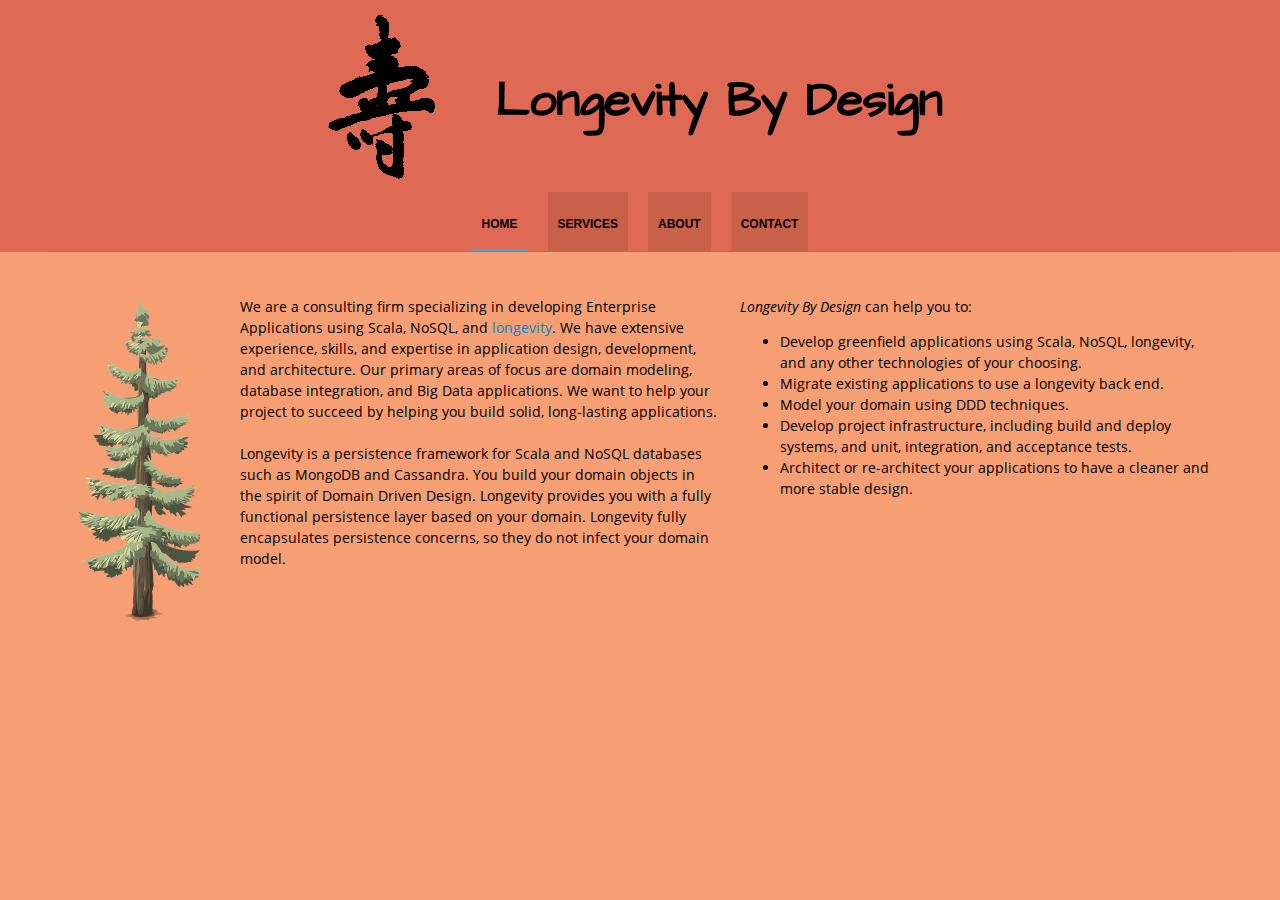
<file: index.html>
<!DOCTYPE html PUBLIC "-//W3C//DTD XHTML 1.0 Transitional//EN" "http://www.w3.org/TR/xhtml1/DTD/xhtml1-transitional.dtd">
<html xmlns="http://www.w3.org/1999/xhtml" itemscope="" itemtype="http://schema.org/WebPage">
<head>
<meta http-equiv="content-type" content="text/html; charset=UTF-8" />
<meta http-equiv="X-UA-Compatible" content="chrome=1" />
<link rel="shortcut icon" href="favicon.ico" type="image/x-icon" />
<meta name="title" content="Longevity By Design" />
<meta itemprop="name" content="Longevity By Design" />
<meta property="og:title" content="Longevity By Design" />
<meta name="description" content="A consulting firm specializing in developing Enterprise Applications using Scala, NoSQL, and longevity." />
<meta itemprop="description" content="A consulting firm specializing in developing Enterprise Applications using Scala, NoSQL, and longevity." />
<meta id="meta-tag-description" property="og:description" content="A consulting firm specializing in developing Enterprise Applications using Scala, NoSQL, and longevity." />
<style type="text/css">      
@font-face {
  font-family: 'Open Sans';
  font-style: italic;
  font-weight: 700;
  src: local('Open Sans Bold Italic'), local('OpenSans-BoldItalic'), url(ttf/OpenSans-BoldItalic.ttf) format('truetype');
}
@font-face {
  font-family: 'Open Sans';
  font-style: normal;
  font-weight: 400;
  src: local('Open Sans Regular'), local('OpenSans-Regular'), url(ttf/OpenSans-Regular.ttf) format('truetype');
}
@font-face {
  font-family: 'Open Sans';
  font-style: normal;
  font-weight: 700;
  src: local('Open Sans Bold'), local('OpenSans-Bold'), url(ttf/OpenSans-Bold.ttf) format('truetype');
}
@font-face {
  font-family: 'Open Sans';
  font-style: italic;
  font-weight: 400;
  src: local('Open Sans Italic'), local('OpenSans-Italic'), url(ttf/OpenSans-Italic.ttf) format('truetype');
}
</style>
<link rel="stylesheet" type="text/css" href="css/standard-css-ski-ltr-ltr.css" />
<link rel="stylesheet" type="text/css" href="css/overlay.css" />
<link rel="stylesheet" type="text/css" href="css/allthemes-view.css" />
<!--[if IE]>
          <link rel="stylesheet" type="text/css" href="css/allthemes%2die.css" />
        <![endif]-->
<title>Longevity By Design</title>
<meta itemprop="image" content="images/logo.png" />
<meta property="og:image" content="images/logo.png" />
</head>
<body xmlns="http://www.google.com/ns/jotspot" id="body" class="en">
<div id="sites-page-toolbar" class="sites-header-divider">
<div xmlns="http://www.w3.org/1999/xhtml" id="sites-status" class="sites-status" style="display:none;"><div id="sites-notice" class="sites-notice" role="status" aria-live="assertive"> </div></div>
</div>
<div id="sites-chrome-everything-scrollbar">
<div id="sites-chrome-everything" class="">
<div id="sites-chrome-page-wrapper" style="direction: ltr">
<div id="sites-chrome-page-wrapper-inside">
<div xmlns="http://www.w3.org/1999/xhtml" id="sites-chrome-header-wrapper" style="">
<table id="sites-chrome-header" class="sites-layout-hbox-centered" cellspacing="0" style="">
<tr class="sites-header-primary-row" id="sites-chrome-userheader">
<td id="sites-header-title" class="sites-header-title-centered " role="banner" style="height: 170px"><div class="sites-header-cell-buffer-wrapper"><a href="." id="sites-chrome-userheader-logo"><img id="logo-img-id" src="images/logo.png" alt="Longevity By Design" class="sites-logo-centered" /></a><h2></h2></div></td>
</tr>
<tr class="sites-header-secondary-row" id="sites-chrome-horizontal-nav">
<td colspan="2" id="sites-chrome-header-horizontal-nav-container" role="navigation">
<div class="sites-header-nav"><ul class="sites-header-nav-container-links"><li class="current"><a class="sites-navigation-link current" href=".">Home</a></li><li class="unselected"><a class="sites-navigation-link unselected" href="services.html">Services</a></li><li class="unselected"><a class="sites-navigation-link unselected" href="about.html">About</a></li><li class="unselected"><a class="sites-navigation-link unselected" href="contact.html">Contact</a></li></ul><div style="clear: both;"></div></div>
</td>
</tr>
</table>
</div>
<div id="sites-chrome-main-wrapper">
<div id="sites-chrome-main-wrapper-inside">
<table id="sites-chrome-main" class="sites-layout-hbox" cellspacing="0" cellpadding="{scmCellpadding}" border="0">
<tr>
<td id="sites-chrome-sidebar-left" class="sites-layout-sidebar-left initial" style="width:150px">
<div xmlns="http://www.w3.org/1999/xhtml" id="COMP_7940627026104279" class="sites-embed" role="complementary"><h4 class="sites-embed-title"></h4><div class="sites-embed-content sites-embed-content-sidebar-textbox"><div dir="ltr"><div style="display:block;text-align:left"><a href="images/pines-576313_640.png" imageanchor="1"><img border="0" height="320" src="images/pines-576313_640.png" width="160" /></a></div><br /></div></div></div>
</td>
<td id="sites-canvas-wrapper">
<div id="sites-canvas" role="main">
<div id="goog-ws-editor-toolbar-container"> </div>
<div xmlns="http://www.w3.org/1999/xhtml" id="title-crumbs" style="display: none;">
</div>
<h3 xmlns="http://www.w3.org/1999/xhtml" id="sites-page-title-header" style="display: none;" align="left">
<span id="sites-page-title" dir="ltr" tabindex="-1" style="outline: none">Home</span>
</h3>
<div id="sites-canvas-main" class="sites-canvas-main">
<div id="sites-canvas-main-content">
<table xmlns="http://www.w3.org/1999/xhtml" cellspacing="0" class="sites-layout-name-two-column sites-layout-hbox"><tbody><tr><td class="sites-layout-tile sites-tile-name-content-1"><div dir="ltr"><div dir="ltr"><div dir="ltr"><div style="display:block;text-align:left;margin-right:auto"><span style="line-height:1.5">We are a consulting firm specializing in developing Enterprise Applications using Scala, NoSQL, and </span><a href="http://longevityframework.org/" style="line-height:1.5" target="_blank" rel="nofollow">longevity</a><span style="line-height:1.5">. We have extensive experience, skills, and expertise in application design, development, and architecture. Our primary areas of focus are domain modeling, database integration, and Big Data applications. We want to help your project to succeed by helping you build solid, long-lasting applications.</span></div><div dir="ltr"><br /></div><div>Longevity is a persistence framework for Scala and NoSQL databases such as MongoDB and Cassandra. You build your domain objects in the spirit of Domain Driven Design. Longevity provides you with a fully functional persistence layer based on your domain. Longevity fully encapsulates persistence concerns, so they do not infect your domain model.</div></div></div><div dir="ltr"><br /></div></div></td><td class="sites-layout-tile sites-tile-name-content-2"><div dir="ltr"><div><div dir="ltr"><i style="line-height:1.5">Longevity By Design</i><span style="line-height:1.5"> can help you to:</span></div></div><div dir="ltr"><ul><li>Develop greenfield applications using Scala, NoSQL, longevity, and any other technologies of your choosing.</li><li>Migrate existing applications to use a longevity back end.</li><li>Model your domain using DDD techniques.</li><li>Develop project infrastructure, including build and deploy systems, and unit, integration, and acceptance tests.</li><li>Architect or re-architect your applications to have a cleaner and more stable design.</li></ul></div></div></td></tr></tbody></table>
</div> 
</div> 
</div> 
</td> 
</tr>
</table> 
</div> 
</div> 
</div> 
</div> 
</div> 
</div> 
</body>
</html>
</file>
<file: css/standard-css-ski-ltr-ltr.css>
/* Copyright 2017 Google Inc. All Rights Reserved. */
.goog-tab{position:relative;padding:4px 8px;color:#00c;text-decoration:underline;cursor:default}.goog-tab-bar-top .goog-tab{margin:1px 4px 0 0;border-bottom:0;float:left}.goog-tab-bar-top:after,.goog-tab-bar-bottom:after{content:" ";display:block;height:0;clear:both;visibility:hidden}.goog-tab-bar-bottom .goog-tab{margin:0 4px 1px 0;border-top:0;float:left}.goog-tab-bar-start .goog-tab{margin:0 0 4px 1px;border-right:0}.goog-tab-bar-end .goog-tab{margin:0 1px 4px 0;border-left:0}.goog-tab-hover{background:#eee}.goog-tab-disabled{color:#666}.goog-tab-selected{color:#000;background:#fff;text-decoration:none;font-weight:bold;border:1px solid #6b90da}.goog-tab-bar-top{padding-top:5px!important;padding-left:5px!important;border-bottom:1px solid #6b90da!important}.goog-tab-bar-top .goog-tab-selected{top:1px;margin-top:0;padding-bottom:5px}.goog-tab-bar-bottom .goog-tab-selected{top:-1px;margin-bottom:0;padding-top:5px}.goog-tab-bar-start .goog-tab-selected{left:1px;margin-left:0;padding-right:9px}.goog-tab-bar-end .goog-tab-selected{left:-1px;margin-right:0;padding-left:9px}.goog-tab-bar{margin:0;border:0;padding:0;list-style:none;cursor:default;outline:none;background:#ebeff9}.goog-tab-bar-clear{clear:both;height:0;overflow:hidden}.goog-tab-bar-start{float:left}.goog-tab-bar-end{float:right}* html .goog-tab-bar-start{margin-right:-3px}* html .goog-tab-bar-end{margin-left:-3px}.goog-inline-block{position:relative;display:-moz-inline-box;display:inline-block}* html .goog-inline-block{display:inline}*:first-child+html .goog-inline-block{display:inline}.jfk-checkbox{-webkit-border-radius:1px;-moz-border-radius:1px;border-radius:1px;background-color:rgba(255,255,255,.05);border:1px solid #c6c6c6;border:1px solid rgba(155,155,155,.57);font-size:1px;height:11px;margin:0px 4px 0px 1px;outline:0;vertical-align:text-bottom;width:11px}.jfk-checkbox-undetermined{background-color:#fff;background-color:rgba(255,255,255,.65)}.jfk-checkbox-checked{background-color:#fff;background-color:rgba(255,255,255,.65)}.jfk-checkbox-hover{-webkit-box-shadow:inset 0px 1px 1px rgba(0,0,0,.1);-moz-box-shadow:inset 0px 1px 1px rgba(0,0,0,.1);box-shadow:inset 0px 1px 1px rgba(0,0,0,.1);border:1px solid #b2b2b2}.jfk-checkbox-active{background-color:#ebebeb}.jfk-checkbox-focused{border:1px solid #4d90fe}.jfk-checkbox-clearOutline.jfk-checkbox-focused{border:1px solid #c6c6c6;border:1px solid rgba(155,155,155,.57)}.jfk-checkbox-disabled,.jfk-checkbox-clearOutline.jfk-checkbox-disabled{background-color:#fff;border:1px solid #f1f1f1;cursor:default}.jfk-checkbox-checkmark{height:15px;outline:0;width:15px;left:0;position:relative;top:-3px}.jfk-checkbox-undetermined .jfk-checkbox-checkmark{background:url(//ssl.gstatic.com/ui/v1/menu/checkmark-partial.png) no-repeat -5px -3px;background-image:-webkit-image-set(url(//ssl.gstatic.com/ui/v1/menu/checkmark-partial.png) 1x,url(//ssl.gstatic.com/ui/v1/menu/checkmark-partial_2x.png) 2x)}.jfk-checkbox-checked .jfk-checkbox-checkmark{background:url(//ssl.gstatic.com/ui/v1/menu/checkmark.png) no-repeat -5px -3px;background-image:-webkit-image-set(url(//ssl.gstatic.com/ui/v1/menu/checkmark.png) 1x,url(//ssl.gstatic.com/ui/v1/menu/checkmark_2x.png) 2x)}.goog-modalpopup,.modal-dialog{-webkit-box-shadow:0 4px 16px rgba(0,0,0,.2);-moz-box-shadow:0 4px 16px rgba(0,0,0,.2);box-shadow:0 4px 16px rgba(0,0,0,.2);background:#fff;background-clip:padding-box;border:1px solid #acacac;border:1px solid rgba(0,0,0,.333);outline:0;position:absolute}.goog-modalpopup-bg,.modal-dialog-bg{background:#fff;left:0;position:absolute;top:0}div.goog-modalpopup-bg,div.modal-dialog-bg{filter:alpha(opacity=75);-moz-opacity:.75;opacity:.75}.goog-menu{-webkit-border-radius:0;-moz-border-radius:0;border-radius:0;-webkit-box-shadow:0 2px 4px rgba(0,0,0,0.2);-moz-box-shadow:0 2px 4px rgba(0,0,0,0.2);box-shadow:0 2px 4px rgba(0,0,0,0.2);-webkit-transition:opacity 0.218s;-moz-transition:opacity 0.218s;-o-transition:opacity 0.218s;transition:opacity 0.218s;background:#fff;border:1px solid #ccc;border:1px solid rgba(0,0,0,.2);cursor:default;font-size:13px;margin:0;outline:none;padding:6px 0;position:absolute}.goog-flat-menu-button{-webkit-border-radius:2px;-moz-border-radius:2px;border-radius:2px;background-color:#f5f5f5;background-image:-webkit-linear-gradient(top,#f5f5f5,#f1f1f1);background-image:-moz-linear-gradient(top,#f5f5f5,#f1f1f1);background-image:-ms-linear-gradient(top,#f5f5f5,#f1f1f1);background-image:-o-linear-gradient(top,#f5f5f5,#f1f1f1);background-image:linear-gradient(top,#f5f5f5,#f1f1f1);border:1px solid #dcdcdc;color:#444;cursor:default;font-size:11px;font-weight:bold;line-height:27px;list-style:none;margin:0 2px;min-width:46px;outline:none;padding:0 18px 0 6px;text-align:center;text-decoration:none}.goog-flat-menu-button-disabled{background-color:#fff;border-color:#f3f3f3;color:#b8b8b8}.goog-flat-menu-button.goog-flat-menu-button-hover{background-color:#f8f8f8;background-image:-webkit-linear-gradient(top,#f8f8f8,#f1f1f1);background-image:-moz-linear-gradient(top,#f8f8f8,#f1f1f1);background-image:-ms-linear-gradient(top,#f8f8f8,#f1f1f1);background-image:-o-linear-gradient(top,#f8f8f8,#f1f1f1);background-image:linear-gradient(top,#f8f8f8,#f1f1f1);-webkit-box-shadow:0 1px 1px rgba(0,0,0,.1);-moz-box-shadow:0 1px 1px rgba(0,0,0,.1);box-shadow:0 1px 1px rgba(0,0,0,.1);border-color:#c6c6c6;color:#333}.goog-flat-menu-button.goog-flat-menu-button-focused{border-color:#4d90fe}.goog-flat-menu-button.goog-flat-menu-button-open,.goog-flat-menu-button.goog-flat-menu-button-active{-webkit-box-shadow:inset 0 1px 2px rgba(0,0,0,.1);-moz-box-shadow:inset 0 1px 2px rgba(0,0,0,.1);box-shadow:inset 0 1px 2px rgba(0,0,0,.1);background-color:#eee;background-image:-webkit-linear-gradient(top,#eee,#e0e0e0);background-image:-moz-linear-gradient(top,#eee,#e0e0e0);background-image:-ms-linear-gradient(top,#eee,#e0e0e0);background-image:-o-linear-gradient(top,#eee,#e0e0e0);background-image:linear-gradient(top,#eee,#e0e0e0);border:1px solid #ccc;color:#333;z-index:2}.goog-flat-menu-button-caption{vertical-align:top;white-space:nowrap}.goog-flat-menu-button-dropdown{border-color:#777 transparent;border-style:solid;border-width:4px 4px 0 4px;height:0;width:0;position:absolute;right:5px;top:12px}.goog-flat-menu-button .goog-flat-menu-button-img{margin-top:-3px;opacity:.55;vertical-align:middle}.goog-flat-menu-button-active .goog-flat-menu-button-img,.goog-flat-menu-button-open .goog-flat-menu-button-img,.goog-flat-menu-button-selected .goog-flat-menu-button-img,.goog-flat-menu-button-hover .goog-flat-menu-button-img{opacity:0.9}.goog-flat-menu-button-active .goog-flat-menu-button-dropdown,.goog-flat-menu-button-open .goog-flat-menu-button-dropdown,.goog-flat-menu-button-selected .goog-flat-menu-button-dropdown,.goog-flat-menu-button-hover .goog-flat-menu-button-dropdown{border-color:#595959 transparent}.goog-flat-menu-button-left,.goog-flat-menu-button-right{z-index:1}.goog-flat-menu-button-left.goog-flat-menu-button-disabled{z-index:0}.goog-flat-menu-button-right:focus,.goog-flat-menu-button-hover.goog-flat-menu-button-collapse-right{z-index:2}.goog-flat-menu-button-left:focus,.goog-flat-menu-button-hover.goog-flat-menu-button-collapse-left{z-index:2}.goog-flat-menu-button-collapse-left{margin-left:-1px;-moz-border-radius-bottomleft:0;-moz-border-radius-topleft:0;-webkit-border-bottom-left-radius:0;-webkit-border-top-left-radius:0;border-bottom-left-radius:0;border-top-left-radius:0;min-width:0;padding-left:0;vertical-align:top}.goog-flat-menu-button-collapse-right{margin-right:0px;-moz-border-radius-topright:0;-moz-border-radius-bottomright:0;-webkit-border-top-right-radius:0;-webkit-border-bottom-right-radius:0;border-top-right-radius:0;border-bottom-right-radius:0}.goog-menuitem,.goog-tristatemenuitem,.goog-filterobsmenuitem{position:relative;color:#333;cursor:pointer;list-style:none;margin:0;padding:6px 8em 6px 30px;white-space:nowrap}.goog-menu-nocheckbox .goog-menuitem,.goog-menu-noicon .goog-menuitem{padding-left:16px;vertical-align:middle}.goog-menu-noaccel .goog-menuitem{padding-right:44px}.goog-menuitem-disabled{cursor:default}.goog-menuitem-disabled .goog-menuitem-accel,.goog-menuitem-disabled .goog-menuitem-content{color:#ccc!important}.goog-menuitem-disabled .goog-menuitem-icon{filter:alpha(opacity=30);opacity:0.3}.goog-menuitem-highlight,.goog-menuitem-hover{background-color:#eee;border-color:#eee;border-style:dotted;border-width:1px 0;padding-top:5px;padding-bottom:5px}.goog-menuitem-highlight .goog-menuitem-content,.goog-menuitem-hover .goog-menuitem-content{color:#333}.goog-menuitem-checkbox,.goog-menuitem-icon{background-repeat:no-repeat;height:21px;left:3px;position:absolute;right:auto;top:3px;vertical-align:middle;width:21px}.goog-option-selected{background-image:url(//ssl.gstatic.com/ui/v1/menu/checkmark.png);background-repeat:no-repeat;background-position:left center}.goog-option-selected .goog-menuitem-content{color:#333}.goog-menuitem-accel{color:#777;direction:ltr;left:auto;padding:0 6px;position:absolute;right:0;text-align:right}.goog-menuitem-mnemonic-hint{text-decoration:underline}.goog-menuitem-mnemonic-separator{color:#777;font-size:12px;padding-left:4px}.goog-menuseparator{border-top:1px solid #ebebeb;margin-top:6px;margin-bottom:6px}.jfk-select .goog-flat-menu-button-caption{overflow:hidden;width:100%}.jfk-select .goog-flat-menu-button-dropdown{background:url(//ssl.gstatic.com/ui/v1/disclosure/grey-disclosure-arrow-up-down.png) center no-repeat;border:none;height:11px;margin-top:-4px;width:7px}.jfk-radiobutton{display:inline-block;outline:none;padding:5px 7px;position:relative}.jfk-radiobutton-radio{-webkit-border-radius:50%;-moz-border-radius:50%;border-radius:50%;-webkit-box-sizing:border-box;-moz-box-sizing:border-box;box-sizing:border-box;background:url(//ssl.gstatic.com/ui/v1/radiobutton/unchecked.png) -3px -3px;background:rgba(255,255,255,0);border:1px solid rgba(198,198,198,1);height:15px;left:7px;margin:0;outline:none;position:absolute;text-align:left;top:6px;width:15px}.jfk-radiobutton:active .jfk-radiobutton-radio{background:rgba(235,235,235,1);border-color:rgba(182,182,182,1)}.jfk-radiobutton:hover .jfk-radiobutton-radio{-webkit-box-shadow:inset 0 1px 1px rgba(0,0,0,.1);-moz-box-shadow:inset 0 1px 1px rgba(0,0,0,.1);box-shadow:inset 0 1px 1px rgba(0,0,0,.1);border-color:rgba(182,182,182,1)}.jfk-radiobutton:focus .jfk-radiobutton-radio{border-color:rgba(77,144,254,1)}.jfk-radiobutton-checked .jfk-radiobutton-radio{background:url(//ssl.gstatic.com/ui/v1/radiobutton/checked.png) -3px -3px;background:rgba(255,255,255,0)}.jfk-radiobutton.jfk-radiobutton:focus .jfk-radiobutton-radio{background:url(//ssl.gstatic.com/ui/v1/radiobutton/unchecked_focused.png) -3px -3px;background:rgba(255,255,255,0)}.jfk-radiobutton-checked.jfk-radiobutton:focus .jfk-radiobutton-radio{background:url(//ssl.gstatic.com/ui/v1/radiobutton/checked_focused.png) -3px -3px;background:rgba(255,255,255,0)}.jfk-radiobutton-checked .jfk-radiobutton-radio::after{-webkit-border-radius:50%;-moz-border-radius:50%;border-radius:50%;background:rgba(96,96,96,1);border:2px solid #606060;box-sizing:border-box;content:'';display:block;height:7px;left:3px;position:relative;top:3px;width:7px}.jfk-radiobutton .jfk-radiobutton-label{cursor:default;margin-left:22px}.jfk-radiobutton-disabled .jfk-radiobutton-radio{background:url(//ssl.gstatic.com/ui/v1/radiobutton/unchecked-disabled.png) -3px -3px;background:rgba(255,255,255,0);border-color:rgba(241,241,241,1)}.jfk-radiobutton-disabled.jfk-radiobutton-checked .jfk-radiobutton-radio{background:url(//ssl.gstatic.com/ui/v1/radiobutton/checked-disabled.png) -3px -3px;background:rgba(255,255,255,0)}.jfk-radiobutton-disabled.jfk-radiobutton-checked .jfk-radiobutton-radio::after{background:rgba(184,184,184,1)}.jfk-radiobutton-disabled .jfk-radiobutton-label{color:rgb(184,184,184)}.jfk-radiobutton-disabled:active .jfk-radiobutton-radio,.jfk-radiobutton-disabled:hover .jfk-radiobutton-radio{-webkit-box-shadow:none;-moz-box-shadow:none;box-shadow:none;background:rgba(255,255,255,1);border-color:rgba(241,241,241,1)}.jfk-colormenu.goog-menu{padding:0}.jfk-palette{cursor:default;outline:none}.jfk-palette-table{empty-cells:show;margin:16px}.jfk-palette-cell{border:1px solid transparent;cursor:pointer;margin:0;position:relative}.jfk-palette-cell-hover{border:1px solid #000}.jfk-palette-cell-selected{outline:1px solid #000}.jfk-palette-colorswatch{height:16px;width:16px}.jfk-palette-cell-selected>.jfk-palette-colorswatch{background:url(//ssl.gstatic.com/ui/v1/colorpicker/checkmark.png) no-repeat 50% 50%}.jfk-colorwell{border:1px solid #d9d9d9}.picker-frame{width:100%;height:100%;border:0;overflow:hidden}.picker.modal-dialog-bg{position:absolute;top:0;left:0;background-color:#fff}.picker.modal-dialog{position:absolute;top:0;left:0;background-color:#fff;border:1px solid #acacac;width:auto;padding:0;z-index:1001;overflow:auto;-moz-box-shadow:rgba(0,0,0,.2) 0 4px 16px;-webkit-box-shadow:rgba(0,0,0,.2) 0 4px 16px;box-shadow:rgba(0,0,0,.2) 0 4px 16px;-webkit-transition:top .5s ease-in-out;-moz-transition:top .5s ease-in-out;-o-transition:top .5s ease-in-out;transition:top .5s ease-in-out}.picker-min{position:absolute;z-index:1002}.picker.modal-dialog-content{font-size:0;padding:0}.picker.modal-dialog-title{height:0;margin:0}.picker.modal-dialog-title-text{display:none}.picker.modal-dialog-buttons{display:none}.goog-palette{cursor:default;outline:none}.goog-palette-table{border:1px solid #666;border-collapse:collapse;margin:5px}.goog-palette-cell{border:0;border-right:1px solid #666;cursor:pointer;height:18px;margin:0;text-align:center;vertical-align:middle;width:18px}.goog-palette-cell .goog-palette-colorswatch{border:none;font-size:x-small;height:18px;position:relative;width:18px}.goog-palette-cell-hover .goog-palette-colorswatch{border:1px solid #fff;height:16px;width:16px}.goog-palette-cell-selected .goog-palette-colorswatch{background:url(//ssl.gstatic.com/editor/editortoolbar.png) no-repeat -368px 0;border:1px solid #333;color:#fff;font-weight:bold;height:16px;width:16px}.goog-palette-customcolor{background-color:#fafafa;border:1px solid #eee;color:#666;font-size:x-small;height:15px;position:relative;width:15px}.goog-palette-cell-hover .goog-palette-customcolor{background-color:#fee;border:1px solid #f66;color:#f66}.goog-menu-button{background:#ddd url(//ssl.gstatic.com/editor/button-bg.png) repeat-x top left;border:0;color:#000;cursor:pointer;list-style:none;margin:2px;outline:none;padding:0;text-decoration:none;vertical-align:middle}.goog-menu-button-outer-box,.goog-menu-button-inner-box{border-style:solid;border-color:#aaa;vertical-align:top}.goog-menu-button-outer-box{margin:0;border-width:1px 0;padding:0}.goog-menu-button-inner-box{margin:0 -1px;border-width:0 1px;padding:3px 4px}* html .goog-menu-button-inner-box{left:-1px}* html .goog-menu-button-rtl .goog-menu-button-outer-box{left:-1px;right:auto}* html .goog-menu-button-rtl .goog-menu-button-inner-box{right:auto}*:first-child+html .goog-menu-button-inner-box{left:-1px}*:first-child+html .goog-menu-button-rtl .goog-menu-button-inner-box{left:1px;right:auto}::root .goog-menu-button,::root .goog-menu-button-outer-box,::root .goog-menu-button-inner-box{line-height:0}::root .goog-menu-button-caption,::root .goog-menu-button-dropdown{line-height:normal}.goog-menu-button-disabled{background-image:none!important;opacity:0.3;-moz-opacity:0.3;filter:alpha(opacity=30)}.goog-menu-button-disabled .goog-menu-button-outer-box,.goog-menu-button-disabled .goog-menu-button-inner-box,.goog-menu-button-disabled .goog-menu-button-caption,.goog-menu-button-disabled .goog-menu-button-dropdown{color:#333!important;border-color:#999!important}* html .goog-menu-button-disabled{margin:2px 1px!important;padding:0 1px!important}*:first-child+html .goog-menu-button-disabled{margin:2px 1px!important;padding:0 1px!important}.goog-menu-button-hover .goog-menu-button-outer-box,.goog-menu-button-hover .goog-menu-button-inner-box{border-color:#9cf #69e #69e #7af!important}.goog-menu-button-active,.goog-menu-button-open{background-color:#bbb;background-position:bottom left}.goog-menu-button-focused .goog-menu-button-outer-box,.goog-menu-button-focused .goog-menu-button-inner-box{border-color:orange}.goog-menu-button-caption{padding:0 4px 0 0;vertical-align:top}.goog-menu-button-dropdown{height:15px;width:7px;background:url(//ssl.gstatic.com/editor/editortoolbar.png) no-repeat -388px 0;vertical-align:top}.goog-menu-button-collapse-right,.goog-menu-button-collapse-right .goog-menu-button-outer-box,.goog-menu-button-collapse-right .goog-menu-button-inner-box{margin-right:0}.goog-menu-button-collapse-left,.goog-menu-button-collapse-left .goog-menu-button-outer-box,.goog-menu-button-collapse-left .goog-menu-button-inner-box{margin-left:0}.goog-menu-button-collapse-left .goog-menu-button-inner-box{border-left:1px solid #fff}.goog-menu-button-collapse-left.goog-menu-button-checked .goog-menu-button-inner-box{border-left:1px solid #ddd}.goog-color-menu-button-indicator{border-bottom:4px solid #f0f0f0}.goog-color-menu-button .goog-menu-button-inner-box,.goog-toolbar-color-menu-button .goog-toolbar-menu-button-inner-box{padding-top:2px!important;padding-bottom:2px!important}.goog-custom-button{margin:2px;border:0;padding:0;font-family:Arial,sans-serif;color:#000;background:#ddd url(//ssl.gstatic.com/editor/button-bg.png) repeat-x top left;text-decoration:none;list-style:none;vertical-align:middle;cursor:default;outline:none}.goog-custom-button-outer-box,.goog-custom-button-inner-box{border-style:solid;border-color:#aaa;vertical-align:top}.goog-custom-button-outer-box{margin:0;border-width:1px 0;padding:0}.goog-custom-button-inner-box{margin:0 -1px;border-width:0 1px;padding:3px 4px;white-space:nowrap}* html .goog-custom-button-inner-box{left:-1px}* html .goog-custom-button-rtl .goog-custom-button-outer-box{left:-1px}* html .goog-custom-button-rtl .goog-custom-button-inner-box{right:auto}*:first-child+html .goog-custom-button-inner-box{left:-1px}*:first-child+html .goog-custom-button-rtl .goog-custom-button-inner-box{left:1px}::root .goog-custom-button,::root .goog-custom-button-outer-box{line-height:0}::root .goog-custom-button-inner-box{line-height:normal}.goog-custom-button-disabled{background-image:none!important;opacity:0.3;-moz-opacity:0.3;filter:alpha(opacity=30)}.goog-custom-button-disabled .goog-custom-button-outer-box,.goog-custom-button-disabled .goog-custom-button-inner-box{color:#333!important;border-color:#999!important}* html .goog-custom-button-disabled{margin:2px 1px!important;padding:0 1px!important}*:first-child+html .goog-custom-button-disabled{margin:2px 1px!important;padding:0 1px!important}.goog-custom-button-hover .goog-custom-button-outer-box,.goog-custom-button-hover .goog-custom-button-inner-box{border-color:#9cf #69e #69e #7af!important}.goog-custom-button-active,.goog-custom-button-checked{background-color:#bbb;background-position:bottom left}.goog-custom-button-focused .goog-custom-button-outer-box,.goog-custom-button-focused .goog-custom-button-inner-box{border-color:orange}.goog-custom-button-collapse-right,.goog-custom-button-collapse-right .goog-custom-button-outer-box,.goog-custom-button-collapse-right .goog-custom-button-inner-box{margin-right:0}.goog-custom-button-collapse-left,.goog-custom-button-collapse-left .goog-custom-button-outer-box,.goog-custom-button-collapse-left .goog-custom-button-inner-box{margin-left:0}.goog-custom-button-collapse-left .goog-custom-button-inner-box{border-left:1px solid #fff}.goog-custom-button-collapse-left.goog-custom-button-checked .goog-custom-button-inner-box{border-left:1px solid #ddd}* html .goog-custom-button-collapse-left .goog-custom-button-inner-box{left:0}*:first-child+html .goog-custom-button-collapse-left .goog-custom-button-inner-box{left:0}.goog-dimension-picker{font-size:18px;padding:4px}.goog-dimension-picker div{position:relative}.goog-dimension-picker div.goog-dimension-picker-highlighted{left:0;overflow:hidden;position:absolute;top:0}.goog-dimension-picker-unhighlighted{}.goog-dimension-picker-status{font-size:10pt;text-align:center}.goog-dimension-picker div.goog-dimension-picker-mousecatcher{left:0;position:absolute!important;top:0}.goog-flat-button{position:relative;margin:2px;border:1px solid #000;padding:2px 6px;font:normal 13px "Trebuchet MS",Tahoma,Arial,sans-serif;color:#fff;background-color:#8c2425;cursor:pointer;outline:none}.goog-flat-button-disabled{border-color:#888;color:#888;background-color:#ccc;cursor:default}.goog-flat-button-hover{border-color:#8c2425;color:#8c2425;background-color:#eaa4a5}.goog-flat-button-active,.goog-flat-button-selected,.goog-flat-button-checked{border-color:#5b4169;color:#5b4169;background-color:#d1a8ea}.goog-flat-button-focused{border-color:#5b4169}.goog-flat-button-collapse-right{margin-right:0}.goog-flat-button-collapse-left{margin-left:0;border-left:none}.goog-flat-menu-button{background-color:#fff;border:1px solid #c9c9c9;color:#333;cursor:pointer;font:normal 95%;list-style:none;margin:0 2px;outline:none;padding:1px 4px;position:relative;text-decoration:none;vertical-align:middle}.goog-flat-menu-button-disabled *{border-color:#ccc;color:#999;cursor:default}.goog-flat-menu-button-hover{border-color:#9cf #69e #69e #7af!important}.goog-flat-menu-button-active{background-color:#bbb;background-position:bottom left}.goog-flat-menu-button-focused{border-color:#bbb}.goog-flat-menu-button-caption{padding-right:10px;vertical-align:top}.goog-flat-menu-button-dropdown{background:url(//ssl.gstatic.com/editor/editortoolbar.png) no-repeat -388px 0;position:absolute;right:2px;top:0;vertical-align:top;width:7px}.goog-menuseparator{border-top:1px solid #ccc;margin:4px 0;padding:0}.goog-date-picker,.goog-date-picker th,.goog-date-picker td{font:13px Arial,sans-serif}.goog-date-picker{-moz-user-focus:normal;-moz-user-select:none;position:relative;border:1px solid #000;float:left;padding:2px;color:#000;background:#c3d9ff;cursor:default}.goog-date-picker th{text-align:center}.goog-date-picker td{text-align:center;vertical-align:middle;padding:1px 3px}.goog-date-picker-menu{position:absolute;background:threedface;border:1px solid gray;-moz-user-focus:normal;z-index:1;outline:none}.goog-date-picker-menu ul{list-style:none;margin:0px;padding:0px}.goog-date-picker-menu ul li{cursor:default}.goog-date-picker-menu-selected{background:#ccf}.goog-date-picker th{font-size:.9em}.goog-date-picker td div{float:left}.goog-date-picker button{padding:0px;margin:1px 0;border:0;color:#20c;font-weight:bold;background:transparent}.goog-date-picker-date{background:#fff}.goog-date-picker-week,.goog-date-picker-wday{padding:1px 3px;border:0;border-color:#a2bbdd;border-style:solid}.goog-date-picker-week{border-right-width:1px}.goog-date-picker-wday{border-bottom-width:1px}.goog-date-picker-head td{text-align:center}td.goog-date-picker-today-cont{text-align:center}td.goog-date-picker-none-cont{text-align:center}.goog-date-picker-month{min-width:11ex;white-space:nowrap}.goog-date-picker-year{min-width:6ex;white-space:nowrap}.goog-date-picker-monthyear{white-space:nowrap}.goog-date-picker table{border-collapse:collapse}.goog-date-picker-other-month{color:#888}.goog-date-picker-wkend-start,.goog-date-picker-wkend-end{background:#eee}td.goog-date-picker-selected{background:#c3d9ff}.goog-date-picker-today{background:#9ab;font-weight:bold!important;border-color:#246 #9bd #9bd #246;color:#fff}.goog-date-picker{position:absolute}.goog-submenu-arrow{color:#000;left:auto;padding-right:6px;position:absolute;right:0;text-align:right}.goog-menuitem-rtl .goog-submenu-arrow{text-align:left;left:0;right:auto;padding-left:6px}.goog-menuitem-disabled .goog-submenu-arrow{color:#ccc}.jfk-button{-webkit-border-radius:2px;-moz-border-radius:2px;border-radius:2px;cursor:default;font-size:11px;font-weight:bold;text-align:center;white-space:nowrap;margin-right:16px;height:27px;line-height:27px;min-width:54px;outline:0px;padding:0 8px}.jfk-button-hover{-webkit-box-shadow:0 1px 1px rgba(0,0,0,.1);-moz-box-shadow:0 1px 1px rgba(0,0,0,.1);box-shadow:0 1px 1px rgba(0,0,0,.1)}.jfk-button-selected{-webkit-box-shadow:inset 0px 1px 2px rgba(0,0,0,0.1);-moz-box-shadow:inset 0px 1px 2px rgba(0,0,0,0.1);box-shadow:inset 0px 1px 2px rgba(0,0,0,0.1)}.jfk-button .jfk-button-img{margin-top:-3px;vertical-align:middle}.jfk-button-label{margin-left:5px}.jfk-button-narrow{min-width:34px;padding:0}.jfk-button-collapse-left,.jfk-button-collapse-right{z-index:1}.jfk-button-collapse-left.jfk-button-disabled{z-index:0}.jfk-button-checked.jfk-button-collapse-left,.jfk-button-checked.jfk-button-collapse-right{z-index:2}.jfk-button-collapse-left:focus,.jfk-button-collapse-right:focus,.jfk-button-hover.jfk-button-collapse-left,.jfk-button-hover.jfk-button-collapse-right{z-index:3}.jfk-button-collapse-left{margin-left:-1px;-moz-border-radius-bottomleft:0;-moz-border-radius-topleft:0;-webkit-border-bottom-left-radius:0;-webkit-border-top-left-radius:0;border-bottom-left-radius:0;border-top-left-radius:0}.jfk-button-collapse-right{margin-right:0px;-moz-border-radius-topright:0;-moz-border-radius-bottomright:0;-webkit-border-top-right-radius:0;-webkit-border-bottom-right-radius:0;border-top-right-radius:0;border-bottom-right-radius:0}.jfk-button.jfk-button-disabled:active{-webkit-box-shadow:none;-moz-box-shadow:none;box-shadow:none}.jfk-button-action{-webkit-box-shadow:none;-moz-box-shadow:none;box-shadow:none;background-color:#4d90fe;background-image:-webkit-linear-gradient(top,#4d90fe,#4787ed);background-image:-moz-linear-gradient(top,#4d90fe,#4787ed);background-image:-ms-linear-gradient(top,#4d90fe,#4787ed);background-image:-o-linear-gradient(top,#4d90fe,#4787ed);background-image:linear-gradient(top,#4d90fe,#4787ed);border:1px solid #3079ed;color:#fff}.jfk-button-action.jfk-button-hover{-webkit-box-shadow:none;-moz-box-shadow:none;box-shadow:none;background-color:#357ae8;background-image:-webkit-linear-gradient(top,#4d90fe,#357ae8);background-image:-moz-linear-gradient(top,#4d90fe,#357ae8);background-image:-ms-linear-gradient(top,#4d90fe,#357ae8);background-image:-o-linear-gradient(top,#4d90fe,#357ae8);background-image:linear-gradient(top,#4d90fe,#357ae8);border:1px solid #2f5bb7;border-bottom-color:#2f5bb7}.jfk-button-action:focus{-webkit-box-shadow:inset 0 0 0 1px #fff;-moz-box-shadow:inset 0 0 0 1px #fff;box-shadow:inset 0 0 0 1px #fff;border:1px solid #fff;border:rgba(0,0,0,0) solid 1px;outline:1px solid #4d90fe;outline:rgba(0,0,0,0) 0}.jfk-button-action.jfk-button-clear-outline{-webkit-box-shadow:none;-moz-box-shadow:none;box-shadow:none;outline:none}.jfk-button-action:active{-webkit-box-shadow:inset 0 1px 2px rgba(0,0,0,0.3);-moz-box-shadow:inset 0 1px 2px rgba(0,0,0,0.3);box-shadow:inset 0 1px 2px rgba(0,0,0,0.3);background:#357ae8;border:1px solid #2f5bb7;border-top:1px solid #2f5bb7}.jfk-button-action.jfk-button-disabled{background:#4d90fe;filter:alpha(opacity=50);opacity:0.5}.jfk-button-contrast{-webkit-box-shadow:none;-moz-box-shadow:none;box-shadow:none;background-color:#f5f5f5;background-image:-webkit-linear-gradient(top,#f5f5f5,#f1f1f1);background-image:-moz-linear-gradient(top,#f5f5f5,#f1f1f1);background-image:-ms-linear-gradient(top,#f5f5f5,#f1f1f1);background-image:-o-linear-gradient(top,#f5f5f5,#f1f1f1);background-image:linear-gradient(top,#f5f5f5,#f1f1f1);color:#444;border:1px solid #dcdcdc;border:1px solid rgba(0,0,0,0.1)}.jfk-button-contrast.jfk-button-hover,.jfk-button-contrast.jfk-button-clear-outline.jfk-button-hover{-webkit-box-shadow:none;-moz-box-shadow:none;box-shadow:none;background-color:#f8f8f8;background-image:-webkit-linear-gradient(top,#f8f8f8,#f1f1f1);background-image:-moz-linear-gradient(top,#f8f8f8,#f1f1f1);background-image:-ms-linear-gradient(top,#f8f8f8,#f1f1f1);background-image:-o-linear-gradient(top,#f8f8f8,#f1f1f1);background-image:linear-gradient(top,#f8f8f8,#f1f1f1);border:1px solid #c6c6c6;color:#333}.jfk-button-contrast:active,.jfk-button-contrast.jfk-button-hover:active{-webkit-box-shadow:inset 0 1px 2px rgba(0,0,0,.1);-moz-box-shadow:inset 0 1px 2px rgba(0,0,0,.1);box-shadow:inset 0 1px 2px rgba(0,0,0,.1);background:#f8f8f8}.jfk-button-contrast.jfk-button-selected,.jfk-button-contrast.jfk-button-clear-outline.jfk-button-selected{background-color:#eee;background-image:-webkit-linear-gradient(top,#f8f8f8,#f1f1f1);background-image:-moz-linear-gradient(top,#f8f8f8,#f1f1f1);background-image:-ms-linear-gradient(top,#f8f8f8,#f1f1f1);background-image:-o-linear-gradient(top,#f8f8f8,#f1f1f1);background-image:linear-gradient(top,#f8f8f8,#f1f1f1);border:1px solid #ccc;color:#333}.jfk-button-contrast.jfk-button-checked,.jfk-button-contrast.jfk-button-clear-outline.jfk-button-checked{-webkit-box-shadow:inset 0 1px 2px rgba(0,0,0,.1);-moz-box-shadow:inset 0 1px 2px rgba(0,0,0,.1);box-shadow:inset 0 1px 2px rgba(0,0,0,.1);background-color:#eee;background-image:-webkit-linear-gradient(top,#eee,#e0e0e0);background-image:-moz-linear-gradient(top,#eee,#e0e0e0);background-image:-ms-linear-gradient(top,#eee,#e0e0e0);background-image:-o-linear-gradient(top,#eee,#e0e0e0);background-image:linear-gradient(top,#eee,#e0e0e0);border:1px solid #ccc;color:#333}.jfk-button-contrast:focus{border:1px solid #4d90fe;outline:none}.jfk-button-contrast.jfk-button-clear-outline{border:1px solid #dcdcdc;outline:none}.jfk-button-contrast.jfk-button-disabled{background:#fff;border:1px solid #f3f3f3;border:1px solid rgba(0,0,0,0.05);color:#b8b8b8}.jfk-button-contrast .jfk-button-img{opacity:.55}.jfk-button-contrast.jfk-button-checked .jfk-button-img,.jfk-button-contrast.jfk-button-selected .jfk-button-img,.jfk-button-contrast.jfk-button-hover .jfk-button-img{opacity:0.9}.jfk-button-contrast.jfk-button-disabled .jfk-button-img{filter:alpha(opacity=33);opacity:0.333}.jfk-button-default{-webkit-box-shadow:none;-moz-box-shadow:none;box-shadow:none;background-color:#3d9400;background-image:-webkit-linear-gradient(top,#3d9400,#398a00);background-image:-moz-linear-gradient(top,#3d9400,#398a00);background-image:-ms-linear-gradient(top,#3d9400,#398a00);background-image:-o-linear-gradient(top,#3d9400,#398a00);background-image:linear-gradient(top,#3d9400,#398a00);border:1px solid #29691d;color:#fff;text-shadow:0px 1px rgba(0,0,0,0.1)}.jfk-button-default.jfk-button-hover{-webkit-box-shadow:none;-moz-box-shadow:none;box-shadow:none;background-color:#368200;background-image:-webkit-linear-gradient(top,#3d9400,#368200);background-image:-moz-linear-gradient(top,#3d9400,#368200);background-image:-ms-linear-gradient(top,#3d9400,#368200);background-image:-o-linear-gradient(top,#3d9400,#368200);background-image:linear-gradient(top,#3d9400,#368200);border:1px solid #2d6200;border-bottom:1px solid #2d6200;text-shadow:0px 1px rgba(0,0,0,0.3)}.jfk-button-default:focus{-webkit-box-shadow:inset 0 0 0 1px #fff;-moz-box-shadow:inset 0 0 0 1px #fff;box-shadow:inset 0 0 0 1px #fff;border:1px solid #fff;border:rgba(0,0,0,0) solid 1px;outline:1px solid #3d9400;outline:rgba(0,0,0,0) 0}.jfk-button-default.jfk-button-clear-outline{-webkit-box-shadow:none;-moz-box-shadow:none;box-shadow:none;outline:none}.jfk-button-default:active{-webkit-box-shadow:inset 0px 1px 2px rgba(0,0,0,0.3);-moz-box-shadow:inset 0px 1px 2px rgba(0,0,0,0.3);box-shadow:inset 0px 1px 2px rgba(0,0,0,0.3);background:#368200;border:1px solid #2d6200;border-top:1px solid #2d6200}.jfk-button-default.jfk-button-disabled{background:#3d9400;filter:alpha(opacity=50);opacity:0.5}.jfk-button-primary{-webkit-box-shadow:none;-moz-box-shadow:none;box-shadow:none;background-color:#d14836;background-image:-webkit-linear-gradient(top,#dd4b39,#d14836);background-image:-moz-linear-gradient(top,#dd4b39,#d14836);background-image:-ms-linear-gradient(top,#dd4b39,#d14836);background-image:-o-linear-gradient(top,#dd4b39,#d14836);background-image:linear-gradient(top,#dd4b39,#d14836);border:1px solid transparent;color:#fff;text-shadow:0px 1px rgba(0,0,0,0.1);text-transform:uppercase}.jfk-button-primary.jfk-button-hover{-webkit-box-shadow:0px 1px 1px rgba(0,0,0,0.2);-moz-box-shadow:0px 1px 1px rgba(0,0,0,0.2);box-shadow:0px 1px 1px rgba(0,0,0,0.2);background-color:#c53727;background-image:-webkit-linear-gradient(top,#dd4b39,#c53727);background-image:-moz-linear-gradient(top,#dd4b39,#c53727);background-image:-ms-linear-gradient(top,#dd4b39,#c53727);background-image:-o-linear-gradient(top,#dd4b39,#c53727);background-image:linear-gradient(top,#dd4b39,#c53727);border:1px solid #b0281a;border-bottom-color:#af301f}.jfk-button-primary:focus{-webkit-box-shadow:inset 0 0 0 1px #fff;-moz-box-shadow:inset 0 0 0 1px #fff;box-shadow:inset 0 0 0 1px #fff;border:1px solid #fff;border:rgba(0,0,0,0) solid 1px;outline:1px solid #d14836;outline:rgba(0,0,0,0) 0}.jfk-button-primary.jfk-button-clear-outline{-webkit-box-shadow:none;-moz-box-shadow:none;box-shadow:none;outline:none}.jfk-button-primary:active{-webkit-box-shadow:inset 0px 1px 2px rgba(0,0,0,0.3);-moz-box-shadow:inset 0px 1px 2px rgba(0,0,0,0.3);box-shadow:inset 0px 1px 2px rgba(0,0,0,0.3);background-color:#b0281a;background-image:-webkit-linear-gradient(top,#dd4b39,#b0281a);background-image:-moz-linear-gradient(top,#dd4b39,#b0281a);background-image:-ms-linear-gradient(top,#dd4b39,#b0281a);background-image:-o-linear-gradient(top,#dd4b39,#b0281a);background-image:linear-gradient(top,#dd4b39,#b0281a);border:1px solid #992a1b;border-top:1px solid #992a1b}.jfk-button-primary.jfk-button-disabled{background:#d14836;filter:alpha(opacity=50);opacity:0.5}.jfk-slideToggle{-webkit-border-radius:2px;-moz-border-radius:2px;border-radius:2px;-webkit-box-shadow:inset 0px 1px 2px 0 rgba(0,0,0,.1);-moz-box-shadow:inset 0px 1px 2px 0 rgba(0,0,0,.1);box-shadow:inset 0px 1px 2px 0 rgba(0,0,0,.1);background-color:#f5f5f5;background-image:-webkit-linear-gradient(top,#eee,#e0e0e0);background-image:-moz-linear-gradient(top,#eee,#e0e0e0);background-image:-ms-linear-gradient(top,#eee,#e0e0e0);background-image:-o-linear-gradient(top,#eee,#e0e0e0);background-image:linear-gradient(top,#eee,#e0e0e0);border:1px solid #ccc;color:#666;font-weight:bold;height:27px;line-height:27px;margin-right:16px;outline:none;overflow:hidden;padding:0;position:relative;width:94px}.jfk-slideToggle-on,.jfk-slideToggle-off,.jfk-slideToggle-thumb{display:inline-block;text-align:center;text-transform:uppercase;width:47px}.jfk-slideToggle-on{-webkit-box-shadow:inset 0 1px 2px 0 rgba(0,0,0,.1);-moz-box-shadow:inset 0 1px 2px 0 rgba(0,0,0,.1);box-shadow:inset 0 1px 2px 0 rgba(0,0,0,.1);background-color:#398bf2;background-image:-webkit-linear-gradient(top,#3b93ff,#3689ee);background-image:-moz-linear-gradient(top,#3b93ff,#3689ee);background-image:-ms-linear-gradient(top,#3b93ff,#3689ee);background-image:-o-linear-gradient(top,#3b93ff,#3689ee);background-image:linear-gradient(top,#3b93ff,#3689ee);color:#fff;height:27px}.jfk-slideToggle-off{-webkit-border-radius:2px 2px 0 0;-moz-border-radius:2px 2px 0 0;border-radius:2px 2px 0 0}.jfk-slideToggle-thumb{-webkit-box-shadow:0px 1px 2px 0 rgba(0,0,0,.1);-moz-box-shadow:0px 1px 2px 0 rgba(0,0,0,.1);box-shadow:0px 1px 2px 0 rgba(0,0,0,.1);background-color:#f5f5f5;background-image:-webkit-linear-gradient(top,#f8f8f8,#f1f1f1);background-image:-moz-linear-gradient(top,#f8f8f8,#f1f1f1);background-image:-ms-linear-gradient(top,#f8f8f8,#f1f1f1);background-image:-o-linear-gradient(top,#f8f8f8,#f1f1f1);background-image:linear-gradient(top,#f8f8f8,#f1f1f1);-webkit-transition:all .130s ease-out;-moz-transition:all .130s ease-out;-o-transition:all .130s ease-out;transition:all .130s ease-out;border:1px solid #ccc;display:block;height:27px;left:-1px;position:absolute;top:-1px}.jfk-slideToggle-thumb::after{content:'';background-image:-webkit-linear-gradient(left,#ccc 50%,transparent 50%),-webkit-linear-gradient(left,#ccc 50%,transparent 50%),-webkit-linear-gradient(left,#ccc 50%,transparent 50%),-webkit-linear-gradient(left,#ccc 50%,transparent 50%),-webkit-linear-gradient(left,#ccc 50%,transparent 50%);background-image:-moz-linear-gradient(left,#ccc 50%,transparent 50%),-moz-linear-gradient(left,#ccc 50%,transparent 50%),-moz-linear-gradient(left,#ccc 50%,transparent 50%),-moz-linear-gradient(left,#ccc 50%,transparent 50%),-moz-linear-gradient(left,#ccc 50%,transparent 50%);background-image:-ms-linear-gradient(left,#ccc 50%,transparent 50%),-ms-linear-gradient(left,#ccc 50%,transparent 50%),-ms-linear-gradient(left,#ccc 50%,transparent 50%),-ms-linear-gradient(left,#ccc 50%,transparent 50%),-ms-linear-gradient(left,#ccc 50%,transparent 50%);background-image:-o-linear-gradient(left,#ccc 50%,transparent 50%),-o-linear-gradient(left,#ccc 50%,transparent 50%),-o-linear-gradient(left,#ccc 50%,transparent 50%),-o-linear-gradient(left,#ccc 50%,transparent 50%),-o-linear-gradient(left,#ccc 50%,transparent 50%);background-image:linear-gradient(left,#ccc 50%,transparent 50%),linear-gradient(left,#ccc 50%,transparent 50%),linear-gradient(left,#ccc 50%,transparent 50%),linear-gradient(left,#ccc 50%,transparent 50%),linear-gradient(left,#ccc 50%,transparent 50%);background-position:0 0,0 2px,0 4px,0 6px,0 8px;background-repeat:repeat-x;background-size:2px 1px;display:block;height:9px;left:15px;position:absolute;top:9px;width:17px}.jfk-slideToggle.jfk-slideToggle-checked .jfk-slideToggle-thumb{left:47px}.jfk-slideToggle:focus{border:1px solid #4d90fe}.jfk-slideToggle.jfk-slideToggle-clearOutline{border:1px solid #ccc}.jfk-button-standard{-webkit-box-shadow:none;-moz-box-shadow:none;box-shadow:none;background-color:#f5f5f5;background-image:-webkit-linear-gradient(top,#f5f5f5,#f1f1f1);background-image:-moz-linear-gradient(top,#f5f5f5,#f1f1f1);background-image:-ms-linear-gradient(top,#f5f5f5,#f1f1f1);background-image:-o-linear-gradient(top,#f5f5f5,#f1f1f1);background-image:linear-gradient(top,#f5f5f5,#f1f1f1);color:#444;border:1px solid #dcdcdc;border:1px solid rgba(0,0,0,0.1)}.jfk-button-standard.jfk-button-hover,.jfk-button-standard.jfk-button-clear-outline.jfk-button-hover{-webkit-box-shadow:none;-moz-box-shadow:none;box-shadow:none;background-color:#f8f8f8;background-image:-webkit-linear-gradient(top,#f8f8f8,#f1f1f1);background-image:-moz-linear-gradient(top,#f8f8f8,#f1f1f1);background-image:-ms-linear-gradient(top,#f8f8f8,#f1f1f1);background-image:-o-linear-gradient(top,#f8f8f8,#f1f1f1);background-image:linear-gradient(top,#f8f8f8,#f1f1f1);border:1px solid #c6c6c6;color:#333}.jfk-button-standard:active,.jfk-button-standard.jfk-button-hover:active{-webkit-box-shadow:inset 0 1px 2px rgba(0,0,0,.1);-moz-box-shadow:inset 0 1px 2px rgba(0,0,0,.1);box-shadow:inset 0 1px 2px rgba(0,0,0,.1);background:#f8f8f8;color:#333}.jfk-button-standard.jfk-button-selected,.jfk-button-standard.jfk-button-clear-outline.jfk-button-selected{background-color:#eee;background-image:-webkit-linear-gradient(top,#f8f8f8,#f1f1f1);background-image:-moz-linear-gradient(top,#f8f8f8,#f1f1f1);background-image:-ms-linear-gradient(top,#f8f8f8,#f1f1f1);background-image:-o-linear-gradient(top,#f8f8f8,#f1f1f1);background-image:linear-gradient(top,#f8f8f8,#f1f1f1);border:1px solid #ccc;color:#333}.jfk-button-standard.jfk-button-checked,.jfk-button-standard.jfk-button-clear-outline.jfk-button-checked{-webkit-box-shadow:inset 0 1px 2px rgba(0,0,0,.1);-moz-box-shadow:inset 0 1px 2px rgba(0,0,0,.1);box-shadow:inset 0 1px 2px rgba(0,0,0,.1);background-color:#eee;background-image:-webkit-linear-gradient(top,#eee,#e0e0e0);background-image:-moz-linear-gradient(top,#eee,#e0e0e0);background-image:-ms-linear-gradient(top,#eee,#e0e0e0);background-image:-o-linear-gradient(top,#eee,#e0e0e0);background-image:linear-gradient(top,#eee,#e0e0e0);border:1px solid #ccc;color:#333}.jfk-button-standard:focus{border:1px solid #4d90fe;outline:none}.jfk-button-standard.jfk-button-clear-outline{border:1px solid #dcdcdc;border:1px solid rgba(0,0,0,0.1);outline:none}.jfk-button-standard.jfk-button-disabled{background:#fff;border:1px solid #f3f3f3;border:1px solid rgba(0,0,0,0.05);color:#b8b8b8}.jfk-button-standard .jfk-button-img{opacity:.55}.jfk-button-standard.jfk-button-checked .jfk-button-img,.jfk-button-standard.jfk-button-selected .jfk-button-img,.jfk-button-standard.jfk-button-hover .jfk-button-img{opacity:0.9}.jfk-button-standard.jfk-button-disabled .jfk-button-img{filter:alpha(opacity=33);opacity:0.333}.jfk-button-flat{-webkit-border-radius:0;-moz-border-radius:0;border-radius:0;border:1px solid transparent;font-size:13px;font-weight:normal;height:21px;line-height:21px;margin-right:1px;min-width:0;padding:0}.jfk-button-flat.jfk-button-hover,.jfk-button-flat.jfk-button-selected,.jfk-button-flat:focus,.jfk-button-flat:active{-webkit-box-shadow:none;-moz-box-shadow:none;box-shadow:none}.jfk-button-flat .jfk-button-img{height:21px;opacity:.55;width:21px}.jfk-button-flat .jfk-button-label{display:inline-block;margin:0;padding:0 1px}.jfk-button-flat.jfk-button-selected .jfk-button-img,.jfk-button-flat.jfk-button-hover .jfk-button-img{opacity:0.9}.jfk-button-flat.jfk-button-disabled .jfk-button-img{filter:alpha(opacity=33);opacity:0.333}.jfk-button-flat:focus{border:1px solid #4d90fe}.jfk-button-flat.jfk-button-clear-outline{border:1px solid transparent}.jfk-button-mini{background-color:#f5f5f5;background-image:-webkit-linear-gradient(top,#f5f5f5,#f1f1f1);background-image:-moz-linear-gradient(top,#f5f5f5,#f1f1f1);background-image:-ms-linear-gradient(top,#f5f5f5,#f1f1f1);background-image:-o-linear-gradient(top,#f5f5f5,#f1f1f1);background-image:linear-gradient(top,#f5f5f5,#f1f1f1);border:1px solid #dcdcdc;border:1px solid rgba(0,0,0,0.1);color:#444;height:17px;line-height:17px;min-width:22px;text-shadow:0px 1px rgba(0,0,0,0.1)}.jfk-button-mini.jfk-button-hover,.jfk-button-mini.jfk-button-clear-outline.jfk-button-hover{background-color:#f8f8f8;background-image:-webkit-linear-gradient(top,#f8f8f8,#f1f1f1);background-image:-moz-linear-gradient(top,#f8f8f8,#f1f1f1);background-image:-ms-linear-gradient(top,#f8f8f8,#f1f1f1);background-image:-o-linear-gradient(top,#f8f8f8,#f1f1f1);background-image:linear-gradient(top,#f8f8f8,#f1f1f1);border:1px solid #c6c6c6;text-shadow:0px 1px rgba(0,0,0,0.3)}.jfk-button-mini:active{-webkit-box-shadow:inset 0 1px 2px rgba(0,0,0,.1);-moz-box-shadow:inset 0 1px 2px rgba(0,0,0,.1);box-shadow:inset 0 1px 2px rgba(0,0,0,.1)}.jfk-button-mini.jfk-button-checked,.jfk-button-mini.jfk-button-clear-outline.jfk-button-checked{-webkit-box-shadow:inset 0 1px 2px rgba(0,0,0,.1);-moz-box-shadow:inset 0 1px 2px rgba(0,0,0,.1);box-shadow:inset 0 1px 2px rgba(0,0,0,.1);background-color:#e0e0e0;background-image:-webkit-linear-gradient(top,#eee,#e0e0e0);background-image:-moz-linear-gradient(top,#eee,#e0e0e0);background-image:-ms-linear-gradient(top,#eee,#e0e0e0);background-image:-o-linear-gradient(top,#eee,#e0e0e0);background-image:linear-gradient(top,#eee,#e0e0e0);border:1px solid #ccc;color:#333}.jfk-button-mini:focus{border:1px solid #4d90fe}.jfk-button-mini.jfk-button-clear-outline{border:1px solid #dcdcdc}.jfk-button-mini.jfk-button-disabled{background:#fff;border:1px solid #f3f3f3;border:1px solid rgba(0,0,0,0.05);color:#b8b8b8}.jfk-bubble{-webkit-box-shadow:0 1px 3px rgba(0,0,0,.2);-moz-box-shadow:0 1px 3px rgba(0,0,0,.2);box-shadow:0 1px 3px rgba(0,0,0,.2);background-color:#fff;border:1px solid;border-color:#bbb #bbb #a8a8a8;padding:16px;position:absolute;z-index:1201!important}.jfk-bubble-closebtn{background:url("//ssl.gstatic.com/ui/v1/icons/common/x_8px.png") no-repeat;border:1px solid transparent;height:21px;opacity:.4;outline:0;position:absolute;right:2px;top:2px;width:21px}.jfk-bubble-closebtn:focus{border:1px solid #4d90fe;opacity:.8}.jfk-bubble-arrow{position:absolute}.jfk-bubble-arrow .jfk-bubble-arrowimplbefore,.jfk-bubble-arrow .jfk-bubble-arrowimplafter{display:block;height:0;position:absolute;width:0}.jfk-bubble-arrow .jfk-bubble-arrowimplbefore{border:9px solid}.jfk-bubble-arrow .jfk-bubble-arrowimplafter{border:8px solid}.jfk-bubble-arrowdown{bottom:0}.jfk-bubble-arrowup{top:-9px}.jfk-bubble-arrowleft{left:-9px}.jfk-bubble-arrowright{right:0}.jfk-bubble-arrowdown .jfk-bubble-arrowimplbefore,.jfk-bubble-arrowup .jfk-bubble-arrowimplbefore{border-color:#bbb transparent;left:-9px}.jfk-bubble-arrowdown .jfk-bubble-arrowimplbefore{border-color:#a8a8a8 transparent}.jfk-bubble-arrowdown .jfk-bubble-arrowimplafter,.jfk-bubble-arrowup .jfk-bubble-arrowimplafter{border-color:#fff transparent;left:-8px}.jfk-bubble-arrowdown .jfk-bubble-arrowimplbefore{border-bottom-width:0}.jfk-bubble-arrowdown .jfk-bubble-arrowimplafter{border-bottom-width:0}.jfk-bubble-arrowup .jfk-bubble-arrowimplbefore{border-top-width:0}.jfk-bubble-arrowup .jfk-bubble-arrowimplafter{border-top-width:0;top:1px}.jfk-bubble-arrowleft .jfk-bubble-arrowimplbefore,.jfk-bubble-arrowright .jfk-bubble-arrowimplbefore{border-color:transparent #bbb;top:-9px}.jfk-bubble-arrowleft .jfk-bubble-arrowimplafter,.jfk-bubble-arrowright .jfk-bubble-arrowimplafter{border-color:transparent #fff;top:-8px}.jfk-bubble-arrowleft .jfk-bubble-arrowimplbefore{border-left-width:0}.jfk-bubble-arrowleft .jfk-bubble-arrowimplafter{border-left-width:0;left:1px}.jfk-bubble-arrowright .jfk-bubble-arrowimplbefore{border-right-width:0}.jfk-bubble-arrowright .jfk-bubble-arrowimplafter{border-right-width:0}.jfk-tooltip{-webkit-border-radius:0;-moz-border-radius:0;border-radius:0;-webkit-box-shadow:none;-moz-box-shadow:none;box-shadow:none;-webkit-transition:visibility 0,opacity .13s ease-in;-moz-transition:visibility 0,opacity .13s ease-in;-o-transition:visibility 0,opacity .13s ease-in;transition:visibility 0,opacity .13s ease-in;background-color:#2a2a2a;border:1px solid #fff;color:#fff;cursor:default;display:block;font-size:11px;font-weight:bold;margin-left:-1px;opacity:1;padding:7px 9px;position:absolute;visibility:visible;white-space:pre-wrap;word-break:break-all;word-break:break-word}.jfk-tooltip-hide{-webkit-transition:visibility .13s,opacity .13s ease-out,left 0 linear .13s,top 0 linear .13s;-moz-transition:visibility .13s,opacity .13s ease-out,left 0 linear .13s,top 0 linear .13s;-o-transition:visibility .13s,opacity .13s ease-out,left 0 linear .13s,top 0 linear .13s;transition:visibility .13s,opacity .13s ease-out,left 0 linear .13s,top 0 linear .13s;opacity:0;left:20px!important;top:20px!important;visibility:hidden}.jfk-tooltip-data{display:none}.jfk-tooltip-arrow{pointer-events:none;position:absolute}.jfk-tooltip-arrow .jfk-tooltip-arrowimplbefore,.jfk-tooltip-arrow .jfk-tooltip-arrowimplafter{content:'';display:block;height:0;position:absolute;width:0}.jfk-tooltip-arrow .jfk-tooltip-arrowimplbefore{border:6px solid}.jfk-tooltip-arrow .jfk-tooltip-arrowimplafter{border:5px solid}.jfk-tooltip-arrowdown{bottom:0}.jfk-tooltip-arrowup{top:-6px}.jfk-tooltip-arrowleft{left:-6px}.jfk-tooltip-arrowright{right:0}.jfk-tooltip-arrowdown .jfk-tooltip-arrowimplbefore,.jfk-tooltip-arrowup .jfk-tooltip-arrowimplbefore{border-color:#fff transparent;left:-6px}.jfk-tooltip-arrowdown .jfk-tooltip-arrowimplafter,.jfk-tooltip-arrowup .jfk-tooltip-arrowimplafter{border-color:#2a2a2a transparent;left:-5px}.jfk-tooltip-arrowdown .jfk-tooltip-arrowimplbefore{border-bottom-width:0}.jfk-tooltip-arrowdown .jfk-tooltip-arrowimplafter{border-bottom-width:0}.jfk-tooltip-arrowup .jfk-tooltip-arrowimplbefore{border-top-width:0}.jfk-tooltip-arrowup .jfk-tooltip-arrowimplafter{border-top-width:0;top:1px}.jfk-tooltip-arrowleft .jfk-tooltip-arrowimplbefore,.jfk-tooltip-arrowright .jfk-tooltip-arrowimplbefore{border-color:transparent #fff;top:-6px}.jfk-tooltip-arrowleft .jfk-tooltip-arrowimplafter,.jfk-tooltip-arrowright .jfk-tooltip-arrowimplafter{border-color:transparent #2a2a2a;top:-5px}.jfk-tooltip-arrowleft .jfk-tooltip-arrowimplbefore{border-left-width:0}.jfk-tooltip-arrowleft .jfk-tooltip-arrowimplafter{border-left-width:0;left:1px}.jfk-tooltip-arrowright .jfk-tooltip-arrowimplbefore{border-right-width:0}.jfk-tooltip-arrowright .jfk-tooltip-arrowimplafter{border-right-width:0}.modal-dialog{color:#000;padding:30px 42px}.modal-dialog-title{background-color:#fff;color:#000;cursor:default;font-size:16px;font-weight:normal;line-height:24px;margin:0 0 16px}.modal-dialog-title-close{height:11px;opacity:0.7;padding:17px;position:absolute;right:0px;top:0px;width:11px}.modal-dialog-title-close:after{content:'';background:url(//ssl.gstatic.com/ui/v1/dialog/close-x.png);position:absolute;height:11px;width:11px;right:17px}.modal-dialog-title-close:hover{opacity:1}.modal-dialog-content{background-color:#fff;line-height:1.4em;word-wrap:break-word}.modal-dialog-buttons{margin-top:16px}.modal-dialog-buttons button{-webkit-border-radius:2px;-moz-border-radius:2px;border-radius:2px;background-color:#f5f5f5;background-image:-webkit-linear-gradient(top,#f5f5f5,#f1f1f1);background-image:-moz-linear-gradient(top,#f5f5f5,#f1f1f1);background-image:-ms-linear-gradient(top,#f5f5f5,#f1f1f1);background-image:-o-linear-gradient(top,#f5f5f5,#f1f1f1);background-image:linear-gradient(top,#f5f5f5,#f1f1f1);border:1px solid #dcdcdc;border:1px solid rgba(0,0,0,0.1);color:#444;cursor:default;font-family:inherit;font-size:11px;font-weight:bold;height:29px;line-height:27px;margin:0 16px 0 0;min-width:72px;outline:0;padding:0 8px}.modal-dialog-buttons button:hover,.modal-dialog-buttons button:active{-webkit-box-shadow:0px 1px 1px rgba(0,0,0,0.1);-moz-box-shadow:0px 1px 1px rgba(0,0,0,0.1);box-shadow:0px 1px 1px rgba(0,0,0,0.1);background-color:#f8f8f8;background-image:-webkit-linear-gradient(top,#f8f8f8,#f1f1f1);background-image:-moz-linear-gradient(top,#f8f8f8,#f1f1f1);background-image:-ms-linear-gradient(top,#f8f8f8,#f1f1f1);background-image:-o-linear-gradient(top,#f8f8f8,#f1f1f1);background-image:linear-gradient(top,#f8f8f8,#f1f1f1);border:1px solid #c6c6c6;color:#333}.modal-dialog-buttons button:active{-webkit-box-shadow:inset 0 1px 2px rgba(0,0,0,.1);-moz-box-shadow:inset 0 1px 2px rgba(0,0,0,.1);box-shadow:inset 0 1px 2px rgba(0,0,0,.1)}.modal-dialog-buttons button:focus{border:1px solid #4d90fe}.modal-dialog-buttons button[disabled]{-webkit-box-shadow:none;-moz-box-shadow:none;box-shadow:none;background:#fff;background-image:none;border:1px solid #f3f3f3;border:1px solid rgba(0,0,0,0.05);color:#b8b8b8}.modal-dialog-buttons .goog-buttonset-action{background-color:#4d90fe;background-image:-webkit-linear-gradient(top,#4d90fe,#4787ed);background-image:-moz-linear-gradient(top,#4d90fe,#4787ed);background-image:-ms-linear-gradient(top,#4d90fe,#4787ed);background-image:-o-linear-gradient(top,#4d90fe,#4787ed);background-image:linear-gradient(top,#4d90fe,#4787ed);border:1px solid #3079ed;color:#fff}.modal-dialog-buttons .goog-buttonset-action:hover,.modal-dialog-buttons .goog-buttonset-action:active{background-color:#357ae8;background-image:-webkit-linear-gradient(top,#4d90fe,#357ae8);background-image:-moz-linear-gradient(top,#4d90fe,#357ae8);background-image:-ms-linear-gradient(top,#4d90fe,#357ae8);background-image:-o-linear-gradient(top,#4d90fe,#357ae8);background-image:linear-gradient(top,#4d90fe,#357ae8);border:1px solid #2f5bb7;color:#fff}.modal-dialog-buttons .goog-buttonset-action:active{-webkit-box-shadow:inset 0 1px 2px rgba(0,0,0,0.3);-moz-box-shadow:inset 0 1px 2px rgba(0,0,0,0.3);box-shadow:inset 0 1px 2px rgba(0,0,0,0.3)}.modal-dialog-buttons .goog-buttonset-action:focus{-webkit-box-shadow:inset 0 0 0 1px #fff;-moz-box-shadow:inset 0 0 0 1px #fff;box-shadow:inset 0 0 0 1px #fff;border:1px solid #fff;border:rgba(0,0,0,0) solid 1px;outline:1px solid #4d90fe;outline:rgba(0,0,0,0) 0}.modal-dialog-buttons .goog-buttonset-action[disabled]{-webkit-box-shadow:none;-moz-box-shadow:none;box-shadow:none;background:#4d90fe;color:#fff;filter:alpha(opacity=50);opacity:0.5}.jfk-alert,.jfk-confirm,.jfk-prompt{width:512px}.goog-toolbar{background:#f5f5f5;border-top:1px solid #e5e5e5;border-bottom:1px solid #ebebeb;outline:0;padding:8px 0 4px 0;position:relative;zoom:1}.goog-toolbar-button,.goog-toolbar-menu-button{-webkit-border-radius:2px;-moz-border-radius:2px;border-radius:2px;-webkit-user-select:none;-moz-user-select:none;-ms-user-select:none;background:0;border-color:transparent;border-style:solid;border-width:1px;outline:none;padding:0;height:24px;color:#444;line-height:24px;list-style:none;font-size:11px;font-weight:bold;text-decoration:none;vertical-align:middle;cursor:default}.goog-toolbar-button-outer-box,.goog-toolbar-button-inner-box .goog-toolbar-menu-button-outer-box,.goog-toolbar-menu-button-inner-box{border:0;vertical-align:top}.goog-toolbar-button-outer-box,.goog-toolbar-menu-button-outer-box{margin:0;padding:0}.goog-toolbar-button-inner-box,.goog-toolbar-menu-button-inner-box{padding:0 2px}.goog-toolbar-button-hover,.goog-toolbar-button-active,.goog-toolbar-button-checked,.goog-toolbar-button-selected{color:#222;padding:0}.goog-toolbar-button-hover,.goog-toolbar-menu-button-hover{border-color:#c6c6c6!important;color:#222}.goog-toolbar-menu-button-open{color:#222}.goog-toolbar-button-hover,.goog-toolbar-menu-button-hover{-webkit-box-shadow:0 1px 1px rgba(0,0,0,.1);-moz-box-shadow:0 1px 1px rgba(0,0,0,.1);box-shadow:0 1px 1px rgba(0,0,0,.1);background-color:#f8f8f8;background-image:-webkit-linear-gradient(top,#f8f8f8,#f1f1f1);background-image:-moz-linear-gradient(top,#f8f8f8,#f1f1f1);background-image:-ms-linear-gradient(top,#f8f8f8,#f1f1f1);background-image:-o-linear-gradient(top,#f8f8f8,#f1f1f1);background-image:linear-gradient(top,#f8f8f8,#f1f1f1)}.goog-toolbar-button-active,.goog-toolbar-menu-button-active{-webkit-box-shadow:inset 0 1px 2px rgba(0,0,0,.1);-moz-box-shadow:inset 0 1px 2px rgba(0,0,0,.1);box-shadow:inset 0 1px 2px rgba(0,0,0,.1);background-color:#f6f6f6;background-image:-webkit-linear-gradient(top,#f6f6f6,#f1f1f1);background-image:-moz-linear-gradient(top,#f6f6f6,#f1f1f1);background-image:-ms-linear-gradient(top,#f6f6f6,#f1f1f1);background-image:-o-linear-gradient(top,#f6f6f6,#f1f1f1);background-image:linear-gradient(top,#f6f6f6,#f1f1f1);border-color:#c6c6c6}.goog-toolbar-button-selected,.goog-toolbar-button-checked,.goog-toolbar-menu-button-open{-webkit-box-shadow:inset 0 1px 2px rgba(0,0,0,.1);-moz-box-shadow:inset 0 1px 2px rgba(0,0,0,.1);box-shadow:inset 0 1px 2px rgba(0,0,0,.1);background-color:#eee;background-image:-webkit-linear-gradient(top,#eee,#e0e0e0);background-image:-moz-linear-gradient(top,#eee,#e0e0e0);background-image:-ms-linear-gradient(top,#eee,#e0e0e0);background-image:-o-linear-gradient(top,#eee,#e0e0e0);background-image:linear-gradient(top,#eee,#e0e0e0);border-color:#ccc}.goog-toolbar-button-disabled,.goog-toolbar-menu-button-disabled{color:#222!important;opacity:0.3;filter:alpha(opacity=30)}.goog-toolbar-button-collapse-right,.goog-toolbar-button-collapse-right .goog-toolbar-button-outer-box,.goog-toolbar-button-collapse-right .goog-toolbar-button-inner-box{margin-right:0}.goog-toolbar-button-collapse-left,.goog-toolbar-button-collapse-left .goog-toolbar-button-outer-box,.goog-toolbar-button-collapse-left .goog-toolbar-button-inner-box{margin-left:0}.goog-toolbar-menu-button-dropdown{background:url(//ssl.gstatic.com/ui/v1/disclosure/small-grey-disclosure-arrow-down.png) center no-repeat;float:right;margin:10px 2px 0 3px;padding:0;opacity:.8;vertical-align:middle;width:5px;height:7px;*float:none;*position:relative;*top:-3px}.goog-toolbar-separator{border-left:1px solid #ccc;height:17px;line-height:normal;list-style:none;margin:0 2px;outline:none;overflow:hidden;padding:0;text-decoration:none;vertical-align:middle;width:0}.goog-toolbar-select .goog-toolbar-menu-button-dropdown{background:url(//ssl.gstatic.com/ui/v1/disclosure/small-grey-disclosure-arrow-down.png) center no-repeat;height:11px;margin-top:7px;width:7px;-webkit-transform:none;-moz-transform:none;transform:none;filter:none}.goog-toolbar-menu-button-caption{padding:0;margin:0}.jfk-progressStatus{color:#202020}.jfk-progressText{color:#999}.jfk-progressStatus,.jfk-progressText{line-height:18px}.jfk-progressBar-blocking .progress-bar-horizontal,.jfk-progressBar-nonBlocking .progress-bar-horizontal{border:1px solid #999;padding:1px;width:320px}.jfk-progressBar-blocking .progress-bar-thumb{background-color:#6188f5;height:5px}.jfk-progressBar-nonBlocking .progress-bar-thumb{background-color:#ccc;height:5px}.jfk-progressBar-blocking.jfk-progressBar-tall .progress-bar-thumb,.jfk-progressBar-nonBlocking.jfk-progressBar-tall .progress-bar-thumb{height:8px}.jfk-progressBar-blocking .progress-bar-thumb{-webkit-animation:jfk-progressBar-bg 0.8s linear 0s infinite;-moz-animation:jfk-progressBar-bg 0.8s linear 0s infinite;-o-animation:jfk-progressBar-bg 0.8s linear 0s infinite;animation:jfk-progressBar-bg 0.8s linear 0s infinite;background-position:0 0;background-repeat:repeat-x;background-size:16px 8px;background-color:#6188f5;background-image:-webkit-linear-gradient(315deg,transparent,transparent 33%,rgba(0,0,0,.12) 33%,rgba(0,0,0,.12) 66%,transparent 66%,transparent);background-image:-moz-linear-gradient(315deg,transparent,transparent 33%,rgba(0,0,0,.12) 33%,rgba(0,0,0,.12) 66%,transparent 66%,transparent);background-image:-ms-linear-gradient(315deg,transparent,transparent 33%,rgba(0,0,0,.12) 33%,rgba(0,0,0,.12) 66%,transparent 66%,transparent);background-image:-o-linear-gradient(315deg,transparent,transparent 33%,rgba(0,0,0,.12) 33%,rgba(0,0,0,.12) 66%,transparent 66%,transparent);background-image:linear-gradient(315deg,transparent,transparent 33%,rgba(0,0,0,.12) 33%,rgba(0,0,0,.12) 66%,transparent 66%,transparent)}.jfk-progressBar-blocking.jfk-progressBar-tall .progress-bar-thumb{-webkit-animation:jfk-progressBar-bg-tall 0.8s linear 0s infinite;-moz-animation:jfk-progressBar-bg-tall 0.8s linear 0s infinite;-o-animation:jfk-progressBar-bg-tall 0.8s linear 0s infinite;animation:jfk-progressBar-bg-tall 0.8s linear 0s infinite;background-size:20px 10px}@-webkit-keyframes jfk-progressBar-bg{0%{background-position:0 0}100%{background-position:-16px 0}}@-moz-keyframes jfk-progressBar-bg{0%{background-position:0 0}100%{background-position:-16px 0}}@-o-keyframes jfk-progressBar-bg{0%{background-position:0 0}100%{background-position:-16px 0}}@keyframes jfk-progressBar-bg{0%{background-position:0 0}100%{background-position:-16px 0}}@-webkit-keyframes jfk-progressBar-bg-tall{0%{background-position:0 0}100%{background-position:-20px 0}}@-moz-keyframes jfk-progressBar-bg-tall{0%{background-position:0 0}100%{background-position:-20px 0}}@-o-keyframes jfk-progressBar-bg-tall{0%{background-position:0 0}100%{background-position:-20px 0}}@keyframes jfk-progressBar-bg-tall{0%{background-position:0 0}100%{background-position:-20px 0}}.jfk-progressbar .progress-bar-horizontal,.jfk-progressbar .progress-bar-vertical{border-color:#999}.jfk-progressbar .progress-bar-thumb{background-color:#ccc}::-webkit-scrollbar{height:16px;overflow:visible;width:16px}::-webkit-scrollbar-button{height:0;width:0}::-webkit-scrollbar-track{background-clip:padding-box;border:solid transparent;border-width:0 0 0 4px}::-webkit-scrollbar-track:horizontal{border-width:4px 0 0}::-webkit-scrollbar-track:hover{background-color:rgba(0,0,0,.05);box-shadow:inset 1px 0 0 rgba(0,0,0,.1)}::-webkit-scrollbar-track:horizontal:hover{box-shadow:inset 0 1px 0 rgba(0,0,0,.1)}::-webkit-scrollbar-track:active{background-color:rgba(0,0,0,.05);box-shadow:inset 1px 0 0 rgba(0,0,0,.14),inset -1px 0 0 rgba(0,0,0,.07)}::-webkit-scrollbar-track:horizontal:active{box-shadow:inset 0 1px 0 rgba(0,0,0,.14),inset 0 -1px 0 rgba(0,0,0,.07)}.jfk-scrollbar-dark::-webkit-scrollbar-track:hover{background-color:rgba(255,255,255,.1);box-shadow:inset 1px 0 0 rgba(255,255,255,.2)}.jfk-scrollbar-dark::-webkit-scrollbar-track:horizontal:hover{box-shadow:inset 0 1px 0 rgba(255,255,255,.2)}.jfk-scrollbar-dark::-webkit-scrollbar-track:active{background-color:rgba(255,255,255,.1);box-shadow:inset 1px 0 0 rgba(255,255,255,.25),inset -1px 0 0 rgba(255,255,255,.15)}.jfk-scrollbar-dark::-webkit-scrollbar-track:horizontal:active{box-shadow:inset 0 1px 0 rgba(255,255,255,.25),inset 0 -1px 0 rgba(255,255,255,.15)}::-webkit-scrollbar-thumb{background-color:rgba(0,0,0,.2);background-clip:padding-box;border:solid transparent;border-width:1px 1px 1px 6px;min-height:28px;padding:100px 0 0;box-shadow:inset 1px 1px 0 rgba(0,0,0,.1),inset 0 -1px 0 rgba(0,0,0,.07)}::-webkit-scrollbar-thumb:horizontal{border-width:6px 1px 1px;padding:0 0 0 100px;box-shadow:inset 1px 1px 0 rgba(0,0,0,.1),inset -1px 0 0 rgba(0,0,0,.07)}::-webkit-scrollbar-thumb:hover{background-color:rgba(0,0,0,.4);box-shadow:inset 1px 1px 1px rgba(0,0,0,.25)}::-webkit-scrollbar-thumb:active{background-color:rgba(0,0,0,0.5);box-shadow:inset 1px 1px 3px rgba(0,0,0,0.35)}.jfk-scrollbar-dark::-webkit-scrollbar-thumb{background-color:rgba(255,255,255,.3);box-shadow:inset 1px 1px 0 rgba(255,255,255,.15),inset 0 -1px 0 rgba(255,255,255,.1)}.jfk-scrollbar-dark::-webkit-scrollbar-thumb:horizontal{box-shadow:inset 1px 1px 0 rgba(255,255,255,.15),inset -1px 0 0 rgba(255,255,255,.1)}.jfk-scrollbar-dark::-webkit-scrollbar-thumb:hover{background-color:rgba(255,255,255,.6);box-shadow:inset 1px 1px 1px rgba(255,255,255,.37)}.jfk-scrollbar-dark::-webkit-scrollbar-thumb:active{background-color:rgba(255,255,255,.75);box-shadow:inset 1px 1px 3px rgba(255,255,255,.5)}.jfk-scrollbar-borderless::-webkit-scrollbar-track{border-width:0 1px 0 6px}.jfk-scrollbar-borderless::-webkit-scrollbar-track:horizontal{border-width:6px 0 1px}.jfk-scrollbar-borderless::-webkit-scrollbar-track:hover{background-color:rgba(0,0,0,.035);box-shadow:inset 1px 1px 0 rgba(0,0,0,.14),inset -1px -1px 0 rgba(0,0,0,.07)}.jfk-scrollbar-borderless.jfk-scrollbar-dark::-webkit-scrollbar-track:hover{background-color:rgba(255,255,255,.07);box-shadow:inset 1px 1px 0 rgba(255,255,255,.25),inset -1px -1px 0 rgba(255,255,255,.15)}.jfk-scrollbar-borderless::-webkit-scrollbar-thumb{border-width:0 1px 0 6px}.jfk-scrollbar-borderless::-webkit-scrollbar-thumb:horizontal{border-width:6px 0 1px}::-webkit-scrollbar-corner{background:transparent}body::-webkit-scrollbar-track-piece{background-clip:padding-box;background-color:#f5f5f5;border:solid #fff;border-width:0 0 0 3px;box-shadow:inset 1px 0 0 rgba(0,0,0,.14),inset -1px 0 0 rgba(0,0,0,.07)}body::-webkit-scrollbar-track-piece:horizontal{border-width:3px 0 0;box-shadow:inset 0 1px 0 rgba(0,0,0,.14),inset 0 -1px 0 rgba(0,0,0,.07)}body::-webkit-scrollbar-thumb{border-width:1px 1px 1px 5px}body::-webkit-scrollbar-thumb:horizontal{border-width:5px 1px 1px}body::-webkit-scrollbar-corner{background-clip:padding-box;background-color:#f5f5f5;border:solid #fff;border-width:3px 0 0 3px;box-shadow:inset 1px 1px 0 rgba(0,0,0,.14)}.jfk-scrollbar::-webkit-scrollbar{height:16px;overflow:visible;width:16px}.jfk-scrollbar::-webkit-scrollbar-button{height:0;width:0}.jfk-scrollbar::-webkit-scrollbar-track{background-clip:padding-box;border:solid transparent;border-width:0 0 0 4px}.jfk-scrollbar::-webkit-scrollbar-track:horizontal{border-width:4px 0 0}.jfk-scrollbar::-webkit-scrollbar-track:hover{background-color:rgba(0,0,0,.05);box-shadow:inset 1px 0 0 rgba(0,0,0,.1)}.jfk-scrollbar::-webkit-scrollbar-track:horizontal:hover{box-shadow:inset 0 1px 0 rgba(0,0,0,.1)}.jfk-scrollbar::-webkit-scrollbar-track:active{background-color:rgba(0,0,0,.05);box-shadow:inset 1px 0 0 rgba(0,0,0,.14),inset -1px 0 0 rgba(0,0,0,.07)}.jfk-scrollbar::-webkit-scrollbar-track:horizontal:active{box-shadow:inset 0 1px 0 rgba(0,0,0,.14),inset 0 -1px 0 rgba(0,0,0,.07)}.jfk-scrollbar-dark.jfk-scrollbar::-webkit-scrollbar-track:hover{background-color:rgba(255,255,255,.1);box-shadow:inset 1px 0 0 rgba(255,255,255,.2)}.jfk-scrollbar-dark.jfk-scrollbar::-webkit-scrollbar-track:horizontal:hover{box-shadow:inset 0 1px 0 rgba(255,255,255,.2)}.jfk-scrollbar-dark.jfk-scrollbar::-webkit-scrollbar-track:active{background-color:rgba(255,255,255,.1);box-shadow:inset 1px 0 0 rgba(255,255,255,.25),inset -1px 0 0 rgba(255,255,255,.15)}.jfk-scrollbar-dark.jfk-scrollbar::-webkit-scrollbar-track:horizontal:active{box-shadow:inset 0 1px 0 rgba(255,255,255,.25),inset 0 -1px 0 rgba(255,255,255,.15)}.jfk-scrollbar::-webkit-scrollbar-thumb{background-color:rgba(0,0,0,.2);background-clip:padding-box;border:solid transparent;border-width:1px 1px 1px 6px;min-height:28px;padding:100px 0 0;box-shadow:inset 1px 1px 0 rgba(0,0,0,.1),inset 0 -1px 0 rgba(0,0,0,.07)}.jfk-scrollbar::-webkit-scrollbar-thumb:horizontal{border-width:6px 1px 1px;padding:0 0 0 100px;box-shadow:inset 1px 1px 0 rgba(0,0,0,.1),inset -1px 0 0 rgba(0,0,0,.07)}.jfk-scrollbar::-webkit-scrollbar-thumb:hover{background-color:rgba(0,0,0,.4);box-shadow:inset 1px 1px 1px rgba(0,0,0,.25)}.jfk-scrollbar::-webkit-scrollbar-thumb:active{background-color:rgba(0,0,0,0.5);box-shadow:inset 1px 1px 3px rgba(0,0,0,0.35)}.jfk-scrollbar-dark.jfk-scrollbar::-webkit-scrollbar-thumb{background-color:rgba(255,255,255,.3);box-shadow:inset 1px 1px 0 rgba(255,255,255,.15),inset 0 -1px 0 rgba(255,255,255,.1)}.jfk-scrollbar-dark.jfk-scrollbar::-webkit-scrollbar-thumb:horizontal{box-shadow:inset 1px 1px 0 rgba(255,255,255,.15),inset -1px 0 0 rgba(255,255,255,.1)}.jfk-scrollbar-dark.jfk-scrollbar::-webkit-scrollbar-thumb:hover{background-color:rgba(255,255,255,.6);box-shadow:inset 1px 1px 1px rgba(255,255,255,.37)}.jfk-scrollbar-dark.jfk-scrollbar::-webkit-scrollbar-thumb:active{background-color:rgba(255,255,255,.75);box-shadow:inset 1px 1px 3px rgba(255,255,255,.5)}.jfk-scrollbar-borderless.jfk-scrollbar::-webkit-scrollbar-track{border-width:0 1px 0 6px}.jfk-scrollbar-borderless.jfk-scrollbar::-webkit-scrollbar-track:horizontal{border-width:6px 0 1px}.jfk-scrollbar-borderless.jfk-scrollbar::-webkit-scrollbar-track:hover{background-color:rgba(0,0,0,.035);box-shadow:inset 1px 1px 0 rgba(0,0,0,.14),inset -1px -1px 0 rgba(0,0,0,.07)}.jfk-scrollbar-borderless.jfk-scrollbar-dark.jfk-scrollbar::-webkit-scrollbar-track:hover{background-color:rgba(255,255,255,.07);box-shadow:inset 1px 1px 0 rgba(255,255,255,.25),inset -1px -1px 0 rgba(255,255,255,.15)}.jfk-scrollbar-borderless.jfk-scrollbar::-webkit-scrollbar-thumb{border-width:0 1px 0 6px}.jfk-scrollbar-borderless.jfk-scrollbar::-webkit-scrollbar-thumb:horizontal{border-width:6px 0 1px}.jfk-scrollbar::-webkit-scrollbar-corner{background:transparent}body.jfk-scrollbar::-webkit-scrollbar-track-piece{background-clip:padding-box;background-color:#f5f5f5;border:solid #fff;border-width:0 0 0 3px;box-shadow:inset 1px 0 0 rgba(0,0,0,.14),inset -1px 0 0 rgba(0,0,0,.07)}body.jfk-scrollbar::-webkit-scrollbar-track-piece:horizontal{border-width:3px 0 0;box-shadow:inset 0 1px 0 rgba(0,0,0,.14),inset 0 -1px 0 rgba(0,0,0,.07)}body.jfk-scrollbar::-webkit-scrollbar-thumb{border-width:1px 1px 1px 5px}body.jfk-scrollbar::-webkit-scrollbar-thumb:horizontal{border-width:5px 1px 1px}body.jfk-scrollbar::-webkit-scrollbar-corner{background-clip:padding-box;background-color:#f5f5f5;border:solid #fff;border-width:3px 0 0 3px;box-shadow:inset 1px 1px 0 rgba(0,0,0,.14)}.goog-palette{outline:none;cursor:default}.goog-palette-table{border:1px solid #666;border-collapse:collapse}.goog-palette-cell{height:13px;width:15px;margin:0;border:0;text-align:center;vertical-align:middle;border-right:1px solid #666;font-size:1px}.goog-palette-colorswatch{position:relative;height:13px;width:15px;border:1px solid #666}.goog-palette-cell-hover .goog-palette-colorswatch{border:1px solid #fff}.goog-palette-cell-selected .goog-palette-colorswatch{border:1px solid #000;color:#fff}.goog-tree-root:focus{outline:none}.goog-tree-row{white-space:nowrap;font:icon;line-height:16px;height:16px}.goog-tree-row span{overflow:hidden;text-overflow:ellipsis}.goog-tree-children{background-repeat:repeat-y;background-image:url(//ssl.gstatic.com/closure/tree/I.png)!important;background-position-y:1px!important;font:icon}.goog-tree-children-nolines{font:icon}.goog-tree-icon{background-image:url(//ssl.gstatic.com/closure/tree/tree.png)}.goog-tree-expand-icon{vertical-align:middle;height:16px;width:16px;cursor:default}.goog-tree-expand-icon-plus{width:19px;background-position:0 0}.goog-tree-expand-icon-minus{width:19px;background-position:-24px 0}.goog-tree-expand-icon-tplus{width:19px;background-position:-48px 0}.goog-tree-expand-icon-tminus{width:19px;background-position:-72px 0}.goog-tree-expand-icon-lplus{width:19px;background-position:-96px 0}.goog-tree-expand-icon-lminus{width:19px;background-position:-120px 0}.goog-tree-expand-icon-t{width:19px;background-position:-144px 0}.goog-tree-expand-icon-l{width:19px;background-position:-168px 0}.goog-tree-expand-icon-blank{width:19px;background-position:-168px -24px}.goog-tree-collapsed-folder-icon{vertical-align:middle;height:16px;width:16px;background-position:-0px -24px}.goog-tree-expanded-folder-icon{vertical-align:middle;height:16px;width:16px;background-position:-24px -24px}.goog-tree-file-icon{vertical-align:middle;height:16px;width:16px;background-position:-48px -24px}.goog-tree-item-label{margin-left:3px;padding:1px 2px 1px 2px;text-decoration:none;color:WindowText;cursor:default}.goog-tree-item-label:hover{text-decoration:underline}.selected .goog-tree-item-label{background-color:ButtonFace;color:ButtonText}.focused .selected .goog-tree-item-label{background-color:Highlight;color:HighlightText}.goog-tree-hide-root{display:none}.apps-share-sprite{background-image:url(//ssl.gstatic.com/docs/documents/share/images/sprite-22.svg)}.goog-inline-block{position:relative;display:-moz-inline-box;display:inline-block}* html .goog-inline-block{display:inline}*:first-child+html .goog-inline-block{display:inline}.jfk-butterBar{-webkit-border-radius:2px;-moz-border-radius:2px;border-radius:2px;-webkit-box-shadow:0px 2px 4px rgba(0,0,0,0.2);-moz-box-shadow:0px 2px 4px rgba(0,0,0,0.2);box-shadow:0px 2px 4px rgba(0,0,0,0.2);-webkit-transition:all 0s linear 1s,opacity 1s;-moz-transition:all 0s linear 1s,opacity 1s;-o-transition:all 0s linear 1s,opacity 1s;transition:all 0s linear 1s,opacity 1s;border-style:solid;border-width:0;font-size:11px;height:0;opacity:0;visibility:hidden;overflow:hidden;padding:0;text-align:center}.jfk-butterBar-info{background-color:#f9edbe;border-color:#f0c36d;color:#333}.jfk-butterBar-error{background-color:#484848;border-color:#202020;color:#fff}.jfk-butterBar-promo{background-color:#d6e9f8;border-color:#4d90f0;color:#333}.jfk-butterBar-warning{background-color:#dd4b39;border-color:#602019;color:#fff}.jfk-butterBar-shown{-webkit-transition:opacity 0.218s;-moz-transition:opacity 0.218s;-o-transition:opacity 0.218s;transition:opacity 0.218s;border-width:1px;min-height:14px;height:auto;opacity:1;visibility:visible;padding:6px 16px}.jfk-butterBar-mini.jfk-butterBar-shown{padding:2px 16px}.jfk-button{-webkit-border-radius:2px;-moz-border-radius:2px;border-radius:2px;cursor:default;font-size:11px;font-weight:bold;text-align:center;white-space:nowrap;margin-right:16px;height:27px;line-height:27px;min-width:54px;outline:0px;padding:0 8px}.jfk-button-hover{-webkit-box-shadow:0 1px 1px rgba(0,0,0,.1);-moz-box-shadow:0 1px 1px rgba(0,0,0,.1);box-shadow:0 1px 1px rgba(0,0,0,.1)}.jfk-button-selected{-webkit-box-shadow:inset 0px 1px 2px rgba(0,0,0,0.1);-moz-box-shadow:inset 0px 1px 2px rgba(0,0,0,0.1);box-shadow:inset 0px 1px 2px rgba(0,0,0,0.1)}.jfk-button .jfk-button-img{margin-top:-3px;vertical-align:middle}.jfk-button-label{margin-left:5px}.jfk-button-narrow{min-width:34px;padding:0}.jfk-button-collapse-left,.jfk-button-collapse-right{z-index:1}.jfk-button-collapse-left.jfk-button-disabled{z-index:0}.jfk-button-checked.jfk-button-collapse-left,.jfk-button-checked.jfk-button-collapse-right{z-index:2}.jfk-button-collapse-left:focus,.jfk-button-collapse-right:focus,.jfk-button-hover.jfk-button-collapse-left,.jfk-button-hover.jfk-button-collapse-right{z-index:3}.jfk-button-collapse-left{margin-left:-1px;-moz-border-radius-bottomleft:0;-moz-border-radius-topleft:0;-webkit-border-bottom-left-radius:0;-webkit-border-top-left-radius:0;border-bottom-left-radius:0;border-top-left-radius:0}.jfk-button-collapse-right{margin-right:0px;-moz-border-radius-topright:0;-moz-border-radius-bottomright:0;-webkit-border-top-right-radius:0;-webkit-border-bottom-right-radius:0;border-top-right-radius:0;border-bottom-right-radius:0}.jfk-button.jfk-button-disabled:active{-webkit-box-shadow:none;-moz-box-shadow:none;box-shadow:none}.jfk-button-action{-webkit-box-shadow:none;-moz-box-shadow:none;box-shadow:none;background-color:#4d90fe;background-image:-webkit-linear-gradient(top,#4d90fe,#4787ed);background-image:-moz-linear-gradient(top,#4d90fe,#4787ed);background-image:-ms-linear-gradient(top,#4d90fe,#4787ed);background-image:-o-linear-gradient(top,#4d90fe,#4787ed);background-image:linear-gradient(top,#4d90fe,#4787ed);border:1px solid #3079ed;color:#fff}.jfk-button-action.jfk-button-hover{-webkit-box-shadow:none;-moz-box-shadow:none;box-shadow:none;background-color:#357ae8;background-image:-webkit-linear-gradient(top,#4d90fe,#357ae8);background-image:-moz-linear-gradient(top,#4d90fe,#357ae8);background-image:-ms-linear-gradient(top,#4d90fe,#357ae8);background-image:-o-linear-gradient(top,#4d90fe,#357ae8);background-image:linear-gradient(top,#4d90fe,#357ae8);border:1px solid #2f5bb7;border-bottom-color:#2f5bb7}.jfk-button-action:focus{-webkit-box-shadow:inset 0 0 0 1px #fff;-moz-box-shadow:inset 0 0 0 1px #fff;box-shadow:inset 0 0 0 1px #fff;border:1px solid #fff;border:rgba(0,0,0,0) solid 1px;outline:1px solid #4d90fe;outline:rgba(0,0,0,0) 0}.jfk-button-action.jfk-button-clear-outline{-webkit-box-shadow:none;-moz-box-shadow:none;box-shadow:none;outline:none}.jfk-button-action:active{-webkit-box-shadow:inset 0 1px 2px rgba(0,0,0,0.3);-moz-box-shadow:inset 0 1px 2px rgba(0,0,0,0.3);box-shadow:inset 0 1px 2px rgba(0,0,0,0.3);background:#357ae8;border:1px solid #2f5bb7;border-top:1px solid #2f5bb7}.jfk-button-action.jfk-button-disabled{background:#4d90fe;filter:alpha(opacity=50);opacity:0.5}.jfk-button-contrast{-webkit-box-shadow:none;-moz-box-shadow:none;box-shadow:none;background-color:#f5f5f5;background-image:-webkit-linear-gradient(top,#f5f5f5,#f1f1f1);background-image:-moz-linear-gradient(top,#f5f5f5,#f1f1f1);background-image:-ms-linear-gradient(top,#f5f5f5,#f1f1f1);background-image:-o-linear-gradient(top,#f5f5f5,#f1f1f1);background-image:linear-gradient(top,#f5f5f5,#f1f1f1);color:#444;border:1px solid #dcdcdc;border:1px solid rgba(0,0,0,0.1)}.jfk-button-contrast.jfk-button-hover,.jfk-button-contrast.jfk-button-clear-outline.jfk-button-hover{-webkit-box-shadow:none;-moz-box-shadow:none;box-shadow:none;background-color:#f8f8f8;background-image:-webkit-linear-gradient(top,#f8f8f8,#f1f1f1);background-image:-moz-linear-gradient(top,#f8f8f8,#f1f1f1);background-image:-ms-linear-gradient(top,#f8f8f8,#f1f1f1);background-image:-o-linear-gradient(top,#f8f8f8,#f1f1f1);background-image:linear-gradient(top,#f8f8f8,#f1f1f1);border:1px solid #c6c6c6;color:#333}.jfk-button-contrast:active,.jfk-button-contrast.jfk-button-hover:active{-webkit-box-shadow:inset 0 1px 2px rgba(0,0,0,.1);-moz-box-shadow:inset 0 1px 2px rgba(0,0,0,.1);box-shadow:inset 0 1px 2px rgba(0,0,0,.1);background:#f8f8f8}.jfk-button-contrast.jfk-button-selected,.jfk-button-contrast.jfk-button-clear-outline.jfk-button-selected{background-color:#eee;background-image:-webkit-linear-gradient(top,#f8f8f8,#f1f1f1);background-image:-moz-linear-gradient(top,#f8f8f8,#f1f1f1);background-image:-ms-linear-gradient(top,#f8f8f8,#f1f1f1);background-image:-o-linear-gradient(top,#f8f8f8,#f1f1f1);background-image:linear-gradient(top,#f8f8f8,#f1f1f1);border:1px solid #ccc;color:#333}.jfk-button-contrast.jfk-button-checked,.jfk-button-contrast.jfk-button-clear-outline.jfk-button-checked{-webkit-box-shadow:inset 0 1px 2px rgba(0,0,0,.1);-moz-box-shadow:inset 0 1px 2px rgba(0,0,0,.1);box-shadow:inset 0 1px 2px rgba(0,0,0,.1);background-color:#eee;background-image:-webkit-linear-gradient(top,#eee,#e0e0e0);background-image:-moz-linear-gradient(top,#eee,#e0e0e0);background-image:-ms-linear-gradient(top,#eee,#e0e0e0);background-image:-o-linear-gradient(top,#eee,#e0e0e0);background-image:linear-gradient(top,#eee,#e0e0e0);border:1px solid #ccc;color:#333}.jfk-button-contrast:focus{border:1px solid #4d90fe;outline:none}.jfk-button-contrast.jfk-button-clear-outline{border:1px solid #dcdcdc;outline:none}.jfk-button-contrast.jfk-button-disabled{background:#fff;border:1px solid #f3f3f3;border:1px solid rgba(0,0,0,0.05);color:#b8b8b8}.jfk-button-contrast .jfk-button-img{opacity:.55}.jfk-button-contrast.jfk-button-checked .jfk-button-img,.jfk-button-contrast.jfk-button-selected .jfk-button-img,.jfk-button-contrast.jfk-button-hover .jfk-button-img{opacity:0.9}.jfk-button-contrast.jfk-button-disabled .jfk-button-img{filter:alpha(opacity=33);opacity:0.333}.jfk-button-default{-webkit-box-shadow:none;-moz-box-shadow:none;box-shadow:none;background-color:#3d9400;background-image:-webkit-linear-gradient(top,#3d9400,#398a00);background-image:-moz-linear-gradient(top,#3d9400,#398a00);background-image:-ms-linear-gradient(top,#3d9400,#398a00);background-image:-o-linear-gradient(top,#3d9400,#398a00);background-image:linear-gradient(top,#3d9400,#398a00);border:1px solid #29691d;color:#fff;text-shadow:0px 1px rgba(0,0,0,0.1)}.jfk-button-default.jfk-button-hover{-webkit-box-shadow:none;-moz-box-shadow:none;box-shadow:none;background-color:#368200;background-image:-webkit-linear-gradient(top,#3d9400,#368200);background-image:-moz-linear-gradient(top,#3d9400,#368200);background-image:-ms-linear-gradient(top,#3d9400,#368200);background-image:-o-linear-gradient(top,#3d9400,#368200);background-image:linear-gradient(top,#3d9400,#368200);border:1px solid #2d6200;border-bottom:1px solid #2d6200;text-shadow:0px 1px rgba(0,0,0,0.3)}.jfk-button-default:focus{-webkit-box-shadow:inset 0 0 0 1px #fff;-moz-box-shadow:inset 0 0 0 1px #fff;box-shadow:inset 0 0 0 1px #fff;border:1px solid #fff;border:rgba(0,0,0,0) solid 1px;outline:1px solid #3d9400;outline:rgba(0,0,0,0) 0}.jfk-button-default.jfk-button-clear-outline{-webkit-box-shadow:none;-moz-box-shadow:none;box-shadow:none;outline:none}.jfk-button-default:active{-webkit-box-shadow:inset 0px 1px 2px rgba(0,0,0,0.3);-moz-box-shadow:inset 0px 1px 2px rgba(0,0,0,0.3);box-shadow:inset 0px 1px 2px rgba(0,0,0,0.3);background:#368200;border:1px solid #2d6200;border-top:1px solid #2d6200}.jfk-button-default.jfk-button-disabled{background:#3d9400;filter:alpha(opacity=50);opacity:0.5}.jfk-button-primary{-webkit-box-shadow:none;-moz-box-shadow:none;box-shadow:none;background-color:#d14836;background-image:-webkit-linear-gradient(top,#dd4b39,#d14836);background-image:-moz-linear-gradient(top,#dd4b39,#d14836);background-image:-ms-linear-gradient(top,#dd4b39,#d14836);background-image:-o-linear-gradient(top,#dd4b39,#d14836);background-image:linear-gradient(top,#dd4b39,#d14836);border:1px solid transparent;color:#fff;text-shadow:0px 1px rgba(0,0,0,0.1);text-transform:uppercase}.jfk-button-primary.jfk-button-hover{-webkit-box-shadow:0px 1px 1px rgba(0,0,0,0.2);-moz-box-shadow:0px 1px 1px rgba(0,0,0,0.2);box-shadow:0px 1px 1px rgba(0,0,0,0.2);background-color:#c53727;background-image:-webkit-linear-gradient(top,#dd4b39,#c53727);background-image:-moz-linear-gradient(top,#dd4b39,#c53727);background-image:-ms-linear-gradient(top,#dd4b39,#c53727);background-image:-o-linear-gradient(top,#dd4b39,#c53727);background-image:linear-gradient(top,#dd4b39,#c53727);border:1px solid #b0281a;border-bottom-color:#af301f}.jfk-button-primary:focus{-webkit-box-shadow:inset 0 0 0 1px #fff;-moz-box-shadow:inset 0 0 0 1px #fff;box-shadow:inset 0 0 0 1px #fff;border:1px solid #fff;border:rgba(0,0,0,0) solid 1px;outline:1px solid #d14836;outline:rgba(0,0,0,0) 0}.jfk-button-primary.jfk-button-clear-outline{-webkit-box-shadow:none;-moz-box-shadow:none;box-shadow:none;outline:none}.jfk-button-primary:active{-webkit-box-shadow:inset 0px 1px 2px rgba(0,0,0,0.3);-moz-box-shadow:inset 0px 1px 2px rgba(0,0,0,0.3);box-shadow:inset 0px 1px 2px rgba(0,0,0,0.3);background-color:#b0281a;background-image:-webkit-linear-gradient(top,#dd4b39,#b0281a);background-image:-moz-linear-gradient(top,#dd4b39,#b0281a);background-image:-ms-linear-gradient(top,#dd4b39,#b0281a);background-image:-o-linear-gradient(top,#dd4b39,#b0281a);background-image:linear-gradient(top,#dd4b39,#b0281a);border:1px solid #992a1b;border-top:1px solid #992a1b}.jfk-button-primary.jfk-button-disabled{background:#d14836;filter:alpha(opacity=50);opacity:0.5}.jfk-slideToggle{-webkit-border-radius:2px;-moz-border-radius:2px;border-radius:2px;-webkit-box-shadow:inset 0px 1px 2px 0 rgba(0,0,0,.1);-moz-box-shadow:inset 0px 1px 2px 0 rgba(0,0,0,.1);box-shadow:inset 0px 1px 2px 0 rgba(0,0,0,.1);background-color:#f5f5f5;background-image:-webkit-linear-gradient(top,#eee,#e0e0e0);background-image:-moz-linear-gradient(top,#eee,#e0e0e0);background-image:-ms-linear-gradient(top,#eee,#e0e0e0);background-image:-o-linear-gradient(top,#eee,#e0e0e0);background-image:linear-gradient(top,#eee,#e0e0e0);border:1px solid #ccc;color:#666;font-weight:bold;height:27px;line-height:27px;margin-right:16px;outline:none;overflow:hidden;padding:0;position:relative;width:94px}.jfk-slideToggle-on,.jfk-slideToggle-off,.jfk-slideToggle-thumb{display:inline-block;text-align:center;text-transform:uppercase;width:47px}.jfk-slideToggle-on{-webkit-box-shadow:inset 0 1px 2px 0 rgba(0,0,0,.1);-moz-box-shadow:inset 0 1px 2px 0 rgba(0,0,0,.1);box-shadow:inset 0 1px 2px 0 rgba(0,0,0,.1);background-color:#398bf2;background-image:-webkit-linear-gradient(top,#3b93ff,#3689ee);background-image:-moz-linear-gradient(top,#3b93ff,#3689ee);background-image:-ms-linear-gradient(top,#3b93ff,#3689ee);background-image:-o-linear-gradient(top,#3b93ff,#3689ee);background-image:linear-gradient(top,#3b93ff,#3689ee);color:#fff;height:27px}.jfk-slideToggle-off{-webkit-border-radius:2px 2px 0 0;-moz-border-radius:2px 2px 0 0;border-radius:2px 2px 0 0}.jfk-slideToggle-thumb{-webkit-box-shadow:0px 1px 2px 0 rgba(0,0,0,.1);-moz-box-shadow:0px 1px 2px 0 rgba(0,0,0,.1);box-shadow:0px 1px 2px 0 rgba(0,0,0,.1);background-color:#f5f5f5;background-image:-webkit-linear-gradient(top,#f8f8f8,#f1f1f1);background-image:-moz-linear-gradient(top,#f8f8f8,#f1f1f1);background-image:-ms-linear-gradient(top,#f8f8f8,#f1f1f1);background-image:-o-linear-gradient(top,#f8f8f8,#f1f1f1);background-image:linear-gradient(top,#f8f8f8,#f1f1f1);-webkit-transition:all .130s ease-out;-moz-transition:all .130s ease-out;-o-transition:all .130s ease-out;transition:all .130s ease-out;border:1px solid #ccc;display:block;height:27px;left:-1px;position:absolute;top:-1px}.jfk-slideToggle-thumb::after{content:'';background-image:-webkit-linear-gradient(left,#ccc 50%,transparent 50%),-webkit-linear-gradient(left,#ccc 50%,transparent 50%),-webkit-linear-gradient(left,#ccc 50%,transparent 50%),-webkit-linear-gradient(left,#ccc 50%,transparent 50%),-webkit-linear-gradient(left,#ccc 50%,transparent 50%);background-image:-moz-linear-gradient(left,#ccc 50%,transparent 50%),-moz-linear-gradient(left,#ccc 50%,transparent 50%),-moz-linear-gradient(left,#ccc 50%,transparent 50%),-moz-linear-gradient(left,#ccc 50%,transparent 50%),-moz-linear-gradient(left,#ccc 50%,transparent 50%);background-image:-ms-linear-gradient(left,#ccc 50%,transparent 50%),-ms-linear-gradient(left,#ccc 50%,transparent 50%),-ms-linear-gradient(left,#ccc 50%,transparent 50%),-ms-linear-gradient(left,#ccc 50%,transparent 50%),-ms-linear-gradient(left,#ccc 50%,transparent 50%);background-image:-o-linear-gradient(left,#ccc 50%,transparent 50%),-o-linear-gradient(left,#ccc 50%,transparent 50%),-o-linear-gradient(left,#ccc 50%,transparent 50%),-o-linear-gradient(left,#ccc 50%,transparent 50%),-o-linear-gradient(left,#ccc 50%,transparent 50%);background-image:linear-gradient(left,#ccc 50%,transparent 50%),linear-gradient(left,#ccc 50%,transparent 50%),linear-gradient(left,#ccc 50%,transparent 50%),linear-gradient(left,#ccc 50%,transparent 50%),linear-gradient(left,#ccc 50%,transparent 50%);background-position:0 0,0 2px,0 4px,0 6px,0 8px;background-repeat:repeat-x;background-size:2px 1px;display:block;height:9px;left:15px;position:absolute;top:9px;width:17px}.jfk-slideToggle.jfk-slideToggle-checked .jfk-slideToggle-thumb{left:47px}.jfk-slideToggle:focus{border:1px solid #4d90fe}.jfk-slideToggle.jfk-slideToggle-clearOutline{border:1px solid #ccc}.jfk-button-standard{-webkit-box-shadow:none;-moz-box-shadow:none;box-shadow:none;background-color:#f5f5f5;background-image:-webkit-linear-gradient(top,#f5f5f5,#f1f1f1);background-image:-moz-linear-gradient(top,#f5f5f5,#f1f1f1);background-image:-ms-linear-gradient(top,#f5f5f5,#f1f1f1);background-image:-o-linear-gradient(top,#f5f5f5,#f1f1f1);background-image:linear-gradient(top,#f5f5f5,#f1f1f1);color:#444;border:1px solid #dcdcdc;border:1px solid rgba(0,0,0,0.1)}.jfk-button-standard.jfk-button-hover,.jfk-button-standard.jfk-button-clear-outline.jfk-button-hover{-webkit-box-shadow:none;-moz-box-shadow:none;box-shadow:none;background-color:#f8f8f8;background-image:-webkit-linear-gradient(top,#f8f8f8,#f1f1f1);background-image:-moz-linear-gradient(top,#f8f8f8,#f1f1f1);background-image:-ms-linear-gradient(top,#f8f8f8,#f1f1f1);background-image:-o-linear-gradient(top,#f8f8f8,#f1f1f1);background-image:linear-gradient(top,#f8f8f8,#f1f1f1);border:1px solid #c6c6c6;color:#333}.jfk-button-standard:active,.jfk-button-standard.jfk-button-hover:active{-webkit-box-shadow:inset 0 1px 2px rgba(0,0,0,.1);-moz-box-shadow:inset 0 1px 2px rgba(0,0,0,.1);box-shadow:inset 0 1px 2px rgba(0,0,0,.1);background:#f8f8f8;color:#333}.jfk-button-standard.jfk-button-selected,.jfk-button-standard.jfk-button-clear-outline.jfk-button-selected{background-color:#eee;background-image:-webkit-linear-gradient(top,#f8f8f8,#f1f1f1);background-image:-moz-linear-gradient(top,#f8f8f8,#f1f1f1);background-image:-ms-linear-gradient(top,#f8f8f8,#f1f1f1);background-image:-o-linear-gradient(top,#f8f8f8,#f1f1f1);background-image:linear-gradient(top,#f8f8f8,#f1f1f1);border:1px solid #ccc;color:#333}.jfk-button-standard.jfk-button-checked,.jfk-button-standard.jfk-button-clear-outline.jfk-button-checked{-webkit-box-shadow:inset 0 1px 2px rgba(0,0,0,.1);-moz-box-shadow:inset 0 1px 2px rgba(0,0,0,.1);box-shadow:inset 0 1px 2px rgba(0,0,0,.1);background-color:#eee;background-image:-webkit-linear-gradient(top,#eee,#e0e0e0);background-image:-moz-linear-gradient(top,#eee,#e0e0e0);background-image:-ms-linear-gradient(top,#eee,#e0e0e0);background-image:-o-linear-gradient(top,#eee,#e0e0e0);background-image:linear-gradient(top,#eee,#e0e0e0);border:1px solid #ccc;color:#333}.jfk-button-standard:focus{border:1px solid #4d90fe;outline:none}.jfk-button-standard.jfk-button-clear-outline{border:1px solid #dcdcdc;border:1px solid rgba(0,0,0,0.1);outline:none}.jfk-button-standard.jfk-button-disabled{background:#fff;border:1px solid #f3f3f3;border:1px solid rgba(0,0,0,0.05);color:#b8b8b8}.jfk-button-standard .jfk-button-img{opacity:.55}.jfk-button-standard.jfk-button-checked .jfk-button-img,.jfk-button-standard.jfk-button-selected .jfk-button-img,.jfk-button-standard.jfk-button-hover .jfk-button-img{opacity:0.9}.jfk-button-standard.jfk-button-disabled .jfk-button-img{filter:alpha(opacity=33);opacity:0.333}.jfk-button-flat{-webkit-border-radius:0;-moz-border-radius:0;border-radius:0;border:1px solid transparent;font-size:13px;font-weight:normal;height:21px;line-height:21px;margin-right:1px;min-width:0;padding:0}.jfk-button-flat.jfk-button-hover,.jfk-button-flat.jfk-button-selected,.jfk-button-flat:focus,.jfk-button-flat:active{-webkit-box-shadow:none;-moz-box-shadow:none;box-shadow:none}.jfk-button-flat .jfk-button-img{height:21px;opacity:.55;width:21px}.jfk-button-flat .jfk-button-label{display:inline-block;margin:0;padding:0 1px}.jfk-button-flat.jfk-button-selected .jfk-button-img,.jfk-button-flat.jfk-button-hover .jfk-button-img{opacity:0.9}.jfk-button-flat.jfk-button-disabled .jfk-button-img{filter:alpha(opacity=33);opacity:0.333}.jfk-button-flat:focus{border:1px solid #4d90fe}.jfk-button-flat.jfk-button-clear-outline{border:1px solid transparent}.jfk-button-mini{background-color:#f5f5f5;background-image:-webkit-linear-gradient(top,#f5f5f5,#f1f1f1);background-image:-moz-linear-gradient(top,#f5f5f5,#f1f1f1);background-image:-ms-linear-gradient(top,#f5f5f5,#f1f1f1);background-image:-o-linear-gradient(top,#f5f5f5,#f1f1f1);background-image:linear-gradient(top,#f5f5f5,#f1f1f1);border:1px solid #dcdcdc;border:1px solid rgba(0,0,0,0.1);color:#444;height:17px;line-height:17px;min-width:22px;text-shadow:0px 1px rgba(0,0,0,0.1)}.jfk-button-mini.jfk-button-hover,.jfk-button-mini.jfk-button-clear-outline.jfk-button-hover{background-color:#f8f8f8;background-image:-webkit-linear-gradient(top,#f8f8f8,#f1f1f1);background-image:-moz-linear-gradient(top,#f8f8f8,#f1f1f1);background-image:-ms-linear-gradient(top,#f8f8f8,#f1f1f1);background-image:-o-linear-gradient(top,#f8f8f8,#f1f1f1);background-image:linear-gradient(top,#f8f8f8,#f1f1f1);border:1px solid #c6c6c6;text-shadow:0px 1px rgba(0,0,0,0.3)}.jfk-button-mini:active{-webkit-box-shadow:inset 0 1px 2px rgba(0,0,0,.1);-moz-box-shadow:inset 0 1px 2px rgba(0,0,0,.1);box-shadow:inset 0 1px 2px rgba(0,0,0,.1)}.jfk-button-mini.jfk-button-checked,.jfk-button-mini.jfk-button-clear-outline.jfk-button-checked{-webkit-box-shadow:inset 0 1px 2px rgba(0,0,0,.1);-moz-box-shadow:inset 0 1px 2px rgba(0,0,0,.1);box-shadow:inset 0 1px 2px rgba(0,0,0,.1);background-color:#e0e0e0;background-image:-webkit-linear-gradient(top,#eee,#e0e0e0);background-image:-moz-linear-gradient(top,#eee,#e0e0e0);background-image:-ms-linear-gradient(top,#eee,#e0e0e0);background-image:-o-linear-gradient(top,#eee,#e0e0e0);background-image:linear-gradient(top,#eee,#e0e0e0);border:1px solid #ccc;color:#333}.jfk-button-mini:focus{border:1px solid #4d90fe}.jfk-button-mini.jfk-button-clear-outline{border:1px solid #dcdcdc}.jfk-button-mini.jfk-button-disabled{background:#fff;border:1px solid #f3f3f3;border:1px solid rgba(0,0,0,0.05);color:#b8b8b8}.goog-modalpopup,.modal-dialog{-webkit-box-shadow:0 4px 16px rgba(0,0,0,.2);-moz-box-shadow:0 4px 16px rgba(0,0,0,.2);box-shadow:0 4px 16px rgba(0,0,0,.2);background:#fff;background-clip:padding-box;border:1px solid #acacac;border:1px solid rgba(0,0,0,.333);outline:0;position:absolute}.goog-modalpopup-bg,.modal-dialog-bg{background:#fff;left:0;position:absolute;top:0}div.goog-modalpopup-bg,div.modal-dialog-bg{filter:alpha(opacity=75);-moz-opacity:.75;opacity:.75}.modal-dialog{color:#000;padding:30px 42px}.modal-dialog-title{background-color:#fff;color:#000;cursor:default;font-size:16px;font-weight:normal;line-height:24px;margin:0 0 16px}.modal-dialog-title-close{height:11px;opacity:0.7;padding:17px;position:absolute;right:0px;top:0px;width:11px}.modal-dialog-title-close:after{content:'';background:url(//ssl.gstatic.com/ui/v1/dialog/close-x.png);position:absolute;height:11px;width:11px;right:17px}.modal-dialog-title-close:hover{opacity:1}.modal-dialog-content{background-color:#fff;line-height:1.4em;word-wrap:break-word}.modal-dialog-buttons{margin-top:16px}.modal-dialog-buttons button{-webkit-border-radius:2px;-moz-border-radius:2px;border-radius:2px;background-color:#f5f5f5;background-image:-webkit-linear-gradient(top,#f5f5f5,#f1f1f1);background-image:-moz-linear-gradient(top,#f5f5f5,#f1f1f1);background-image:-ms-linear-gradient(top,#f5f5f5,#f1f1f1);background-image:-o-linear-gradient(top,#f5f5f5,#f1f1f1);background-image:linear-gradient(top,#f5f5f5,#f1f1f1);border:1px solid #dcdcdc;border:1px solid rgba(0,0,0,0.1);color:#444;cursor:default;font-family:inherit;font-size:11px;font-weight:bold;height:29px;line-height:27px;margin:0 16px 0 0;min-width:72px;outline:0;padding:0 8px}.modal-dialog-buttons button:hover,.modal-dialog-buttons button:active{-webkit-box-shadow:0px 1px 1px rgba(0,0,0,0.1);-moz-box-shadow:0px 1px 1px rgba(0,0,0,0.1);box-shadow:0px 1px 1px rgba(0,0,0,0.1);background-color:#f8f8f8;background-image:-webkit-linear-gradient(top,#f8f8f8,#f1f1f1);background-image:-moz-linear-gradient(top,#f8f8f8,#f1f1f1);background-image:-ms-linear-gradient(top,#f8f8f8,#f1f1f1);background-image:-o-linear-gradient(top,#f8f8f8,#f1f1f1);background-image:linear-gradient(top,#f8f8f8,#f1f1f1);border:1px solid #c6c6c6;color:#333}.modal-dialog-buttons button:active{-webkit-box-shadow:inset 0 1px 2px rgba(0,0,0,.1);-moz-box-shadow:inset 0 1px 2px rgba(0,0,0,.1);box-shadow:inset 0 1px 2px rgba(0,0,0,.1)}.modal-dialog-buttons button:focus{border:1px solid #4d90fe}.modal-dialog-buttons button[disabled]{-webkit-box-shadow:none;-moz-box-shadow:none;box-shadow:none;background:#fff;background-image:none;border:1px solid #f3f3f3;border:1px solid rgba(0,0,0,0.05);color:#b8b8b8}.modal-dialog-buttons .goog-buttonset-action{background-color:#4d90fe;background-image:-webkit-linear-gradient(top,#4d90fe,#4787ed);background-image:-moz-linear-gradient(top,#4d90fe,#4787ed);background-image:-ms-linear-gradient(top,#4d90fe,#4787ed);background-image:-o-linear-gradient(top,#4d90fe,#4787ed);background-image:linear-gradient(top,#4d90fe,#4787ed);border:1px solid #3079ed;color:#fff}.modal-dialog-buttons .goog-buttonset-action:hover,.modal-dialog-buttons .goog-buttonset-action:active{background-color:#357ae8;background-image:-webkit-linear-gradient(top,#4d90fe,#357ae8);background-image:-moz-linear-gradient(top,#4d90fe,#357ae8);background-image:-ms-linear-gradient(top,#4d90fe,#357ae8);background-image:-o-linear-gradient(top,#4d90fe,#357ae8);background-image:linear-gradient(top,#4d90fe,#357ae8);border:1px solid #2f5bb7;color:#fff}.modal-dialog-buttons .goog-buttonset-action:active{-webkit-box-shadow:inset 0 1px 2px rgba(0,0,0,0.3);-moz-box-shadow:inset 0 1px 2px rgba(0,0,0,0.3);box-shadow:inset 0 1px 2px rgba(0,0,0,0.3)}.modal-dialog-buttons .goog-buttonset-action:focus{-webkit-box-shadow:inset 0 0 0 1px #fff;-moz-box-shadow:inset 0 0 0 1px #fff;box-shadow:inset 0 0 0 1px #fff;border:1px solid #fff;border:rgba(0,0,0,0) solid 1px;outline:1px solid #4d90fe;outline:rgba(0,0,0,0) 0}.modal-dialog-buttons .goog-buttonset-action[disabled]{-webkit-box-shadow:none;-moz-box-shadow:none;box-shadow:none;background:#4d90fe;color:#fff;filter:alpha(opacity=50);opacity:0.5}.jfk-alert,.jfk-confirm,.jfk-prompt{width:512px}.goog-menu{-webkit-border-radius:0;-moz-border-radius:0;border-radius:0;-webkit-box-shadow:0 2px 4px rgba(0,0,0,0.2);-moz-box-shadow:0 2px 4px rgba(0,0,0,0.2);box-shadow:0 2px 4px rgba(0,0,0,0.2);-webkit-transition:opacity 0.218s;-moz-transition:opacity 0.218s;-o-transition:opacity 0.218s;transition:opacity 0.218s;background:#fff;border:1px solid #ccc;border:1px solid rgba(0,0,0,.2);cursor:default;font-size:13px;margin:0;outline:none;padding:6px 0;position:absolute}.goog-flat-menu-button{-webkit-border-radius:2px;-moz-border-radius:2px;border-radius:2px;background-color:#f5f5f5;background-image:-webkit-linear-gradient(top,#f5f5f5,#f1f1f1);background-image:-moz-linear-gradient(top,#f5f5f5,#f1f1f1);background-image:-ms-linear-gradient(top,#f5f5f5,#f1f1f1);background-image:-o-linear-gradient(top,#f5f5f5,#f1f1f1);background-image:linear-gradient(top,#f5f5f5,#f1f1f1);border:1px solid #dcdcdc;color:#444;cursor:default;font-size:11px;font-weight:bold;line-height:27px;list-style:none;margin:0 2px;min-width:46px;outline:none;padding:0 18px 0 6px;text-align:center;text-decoration:none}.goog-flat-menu-button-disabled{background-color:#fff;border-color:#f3f3f3;color:#b8b8b8}.goog-flat-menu-button.goog-flat-menu-button-hover{background-color:#f8f8f8;background-image:-webkit-linear-gradient(top,#f8f8f8,#f1f1f1);background-image:-moz-linear-gradient(top,#f8f8f8,#f1f1f1);background-image:-ms-linear-gradient(top,#f8f8f8,#f1f1f1);background-image:-o-linear-gradient(top,#f8f8f8,#f1f1f1);background-image:linear-gradient(top,#f8f8f8,#f1f1f1);-webkit-box-shadow:0 1px 1px rgba(0,0,0,.1);-moz-box-shadow:0 1px 1px rgba(0,0,0,.1);box-shadow:0 1px 1px rgba(0,0,0,.1);border-color:#c6c6c6;color:#333}.goog-flat-menu-button.goog-flat-menu-button-focused{border-color:#4d90fe}.goog-flat-menu-button.goog-flat-menu-button-open,.goog-flat-menu-button.goog-flat-menu-button-active{-webkit-box-shadow:inset 0 1px 2px rgba(0,0,0,.1);-moz-box-shadow:inset 0 1px 2px rgba(0,0,0,.1);box-shadow:inset 0 1px 2px rgba(0,0,0,.1);background-color:#eee;background-image:-webkit-linear-gradient(top,#eee,#e0e0e0);background-image:-moz-linear-gradient(top,#eee,#e0e0e0);background-image:-ms-linear-gradient(top,#eee,#e0e0e0);background-image:-o-linear-gradient(top,#eee,#e0e0e0);background-image:linear-gradient(top,#eee,#e0e0e0);border:1px solid #ccc;color:#333;z-index:2}.goog-flat-menu-button-caption{vertical-align:top;white-space:nowrap}.goog-flat-menu-button-dropdown{border-color:#777 transparent;border-style:solid;border-width:4px 4px 0 4px;height:0;width:0;position:absolute;right:5px;top:12px}.goog-flat-menu-button .goog-flat-menu-button-img{margin-top:-3px;opacity:.55;vertical-align:middle}.goog-flat-menu-button-active .goog-flat-menu-button-img,.goog-flat-menu-button-open .goog-flat-menu-button-img,.goog-flat-menu-button-selected .goog-flat-menu-button-img,.goog-flat-menu-button-hover .goog-flat-menu-button-img{opacity:0.9}.goog-flat-menu-button-active .goog-flat-menu-button-dropdown,.goog-flat-menu-button-open .goog-flat-menu-button-dropdown,.goog-flat-menu-button-selected .goog-flat-menu-button-dropdown,.goog-flat-menu-button-hover .goog-flat-menu-button-dropdown{border-color:#595959 transparent}.goog-flat-menu-button-left,.goog-flat-menu-button-right{z-index:1}.goog-flat-menu-button-left.goog-flat-menu-button-disabled{z-index:0}.goog-flat-menu-button-right:focus,.goog-flat-menu-button-hover.goog-flat-menu-button-collapse-right{z-index:2}.goog-flat-menu-button-left:focus,.goog-flat-menu-button-hover.goog-flat-menu-button-collapse-left{z-index:2}.goog-flat-menu-button-collapse-left{margin-left:-1px;-moz-border-radius-bottomleft:0;-moz-border-radius-topleft:0;-webkit-border-bottom-left-radius:0;-webkit-border-top-left-radius:0;border-bottom-left-radius:0;border-top-left-radius:0;min-width:0;padding-left:0;vertical-align:top}.goog-flat-menu-button-collapse-right{margin-right:0px;-moz-border-radius-topright:0;-moz-border-radius-bottomright:0;-webkit-border-top-right-radius:0;-webkit-border-bottom-right-radius:0;border-top-right-radius:0;border-bottom-right-radius:0}.goog-menuitem,.goog-tristatemenuitem,.goog-filterobsmenuitem{position:relative;color:#333;cursor:pointer;list-style:none;margin:0;padding:6px 8em 6px 30px;white-space:nowrap}.goog-menu-nocheckbox .goog-menuitem,.goog-menu-noicon .goog-menuitem{padding-left:16px;vertical-align:middle}.goog-menu-noaccel .goog-menuitem{padding-right:44px}.goog-menuitem-disabled{cursor:default}.goog-menuitem-disabled .goog-menuitem-accel,.goog-menuitem-disabled .goog-menuitem-content{color:#ccc!important}.goog-menuitem-disabled .goog-menuitem-icon{filter:alpha(opacity=30);opacity:0.3}.goog-menuitem-highlight,.goog-menuitem-hover{background-color:#eee;border-color:#eee;border-style:dotted;border-width:1px 0;padding-top:5px;padding-bottom:5px}.goog-menuitem-highlight .goog-menuitem-content,.goog-menuitem-hover .goog-menuitem-content{color:#333}.goog-menuitem-checkbox,.goog-menuitem-icon{background-repeat:no-repeat;height:21px;left:3px;position:absolute;right:auto;top:3px;vertical-align:middle;width:21px}.goog-option-selected{background-image:url(//ssl.gstatic.com/ui/v1/menu/checkmark.png);background-repeat:no-repeat;background-position:left center}.goog-option-selected .goog-menuitem-content{color:#333}.goog-menuitem-accel{color:#777;direction:ltr;left:auto;padding:0 6px;position:absolute;right:0;text-align:right}.goog-menuitem-mnemonic-hint{text-decoration:underline}.goog-menuitem-mnemonic-separator{color:#777;font-size:12px;padding-left:4px}.goog-menuseparator{border-top:1px solid #ebebeb;margin-top:6px;margin-bottom:6px}.jfk-bubble{-webkit-box-shadow:0 1px 3px rgba(0,0,0,.2);-moz-box-shadow:0 1px 3px rgba(0,0,0,.2);box-shadow:0 1px 3px rgba(0,0,0,.2);background-color:#fff;border:1px solid;border-color:#bbb #bbb #a8a8a8;padding:16px;position:absolute;z-index:1201!important}.jfk-bubble-closebtn{background:url("//ssl.gstatic.com/ui/v1/icons/common/x_8px.png") no-repeat;border:1px solid transparent;height:21px;opacity:.4;outline:0;position:absolute;right:2px;top:2px;width:21px}.jfk-bubble-closebtn:focus{border:1px solid #4d90fe;opacity:.8}.jfk-bubble-arrow{position:absolute}.jfk-bubble-arrow .jfk-bubble-arrowimplbefore,.jfk-bubble-arrow .jfk-bubble-arrowimplafter{display:block;height:0;position:absolute;width:0}.jfk-bubble-arrow .jfk-bubble-arrowimplbefore{border:9px solid}.jfk-bubble-arrow .jfk-bubble-arrowimplafter{border:8px solid}.jfk-bubble-arrowdown{bottom:0}.jfk-bubble-arrowup{top:-9px}.jfk-bubble-arrowleft{left:-9px}.jfk-bubble-arrowright{right:0}.jfk-bubble-arrowdown .jfk-bubble-arrowimplbefore,.jfk-bubble-arrowup .jfk-bubble-arrowimplbefore{border-color:#bbb transparent;left:-9px}.jfk-bubble-arrowdown .jfk-bubble-arrowimplbefore{border-color:#a8a8a8 transparent}.jfk-bubble-arrowdown .jfk-bubble-arrowimplafter,.jfk-bubble-arrowup .jfk-bubble-arrowimplafter{border-color:#fff transparent;left:-8px}.jfk-bubble-arrowdown .jfk-bubble-arrowimplbefore{border-bottom-width:0}.jfk-bubble-arrowdown .jfk-bubble-arrowimplafter{border-bottom-width:0}.jfk-bubble-arrowup .jfk-bubble-arrowimplbefore{border-top-width:0}.jfk-bubble-arrowup .jfk-bubble-arrowimplafter{border-top-width:0;top:1px}.jfk-bubble-arrowleft .jfk-bubble-arrowimplbefore,.jfk-bubble-arrowright .jfk-bubble-arrowimplbefore{border-color:transparent #bbb;top:-9px}.jfk-bubble-arrowleft .jfk-bubble-arrowimplafter,.jfk-bubble-arrowright .jfk-bubble-arrowimplafter{border-color:transparent #fff;top:-8px}.jfk-bubble-arrowleft .jfk-bubble-arrowimplbefore{border-left-width:0}.jfk-bubble-arrowleft .jfk-bubble-arrowimplafter{border-left-width:0;left:1px}.jfk-bubble-arrowright .jfk-bubble-arrowimplbefore{border-right-width:0}.jfk-bubble-arrowright .jfk-bubble-arrowimplafter{border-right-width:0}.jfk-tooltip{-webkit-border-radius:0;-moz-border-radius:0;border-radius:0;-webkit-box-shadow:none;-moz-box-shadow:none;box-shadow:none;-webkit-transition:visibility 0,opacity .13s ease-in;-moz-transition:visibility 0,opacity .13s ease-in;-o-transition:visibility 0,opacity .13s ease-in;transition:visibility 0,opacity .13s ease-in;background-color:#2a2a2a;border:1px solid #fff;color:#fff;cursor:default;display:block;font-size:11px;font-weight:bold;margin-left:-1px;opacity:1;padding:7px 9px;position:absolute;visibility:visible;white-space:pre-wrap;word-break:break-all;word-break:break-word}.jfk-tooltip-hide{-webkit-transition:visibility .13s,opacity .13s ease-out,left 0 linear .13s,top 0 linear .13s;-moz-transition:visibility .13s,opacity .13s ease-out,left 0 linear .13s,top 0 linear .13s;-o-transition:visibility .13s,opacity .13s ease-out,left 0 linear .13s,top 0 linear .13s;transition:visibility .13s,opacity .13s ease-out,left 0 linear .13s,top 0 linear .13s;opacity:0;left:20px!important;top:20px!important;visibility:hidden}.jfk-tooltip-data{display:none}.jfk-tooltip-arrow{pointer-events:none;position:absolute}.jfk-tooltip-arrow .jfk-tooltip-arrowimplbefore,.jfk-tooltip-arrow .jfk-tooltip-arrowimplafter{content:'';display:block;height:0;position:absolute;width:0}.jfk-tooltip-arrow .jfk-tooltip-arrowimplbefore{border:6px solid}.jfk-tooltip-arrow .jfk-tooltip-arrowimplafter{border:5px solid}.jfk-tooltip-arrowdown{bottom:0}.jfk-tooltip-arrowup{top:-6px}.jfk-tooltip-arrowleft{left:-6px}.jfk-tooltip-arrowright{right:0}.jfk-tooltip-arrowdown .jfk-tooltip-arrowimplbefore,.jfk-tooltip-arrowup .jfk-tooltip-arrowimplbefore{border-color:#fff transparent;left:-6px}.jfk-tooltip-arrowdown .jfk-tooltip-arrowimplafter,.jfk-tooltip-arrowup .jfk-tooltip-arrowimplafter{border-color:#2a2a2a transparent;left:-5px}.jfk-tooltip-arrowdown .jfk-tooltip-arrowimplbefore{border-bottom-width:0}.jfk-tooltip-arrowdown .jfk-tooltip-arrowimplafter{border-bottom-width:0}.jfk-tooltip-arrowup .jfk-tooltip-arrowimplbefore{border-top-width:0}.jfk-tooltip-arrowup .jfk-tooltip-arrowimplafter{border-top-width:0;top:1px}.jfk-tooltip-arrowleft .jfk-tooltip-arrowimplbefore,.jfk-tooltip-arrowright .jfk-tooltip-arrowimplbefore{border-color:transparent #fff;top:-6px}.jfk-tooltip-arrowleft .jfk-tooltip-arrowimplafter,.jfk-tooltip-arrowright .jfk-tooltip-arrowimplafter{border-color:transparent #2a2a2a;top:-5px}.jfk-tooltip-arrowleft .jfk-tooltip-arrowimplbefore{border-left-width:0}.jfk-tooltip-arrowleft .jfk-tooltip-arrowimplafter{border-left-width:0;left:1px}.jfk-tooltip-arrowright .jfk-tooltip-arrowimplbefore{border-right-width:0}.jfk-tooltip-arrowright .jfk-tooltip-arrowimplafter{border-right-width:0}.sharing-aria-region{position:absolute;top:-1000px;height:1px;overflow:hidden}.share-butterbar-container{font-family:Roboto,arial,sans-serif;font-size:13px;font-weight:bold;position:fixed;display:inline-block;padding-bottom:5px}.share-client-dialog .share-butterbar-container{font-family:arial,sans-serif}.share-butterbar-container .jfk-butterBar-shown{height:21px}.share-butterbar-top{top:23px}.share-butterbar-zindex{z-index:3021}.share-butter-icon{opacity:.55;display:inline-block;width:21px;height:21px;margin-bottom:1px;margin-top:1px;margin-right:1px;vertical-align:middle}.share-butter-message,.share-butter-link{line-height:21px}.share-butter-link,.share-butter-link:visited{color:#15c;text-decoration:none;cursor:pointer}.share-butter-link:focus{outline:none}.share-butter-link:active{color:#d14836}.share-butter-link:disabled{color:#222;cursor:default}.share-butter-copy-icon{background-position:0 -120px}.share-butter-specific-people-icon{background-position:0 -72px}.share-butter-person-link-icon{background-position:0 -294px}.share-client-dialog{max-height:100%;overflow:auto;width:auto!important;-moz-box-sizing:border-box;-webkit-box-sizing:border-box;box-sizing:border-box}* html .share-client-dialog{max-height:none!important;overflow:visible!important}*:first-child+html .share-client-dialog{max-height:none!important;overflow:visible!important}.share-client-dialog .modal-dialog-content{padding:0}.share-client-dialog .modal-dialog-title{padding:0}.share-client-dialog .share-client-dialog-hidden-title{height:0;margin:0;padding:0}.share-client-dialog .modal-dialog-title{font-family:arial,sans-serif;font-weight:normal}.share-client-content-iframe{height:100%;width:100%;border:none}.share-client-dialog .modal-dialog-buttons{display:none}.share-client-error-dialog{font-family:arial,sans-serif;font-size:12px;width:400px}.share-client-loading-contents{height:99px;text-align:center;width:454px}.share-client-spinner{background-image:url(//ssl.gstatic.com/docs/documents/share/images/spinner-1.gif);display:inline-block;margin-top:41px;width:16px;height:16px}.inline-share-ui-status{font-size:12pt;font-weight:bold;height:19px;padding:5px 10px;background-color:#f1f4ff}.inline-share-ui-overlay{position:absolute;z-index:150;background-color:#fff;opacity:0;-ms-filter:"progid:DXImageTransform.Microsoft.Alpha(Opacity=0)"}.share-client-panel-dialog-share{height:100%;width:100%}.share-client-panel-dialog-overlay{position:absolute;z-index:150}.share-client-offscreen{position:absolute!important;left:-10000px!important;top:-10000px!important}.share-client-loading-dialog{font-family:arial,sans-serif}.share-client-debug{display:none;position:absolute;bottom:0;right:0;color:#777;font-size:10px}.team-drive-share-client-dialog{border:none;border-radius:2px;box-shadow:0px 24px 38px 3px rgba(0,0,0,0.14),0px 9px 46px 8px rgba(0,0,0,0.12),0px 11px 15px -7px rgba(0,0,0,0.2);overflow:hidden;padding:0}.team-drive-share-client-dialog .modal-dialog-title{display:none}.jfk-tooltip{z-index:30000}.scb-container,.scb-icon{display:inline-block}.scb-button-icon{margin:-3px 2px 0px -5px;vertical-align:middle!important}.scb-tooltip-contents{color:#fff;font-size:13px;max-width:300px}.scb-tooltip-title{font-size:14px;font-weight:bold}.scb-tooltip-text{font-weight:normal}.scb-tooltip-icon-container{width:25px;vertical-align:top}.scb-tooltip-separator{border-top:1px solid #555555;margin:2px 0}.jfk-button-standard .scb-button-icon{opacity:.55}.jfk-button-standard.jfk-button-checked .scb-button-icon,.jfk-button-standard.jfk-button-selected .scb-button-icon,.jfk-button-standard.jfk-button-hover .scb-button-icon{opacity:0.9}.jfk-button-standard.jfk-button-disabled .scb-button-icon{opacity:0.333}.scb-public-icon-white,.scb-unlisted-icon-white,.scb-domain-public-icon-white,.scb-domain-unlisted-icon-white,.scb-privately-shared-icon-white,.scb-private-icon-white,.scb-invalid-icon-white,.scb-dlp-icon{width:21px;height:21px;background-repeat:no-repeat;vertical-align:bottom}.scb-public-icon-white{background-position:0 -802px}.scb-unlisted-icon-white{background-position:0 -48px}.scb-domain-public-icon-white{background-position:0 -243px}.scb-domain-unlisted-icon-white{background-position:0 -599px}.scb-privately-shared-icon-white{background-position:0 -318px}.scb-private-icon-white{background-position:0 -219px}.scb-invalid-icon-white{background-position:0 -623px}.scb-dlp-icon{background-position:0 -898px}div.CSS_SHORTCUTS_HELP_POPUP{left:10%;width:80%;top:10%;z-index:1002;color:#fff;position:fixed;text-align:center;text-shadow:#000 1px 1px 7px;font-weight:bold;background:#000 none repeat scroll 0;overflow:hidden}@media print{div.CSS_SHORTCUTS_HELP_POPUP{display:none!important}}div.CSS_SHORTCUTS_HELP_POPUP_CONTAINER{-webkit-box-sizing:border-box;-moz-box-sizing:border-box;box-sizing:border-box;max-height:inherit;overflow:auto;padding:1em}table.CSS_SHORTCUTS_HELP_POPUP_HEADER,table.CSS_SHORTCUTS_HELP_POPUP_CONTENT{width:100%}.CSS_SHORTCUTS_HELP_POPUP_HEADER_TABLE_ELEMENT{padding-bottom:0.8ex}.CSS_SHORTCUTS_HELP_POPUP_TITLE{font-size:15px;white-space:nowrap;text-align:left}.CSS_SHORTCUTS_HELP_POPUP_TEAROFF_LINK_CONTAINER{color:#dd0;text-align:right}.CSS_SHORTCUTS_HELP_POPUP_TEAROFF_LINK_WRAPPER{position:absolute;top:0;right:0;padding-right:32px;padding-top:16px}.CSS_SHORTCUTS_HELP_CLOSE_PLACEHOLDER{height:11px;width:11px;padding:6px;margin:24px}.CSS_SHORTCUTS_HELP_POPUP_TEAROFF_LINK{font-size:15px;cursor:pointer;text-decoration:underline;color:#dd0}table.CSS_SHORTCUTS_HELP_POPUP_CONTENT{border-top:1px solid #999;font-size:13px}.CSS_SHORTCUTS_HELP_POPUP_CONTENT_HEADER{color:#dd0;padding-top:1em;text-align:left}.CSS_SHORTCUTS_HELP_POPUP_CONTENT_ELEMENT{vertical-align:top;padding-top:0.15em}table.CSS_SHORTCUTS_HELP_POPUP_CONTENT td.CSS_SHORTCUTS_HELP_POPUP_KEY{font-weight:bold;padding-right:0.5em;text-align:right;white-space:nowrap}table.CSS_SHORTCUTS_HELP_POPUP_CONTENT td.CSS_SHORTCUTS_HELP_POPUP_DESCRIPTION{font-weight:normal;text-align:left}span.CSS_SHORTCUTS_HELP_POPUP_KEY_MNEMONIC{font-family:"Courier New";color:#dd0}.CSS_SHORTCUTS_HELP_POPUP_PREF_CONTAINER{border-top:1px solid #999;padding:.5em 0}.CSS_SHORTCUTS_HELP_POPUP_PREF_CONTENT{background:#dd0;color:#000;padding:3px 7px;text-align:left;font-size:13px;text-shadow:none}.CSS_SHORTCUTS_HELP_POPUP_PREF_ENABLED .CSS_SHORTCUTS_HELP_POPUP_PREF_CONTENT{background:none;color:#fff}.CSS_SHORTCUTS_HELP_POPUP_PREF_LINK{cursor:pointer;text-decoration:underline}.CSS_SHORTCUTS_HELP_POPUP_PREF_ENABLED .CSS_SHORTCUTS_HELP_POPUP_PREF_LINK{color:#dd0}.shortcuts-modalpopup-bg{display:none;left:0;top:0;position:absolute}#sites-canvas-main{overflow:hidden}#sites-canvas-main .sites-embed .line-divider{margin-bottom:5px;padding-bottom:3px;padding-right:3px}#sites-header-title{padding-left:5px;overflow:visible}#title-crumbs{padding:5px 0 0 10px}.sites-layout-searchbox{text-align:right;padding-right:6px}.goog-tree-row .goog-tree-icon{background-image:url(../../images/tree_ltr.gif);height:16px;width:16px}#sites-chrome-header td.header-component{margin:0;padding:0}#sites-chrome-header .sites-header-nav{overflow:hidden;margin-left:1px;padding:5px 5px 0px;text-align:left}#sites-chrome-header .sites-header-nav ul{margin:0;padding:0}#sites-chrome-header .sites-header-nav li{display:inline-block;list-style-type:none;list-style-image:none}#sites-chrome-header .sites-header-nav a{display:block;width:100%;text-decoration:none}#sites-chrome-header .sites-header-nav a:hover{text-decoration:underline;background-color:transparent}.sites-header-nav-container-links li{padding:5px 10px 5px 10px}.sites-header-nav-container-links li.current{font-weight:bold!important}.sites-header-nav-container-tabs li{padding:4px 7px;margin:0 0 0 6px;border-top-right-radius:3px;border-top-left-radius:3px;border-bottom-right-radius:0px;box-shadow:0 0 4px #777}.sites-header-nav-container-tabs li.current{font-weight:bold!important}.sites-header-nav-container-boxes li{padding:2px 7px;margin:5px 3px;border-radius:2px;box-shadow:0 0 1px #555}.sites-header-nav-container-boxes li.current{font-weight:bold!important}#sites-chrome-header .sites-header-nav li{}.sites-header-nav-dropdown-menu{border:1px #ddd solid;min-width:200px;z-index:300;overflow-x:hidden;overflow-y:auto;cursor:default;font:13px Arial,sans-serif;margin:0;outline:medium none;padding:4px 0;position:absolute}.sites-header-nav-dropdown-menuitem{float:none;line-height:22px;padding:2px 1.5em 2px 15px;text-align:left;list-style:none outside none;margin:0;white-space:nowrap}.sites-header-nav-container-links .sites-header-nav-dropdown-menu,.sites-header-nav-container-tabs .sites-header-nav-dropdown-menu{margin-top:0px}.sites-header-nav-container-boxes .sites-header-nav-dropdown-menu{margin-top:2px}#sites-searchbox-select-button{margin:0;padding-right:5px}#sites-searchbox-select-button-wrapper{padding-right:0}#sites-searchbox-select-button-menu{border:none;border-left:1px solid #aaa;margin:0;padding:0}#sites-searchbox-select-button-menu-inner{border:none;border-left:1px solid #fff;padding:0 5px;margin:0;height:20px;width:10px}#sites-chrome-everything .sites-layout-sidebar-left{padding-left:5px}#sites-chrome-everything .sites-layout-sidebar-right{padding-right:5px}.sites-sidebar-nav li{list-style:none;list-style-image:none;padding:2px 0 0;margin:1px 0 0 0}.sites-sidebar-nav .expander{float:left;width:11px;height:11px;padding:0 2px;margin:1px 0 0 4px;background:url(../../images/tree_ltr.gif) no-repeat -194px -27px}.sites-sidebar-nav .current-bg{font-weight:bold}.sites-sidebar-recent-activity li{list-style:none;margin:0;padding:4px 0 4px 5px;line-height:1.33em;zoom:1}.sites-sidebar-plusone-wrapper{margin:15px auto;text-align:center}.sites-attachment-icon,.sites-comment-icon{background:url(../../images/icon_sprites.gif) no-repeat;display:block;float:left;height:11px;margin:2px 5px 0 0;width:11px;background-position:-84px -1px}#sites-canvas-bottom-panel .sites-attach-icon-doc{background:url(../../images/attach_icons/icon_word.gif) no-repeat left 4px;padding-left:19px}#sites-canvas-bottom-panel .sites-attach-icon-img{background:url(../../images/attach_icons/icon_img.gif) no-repeat left 4px;padding-left:19px}#sites-canvas-bottom-panel .sites-attach-icon-page{background:url(../../images/attach_icons/icon_page.gif) no-repeat left 4px;padding-left:19px}#sites-canvas-bottom-panel .sites-attach-icon-spread{background:url(../../images/attach_icons/icon_xls.gif) no-repeat left 4px;padding-left:19px}#sites-canvas-bottom-panel .sites-attach-icon-presentation{background:url(../../images/attach_icons/icon_ppt.gif) no-repeat left 4px;padding-left:19px}#sites-canvas-bottom-panel .sites-attach-icon-pdf{background:url(../../images/attach_icons/icon_pdf.gif) no-repeat left 4px;padding-left:19px}#sites-attachment-form p{margin:7px 10px 0 0}#sites-comment-textarea{height:65px;margin:0 10px 10px 0;width:75%}.sites-comment p{margin:3px 0 15px;padding-left:10px}.sites-embed-title{font-size:13px;margin:0;padding:3px 5px;text-align:left}.sites-embed-content{text-align:left}.sites-embed-content-textbox{padding:5px;text-align:left}.sites-sidebar-plus-badge{text-align:center}.sites-plus-badge-link{text-decoration:none}.sites-plus-badge-link img{border:0}.sites-embed-countdown-daysapart{display:block;font-size:56px;line-height:52px}#sites-chrome-sidebar-left .sites-embed-countdown p,#sites-chrome-sidebar-right .sites-embed-countdown p{margin:0;padding:5px;min-height:1%}ol.goog-toc{margin-left:10px;padding-left:0}.goog-toc{text-align:left;line-height:1.5em;list-style:none}div.goog-toc h4{margin:1em 0;padding:2px 6px;font-weight:bold;text-align:left}div.goog-toc>ul,.sites-embed>ul{margin:1em 0}.sites-announcement-embed-post-title{font-size:14px;font-weight:bold}.sites-announcements-embed-post{bottom:5px;font-size:13px;position:absolute;right:5px}.sites-embed-background{background-position:left top;background-repeat:no-repeat;padding-left:20px;margin-left:4px}.sites-list-table td{border-bottom:1px solid #d7dee5;padding-left:3px}.sites-announcement-snippet{list-style-image:none;list-style-position:outside;list-style-type:none;margin:5px 0 0 0;padding:0}#sites-chrome-everything .sites-embed .announce-intro{padding-top:5px;padding-bottom:10px}.sites-announcement-snippet li{padding:0 5px;list-style-type:none}.sites-announcement-snippet-thumbnail{margin:5px 10px 0pt 0pt;float:left;text-align:center;width:96px;height:96px}.sites-embed-showing-results{font-size:11px;padding:3px 5px}.sites-search-footer{border-top:1px solid #eee;margin-top:10px;padding-top:6px;padding-right:10px;text-align:right}.sites-sitemap-subnav{clear:left;padding:10px 2px 2px 15px}.sites-sitemap .sites-sitemap-subnav{padding-left:10px}.sites-pagination-top{float:right;padding-top:12px;padding-right:8px;font-size:12px}.sites-pagination-bottom{float:right;padding-top:8px;padding-right:8px;font-size:12px}.sites-subpages span{margin-right:6px}.sites-error-wrapper{padding:10px 0 0 12px;height:150px}body .goog-menu .goog-ws-list-sortAsc,body .goog-menu .goog-ws-list-sortDesc{text-align:left;padding:3px 1.5em 3px 15px!important}.site-template-createbtn{background-color:#0066cc;border-color:#8cb1fa #003d89 #003d89 #8cb1fa;border-style:solid;border-width:1px 2px 2px 1px}div.site-template-createbtn span{color:#ffffff}#sites-chrome-everything .sites-fields-table th{border-bottom:none;padding-right:2em}#sites-chrome-header .sites-header-secondary-row td{padding:0px 4px!important}#sites-sidebar-expander{width:14px;height:100px;box-shadow:0 0 4px #777;cursor:pointer}#mobile-sidebar-expander{min-width:30px}#sites-sidebar-expander.left{border-top-right-radius:4px;border-bottom-right-radius:4px}#sites-sidebar-expander.right{border-top-left-radius:4px;border-bottom-left-radius:4px}.sidebar-expander-arrow{width:11px;height:14px}#mobile-sidebar-expander .sidebar-expander-arrow{display:inline-block;background-position:-232px 0;width:16px;height:16px;margin:7px 0;background-image:url(../../images/tree_ltr.gif)}#mobile-sidebar-expander.collapsed .sidebar-expander-arrow{background-position:-216px 0}#mobile-sidebar-expander.right{float:right;margin:0}#mobile-sidebar-expander.right .sidebar-expander-arrow{background-position:-232px -16px}#mobile-sidebar-expander.collapsed.right .sidebar-expander-arrow{background-position:-216px -16px}#sites-horiz-expander{margin:0;min-width:30px}.horiz-expander{display:inline-block;background-position:-808px 0;width:16px;height:16px;margin:7px 0;background-image:url(../../images/camelot.png)}#sites-sidebar-expander.left.collapsed .sidebar-expander-arrow,#sites-sidebar-expander.right .sidebar-expander-arrow{background:url(../../images/tree_ltr.gif) no-repeat -194px 0}#sites-sidebar-expander.left .sidebar-expander-arrow,#sites-sidebar-expander.right.collapsed .sidebar-expander-arrow{background:url(../../images/tree_rtl.gif) no-repeat -194px 0}#sites-chrome-sidebar-right.collapsed,#sites-chrome-sidebar-left.collapsed,.sites-header-nav.collapsed{display:none}@media only screen and (orientation:portrait){.sites-mobile #sites-chrome-sidebar-right.initial,.sites-mobile #sites-chrome-sidebar-left.initial{display:none}}.sites-system-link{margin-left:.5em;margin-right:.5em}.sites-cookie-notice,.sites-cookie-notice-fit{background-color:rgb(63,63,63);background-color:rgba(63,63,63,0.8);color:white;left:0;margin:auto;padding:20px;position:absolute;right:0;top:72px;width:730px;z-index:3}.sites-cookie-notice-fit{box-sizing:border-box;max-width:100%}#sites-chrome-everything #sites-chrome-header .sites-layout-hbox-mobile .sites-logo,#sites-chrome-everything #sites-chrome-header .sites-layout-hbox-mobile-centered .sites-logo{clear:both;float:none}.sites-layout-hbox-mobile #sites-header-title h2,.sites-layout-hbox-mobile-centered #sites-header-title h2{clear:both}.sites-layout-hbox-mobile .sites-layout-searchbox,.sites-layout-hbox-mobile-centered .sites-layout-searchbox{text-align:left}.sites-layout-hbox-mobile #jot-ui-searchInput,.sites-layout-hbox-mobile-centered #jot-ui-searchInput{width:185px}.sites-layout-hbox{width:100%;table-layout:fixed}.sites-layout-hbox-centered,.sites-layout-hbox-mobile-centered{width:100%}.sites-layout-hbox-flexible{table-layout:auto}.sites-layout-hbox td.sites-layout-tile{vertical-align:top}.sites-layout-tile{padding:3px}div.sites-layout-empty-tile{display:none}.sites-layout-button-margin-wrapper{display:block;margin:1em 0px}@font-face{font-family:ie-sites-symbol-font;src:url(../../images/sites.eot)}@font-face{font-family:non-ie-sites-symbol-font;src:url(../../images/sites.ttf)}.sites-symbol{font-family:ie-sites-symbol-font,non-ie-sites-symbol-font;font-size:25px;text-transform:none}.sites-translucent{-ms-filter:"progid:DXImageTransform.Microsoft.Alpha(Opacity=50)";filter:alpha(opacity=50);opacity:0.5;display:inline-block}.sites-color-adobe-pdf{color:#fb4c2f}.sites-color-google-doc{color:#4986e7}.sites-color-google-drawing{color:#f4b400}.sites-color-google-form{color:#16a765}.sites-color-google-presentation{color:#e04a3f}.sites-color-google-spreadsheet{color:#16a765}.sites-color-ms-excel{color:#16a764}.sites-color-ms-powerpoint{color:#ff7537}.sites-color-ms-word{color:#4986e7}body.goog-app{font-size:62.5%}html>body .goog-inline-block{display:-moz-inline-box;display:inline-block}.goog-inline-block{position:relative;display:inline-block}* html .goog-inline-block{display:inline}*:first-child+html .goog-inline-block{display:inline}.goog-button-base{cursor:default;font:normal 1.3em/1 Arial,sans-serif;letter-spacing:normal;margin:0 1px;outline:none;text-align:center;text-indent:0;text-transform:none;vertical-align:baseline;white-space:nowrap;word-spacing:normal}.goog-button-base-outer-box{border-top:1px solid #bbb;border-bottom:1px solid #aaa}.goog-button-base-inner-box{background:#e3e3e3;border-left:1px solid #bbb;border-right:1px solid #aaa;margin:0 -1px}.goog-button-base-pos{height:100%;position:relative}.goog-button-base-top-shadow{background:#f9f9f9;border-bottom:.23em solid #eee;height:.692em;left:0;overflow:hidden;position:absolute;right:0;top:0}.goog-button-base-content{color:#333;line-height:1.65em;position:relative;padding:0 .461em;text-align:center}.goog-button-base-hover .goog-button-base-content,.goog-button-base-focused .goog-button-base-content{color:#000}.goog-button-base-hover .goog-button-base-outer-box,.goog-button-base-hover .goog-button-base-inner-box,.goog-button-base-focused .goog-button-base-outer-box,.goog-button-base-focused .goog-button-base-inner-box{border-color:#888}.goog-button-base-active .goog-button-base-inner-box,.goog-button-base-open .goog-button-base-inner-box{background:#f9f9f9}.goog-button-base-active .goog-button-base-top-shadow,.goog-button-base-open .goog-button-base-top-shadow{background:#e3e3e3}.goog-button-base-active .goog-button-base-content,.goog-button-base-open .goog-button-base-content{color:#000}.goog-button-base-disabled{cursor:default}.goog-button-base-disabled .goog-button-base-inner-box,.goog-button-base-disabled .goog-button-base-top-shadow{background:#eee}.goog-button-base-disabled .goog-button-base-top-shadow{border-color:#eee}.goog-button-base-disabled .goog-button-base-content{color:#999}* html .goog-button-base-inner-box{left:-1px}* html .goog-button-base-pos{height:auto}* html .goog-button-base-top-shadow{height:auto;line-height:.692em;position:static}* html .goog-button-base-content{display:inline-block}* html .goog-button-base-content{display:inline;margin-top:-.922em}* html .goog-button-base-rtl .goog-button-base-outer-box{left:-1px}* html .goog-button-base-rtl .goog-button-base-inner-box{left:0}*:first-child+html .goog-button-base-inner-box{left:-1px}*:first-child+html .goog-button-base-content{display:inline-block}*:first-child+html .goog-button-base-rtl .goog-button-base-inner-box{left:1px}::root .goog-button-base,::root .goog-button-base-outer-box{line-height:0}::root .goog-button-base-inner-box{line-height:normal}.goog-button{}.goog-menu-button{}.goog-menu-button .goog-button-base-content{padding:0 1.23em 0 .461em}.goog-menu-button.goog-button-base-rtl .goog-button-base-content{padding:0 .461em 0 1.23em}.goog-menu-button-dropdown{border-color:#888 transparent transparent;border-style:solid dashed dashed;border-width:.307em .307em 0 .307em;position:absolute;top:.615em;right:.384em;height:0;width:0;line-height:0}* html .goog-menu-button-dropdown{top:.7em}*:first-child+html .goog-menu-button-dropdown{top:.7em}.goog-button-base-rtl .goog-menu-button-dropdown{right:auto;left:.384em}.goog-button-base-hover .goog-menu-button-dropdown,.goog-button-base-focused .goog-menu-button-dropdown{border-top-color:#333}.goog-button-base-disabled .goog-menu-button-dropdown{border-top-color:#999}.goog-menu-button.goog-button-base-active[class] .goog-button-base-outer-box,.goog-menu-button.goog-button-base-active[class] .goog-button-base-inner-box,.goog-button-base-open .goog-button-base-outer-box,.goog-button-base-open .goog-button-base-inner-box{background-color:#777;border-color:#888}.goog-menu-button.goog-button-base-active[class] .goog-button-base-top-shadow,.goog-button-base-open .goog-button-base-top-shadow{border-bottom-color:#888;background-color:#999}.goog-menu-button.goog-button-base-active[class] .goog-button-base-content,.goog-button-base-open .goog-button-base-content{color:#eee}.goog-button-base-active .goog-menu-button-dropdown,.goog-button-base-open .goog-menu-button-dropdown{border-top-color:#fff}.goog-button-base-active.goog-button-base-open[class] .goog-button-base-outer-box,.goog-button-base-active.goog-button-base-open[class] .goog-button-base-inner-box{background-color:#999}.goog-button-base-active.goog-button-base-open[class] .goog-button-base-top-shadow{background-color:#777}.goog-button-base-collapse-right,.goog-button-base-collapse-right .goog-button-base-inner-box{margin-right:0}.goog-button-base-collapse-left,.goog-button-base-collapse-left .goog-button-base-inner-box{margin-left:0}.goog-button-base-collapse-left .goog-button-base-inner-box{border-left:1px solid #fff}.goog-button-base-hover.goog-button-base-collapse-left,.goog-button-base-focused.goog-button-base-collapse-left{border-left:1px solid #888;margin-left:-1px;z-index:1}* html .goog-button-base-collapse-left .goog-button-base-inner-box{left:0}* html .goog-button-rtl.goog-button-base-collapse-right .goog-button-base-inner-box{margin-right:-1px}*:first-child+html .goog-button-base-collapse-left .goog-button-base-inner-box{left:0}*:first-child+html .goog-button-base-rtl.goog-button-base-collapse-left .goog-button-base-inner-box{left:1px}*:first-child+html .goog-button-base-rtl.goog-button-base-collapse-right .goog-button-base-inner-box{left:0}.goog-button-base-rtl.goog-button-base-hover.goog-button-base-collapse-left,x:-moz-any-link,.goog-button-base-rtl.goog-button-base-focused.goog-button-base-collapse-left,x:-moz-any-link{border-left:none;margin-left:0}*:first-child+html .goog-button-base-rtl.goog-button-base-hover.goog-button-base-collapse-left,*:first-child+html .goog-button-base-rtl.goog-button-base-focused.goog-button-base-collapse-left{border-left:1px solid #888;margin-left:-1px}body .goog-button-base{font-size:12px}body .goog-button-base-content img{margin:3px 3px 0 0}body #sites-searchbox-form .goog-menu-button .goog-menu-button-dropdown{border:none;width:4px;height:10px;position:static;line-height:inherit;margin-top:2px;padding:0 3px 0 0}body .goog-menu{z-index:300;overflow-x:hidden;overflow-y:auto}body div.overflow-visible{overflow:visible}body .sites-menu .goog-menuitem{text-align:left;padding:4px 1.5em 4px 15px;line-height:22px}body .sites-menu .goog-menuitem-highlight{padding:3px 1.5em 3px 15px}body .goog-submenu-arrow{color:inherit}body a.goog-menuitem{display:block}body .goog-menuitem a,a.goog-menuitem{color:#000!important;cursor:default;text-decoration:none}body .goog-menuitem-highlight{background-color:#d6e9f8!important}body .goog-menuitem-disabled{color:#999}body .goog-menuheader{padding:4px 1.5em 4px 15px;line-height:22px;font-weight:bold}body .goog-toolbar{background:#f9f9f9 url(../../images/toolbar_bg.gif) repeat-x left bottom;border-bottom:1px solid #b0bdcc;padding:3px 2px 2px}body .goog-toolbar-menu-button-dropdown{vertical-align:inherit}body .goog-button-base-content .goog-toolbar-menu-button-dropdown{top:2px}.goog-tree-row{cursor:default;padding:3px 0;font:inherit}.goog-tree-item-label a,.goog-tree-item-label span{font-size:12px}.goog-modal-dialog .goog-tree-root a:hover{text-decoration:underline}.sites-sitemap .goog-tree-root a{cursor:pointer;text-decoration:none}.goog-tree-row span{overflow:hidden;text-overflow:ellipsis}.goog-tree-row .goog-tree-expand-icon{cursor:hand;cursor:pointer}div .goog-tree-row .goog-tree-expand-icon-blank{background-image:none;width:0}.goog-tree-row .goog-tree-collapsed-folder-icon{background-position:0px -24px}.goog-tree-row .goog-tree-expanded-folder-icon{background-position:-24px -24px}.goog-tree-item{outline:none;width:99%}.goog-modal-dialog .goog-tree-item{cursor:pointer}.sites-sitemap .goog-tree-item-label a:hover{text-decoration:underline}.goog-ws-tree-wrapper{outline:none;overflow:auto;width:415px}body .goog-tree-root .selected,body .goog-tree-root .selected span{color:white;background-color:#68e}body .goog-tree-item-label:hover{text-decoration:none}body .selected .goog-tree-item-label{background-color:#68e;color:white}body .focused .selected .goog-tree-item-label{background-color:#68e;color:white}#sitemap-tree .sites-tree-drop-hover .goog-tree-item-label{background-color:#68e}#sitemap-tree .sites-tree-drop-hover .goog-tree-item-label span,#sitemap-tree .sites-tree-drop-hover .goog-tree-item-label a,#sitemap-tree .sites-tree-drop-hover .goog-tree-item-label a:hover,#sitemap-tree .sites-tree-drop-hover .goog-tree-item-label a:visited{color:#fff;text-decoration:none}#sitemap-tree .sites-tree-dragged-item{opacity:0.3;-moz-opacity:0.3;filter:alpha(opacity=30)}.sites-tree-drag-info{font-size:11px;background-color:#e5eeff;border:1px solid #ddd;padding:3px 5px;box-shadow:2px 2px 4px #888;-webkit-box-shadow:2px 2px 4px #888;-moz-box-shadow:2px 2px 4px #888}.sites-tree-drag-info-container{padding:10px;cursor:move}.sites-tree-draggable>.goog-tree-row .goog-tree-icon{background-image:url(../../images/tree_ltr_drag.gif);height:16px;width:20px}.goog-tree-root>.goog-tree-row .goog-tree-icon{background-image:url(../../images/tree_ltr.gif);height:16px;width:16px}body .goog-date-picker-none-cont{display:none}body .goog-date-picker th{font:menu;text-align:center}body .goog-date-picker td{cursor:pointer}body .goog-date-picker{-moz-user-focus:normal;-moz-user-select:none;position:absolute;z-index:300}body .goog-date-picker-menu{position:absolute;background:threedface;border:1px solid gray;-moz-user-focus:normal}body .goog-date-picker-menu ul{list-style:none;margin:0;padding:0}body .goog-date-picker-menu ul li{cursor:default}body .goog-date-picker-menu-selected{background:#ccf}body .goog-date-picker th{color:gray;font-size:.9em}body .goog-date-picker td div{float:left}body .goog-date-picker-week{padding:1px 3px}body .goog-date-picker-wday{padding:1px 3px}body .goog-date-picker-today-cont{text-align:left!important}body .goog-date-picker-none-cont{text-align:right!important}body .goog-date-picker-head td{text-align:center}body .goog-date-picker table{border-collapse:collapse}body .goog-date-picker-selected{background:#ccf!important;color:blue!important}body .goog-date-picker-today{font-weight:bold!important}body .goog-date-picker-other-month{-moz-opacity:0.3;filter:alpha(opacity=30)}body .sat{background:#fcc}body .sun{background:#fcc;color:red}body #button1,body #button2{display:block;width:60px;text-align:center;margin:10px;padding:10px;font:normal .8em verdana,sans-serif;border:1px solid #000}.goog-tree-children{background-image:url("../../images/I-ltr.png")!important}.modal-dialog-buttons{clear:both}.goog-dimension-picker-unhighlighted{background-image:url(../../images/dimension-unhighlighted.png)}.goog-dimension-picker-highlighted{background-image:url(../../images/dimension-highlighted.png)}.goog-palette-table{margin:0}.goog-flat-menu-button-dropdown{min-width:7px}.sites-hovercard-iframe{border:none;height:12.2em;margin:1em;padding:0;width:32.5em}.goog-toolbar-menu-button-focused .goog-toolbar-menu-button-outer-box,.goog-toolbar-button-focused .goog-toolbar-button-outer-box{border-width:1px 0;border-style:solid;padding:0;border-color:#a1badf}.goog-toolbar-menu-button-focused .goog-toolbar-menu-button-inner-box,.goog-toolbar-button-focused .goog-toolbar-button-inner-box{border-width:0 1px;border-style:solid;border-color:#a1badf}.progress-bar-horizontal{width:100%;height:13px;border:solid #aaaaaa 1px;background-color:white}.progress-bar-thumb{position:relative;background:#d4e4ff;overflow:hidden;width:100%;height:100%}.sites-header-divider{border-bottom:1px solid #c9d7f1;zoom:1}.sites-account{color:#000;float:right;padding:5px 5px 4px 0}.sites-account a,.sites-account a:visited{color:#00c}.sites-account span{font-size:10px}#page-btns{background-color:#fff;padding:4px 6px 4px 0}#page-btns .goog-button{margin-left:4px}#sites-collaborator-buttons{text-align:right;padding:0;clear:none;position:absolute;right:0px}#sites-collaborator-bar-borg-info{color:hsl(0,0%,73%)!important;font-size:10px;margin:0 16px 0 0}#sites-collaborator-bar-release-label{margin-right:5px}#sites-collaborator-bar-borg-info a{color:hsl(0,0%,73%)!important}#sites-page-info-bar{font-size:17px;color:#666;position:relative;font-family:Arial,san-serif!important;background-color:#fff;border-bottom:1px solid #ccc}body.sites-edit-in-progress #sites-page-info-bar{border-bottom:0}#sites-page-info-bar img{vertical-align:middle;margin-top:4px;padding:0 0 2px}#sites-revision-info{font-size:11px;color:#666;letter-spacing:0}#sites-revision-info a,#sites-revision-info a:visited{color:#03c}#sites-survey-link{font-size:13px;padding:0 10px;text-decoration:none}#sites-survey-link:hover{text-decoration:underline}.sites-app-title{color:#03c;letter-spacing:.5px;padding:0;background-color:#fff;float:left;margin-left:7px;position:absolute;left:0px}.sites-app-title a{text-decoration:none;float:left}.sites-site-name{color:#666;letter-spacing:0}.sites-site-template-name{color:#000;letter-spacing:0;font-size:16px}.sites-site-template-desc{color:#000;letter-spacing:0;font-size:13px}.sites-site-template-last-updated{color:#666;letter-spacing:0;font-size:11px}#sites-page-toolbar .goog-scrollfloater{padding-bottom:0}#back-to-template-listing{background:#fff;padding:3px 10px 4px 10px;font-family:Arial}#back-to-template-listing a,#back-to-template-listing a:visited{color:#00c;font-weight:bold}.sites-appbar-gradient{height:5px;margin-bottom:-5px;background:transparent url(../../images/bargrad.png) top left repeat-x;position:relative;z-index:100}.sites-edit-in-progress .sites-appbar-gradient{height:0;background:none;margin-bottom:0;position:relative;z-index:100}.sites-viewer-site-template-bar{width:100%;padding-top:5px}.collaborator-bar-container{min-height:36px;width:100%;overflow:hidden;padding-top:3px}#sites-gears-button.goog-flat-menu-button-hover{border:1px solid #c6c6c6!important}#sites-gears-button.goog-flat-menu-button-hover .sites-gears-button-icon{opacity:0.9}#sites-gears-button{margin-right:0;padding:0 8px;width:54px}#sites-gears-button .goog-flat-menu-button-caption{padding:0}#sites-gears-button .goog-flat-menu-button-dropdown{position:absolute;right:18px}#sites-gears-button .sites-gears-button-icon{background-position:-78px 0;width:17px;height:17px;margin-top:4px;margin-left:-8px}#more-actions-btn.goog-flat-menu-button-hover{border:1px solid #c6c6c6!important}#more-actions-btn.goog-flat-menu-button-hover .sites-gears-button-icon{opacity:0.9}#more-actions-btn{padding:0 8px;width:54px}#more-actions-btn .goog-flat-menu-button-caption{padding:0}#more-actions-btn .goog-flat-menu-button-dropdown{position:absolute;right:18px}#more-actions-btn .sites-gears-button-icon{background-image:url(../../images/icon_gear.png);width:17px;height:17px;margin-top:4px;margin-left:-8px}#sites-collaborator-bar-smart-preview-beta{color:red;font-style:italic;font-weight:normal;line-height:initial;position:absolute;right:-5px;text-shadow:0 1px 1px rgba(0,0,0,.3);text-transform:uppercase;top:0;transform:rotate(30deg)}.goog-ws-edit-nav .goog-ws-list-gadget{width:400px!important}.goog-ws-edit-nav .goog-ws-list-gadget{border:1px solid #ddd;margin-left:0;width:180px}.goog-ws-edit-nav-table{border-collapse:collapse}.goog-ws-edit-nav-table p{margin:0;padding:3px}.goog-ws-edit-nav-icons{padding-top:30px}.goog-ws-edit-nav .goog-ws-edit-nav-title{vertical-align:baseline}.goog-ws-edit-nav .goog-tree-children-nolines span{font-size:12px}.goog-ws-edit-nav .goog-tree-row{border-bottom:1px solid #ddd}.goog-ws-edit-nav .goog-tree-item{width:100%}.goog-ws-edit-nav #sites-fullnav,.goog-ws-edit-nav #sites-subnav{margin:5px 5px 0 20px}.sites-nav-root-selected{margin-right:16px}.goog-ws-return-site{font-size:12px;padding:0 5px 7px;text-align:left}.goog-ws-edit-nav .goog-ws-list-gadget{border:1px solid #ddd;margin-left:0;width:180px}.goog-ws-edit-nav-table{border-collapse:collapse}.goog-ws-edit-nav-table p{margin:0;padding:3px}.goog-ws-edit-nav-icons{padding-top:30px}.goog-ws-editing-toolbar{background-color:#f0f0f0;border-style:solid;border-width:0;border-color:#666}.goog-ws-element{border:1px solid #ddd;margin:0 0 10px}.goog-ws-element .goog-ws-list-gadget{height:200px;margin-left:0;width:100%}.goog-ws-element-icon{width:35px}.goog-ws-element-section{border-bottom:1px solid #ddd;padding:5px}.goog-ws-element-section td{vertical-align:top}.goog-ws-element-section p{margin:0;padding:0 0 7px}.sites-chrome-externalurl-input{direction:ltr;width:200px}.sites-chrome-navigationdialog-action{color:#15c;text-decoration:none}.sites-chrome-navigationdialog-action:hover{cursor:pointer;text-decoration:underline}.sites-chrome-navigationdialog-addpage{float:left}.sites-chrome-navigationdialog-addlink{float:right;padding-right:7px}.goog-ws-list-gadget{background:#fff;border-bottom:1px solid #b0bdcc;overflow:auto;overflow-x:hidden;height:220px;margin:0 7px;width:95%}.goog-ws-list-gadget ul{margin:0;padding:0}.goog-ws-list-gadget li{cursor:pointer;list-style:none;margin:0;padding:2px 3px}.goog-ws-list-gadget li:hover,.goog-ws-list-gadget li:focus{background-color:#efefef}.goog-ws-list-gadget li:focus{outline:none}#sites-theme-var-list li.var-category:hover{cursor:inherit;background-color:inherit}#sites-theme-var-list .var-category h4{font-size:14px;margin-top:7px;margin-bottom:5px}.sites-theme-var-icon{margin-bottom:-4px;margin-right:3px}.goog-ws-logo{float:left;margin:0 10px 0 0;vertical-align:top}html,body{padding:0;margin:0;direction:ltr}body{font:normal 10pt Arial,sans-serif}body.ar{font-size:14px}a img{border:0;padding:0}th{text-align:left}td{vertical-align:top}code{color:#006000}.sites-codeblock{background-color:#efefef;border:1px solid #d3d3d3;display:block;padding:0.5em 0 0.5em 1em;line-height:1}.sites-clear:after{content:".";display:block;height:0;clear:both;visibility:hidden}.disabled{text-decoration:none;color:#666}#sites-chrome-everything #sites-chrome-header .sites-logo{float:left;padding:0 10px 0 0;background-color:transparent}.sites-domain-logo{max-width:144px;max-height:60px}#sites-chrome-everything{margin:0 auto}#sites-canvas-main{min-height:150px;_height:150px;padding-bottom:5px;padding-top:15px}#sites-canvas-main table{margin:0}#title-crumbs,body #sites-page-title-header,.sites-tile-name-header,#sites-canvas-main .sites-tile-name-content-1,.sites-tile-name-footer,.sites-subpages,.sites-kix-editor-wrapper,#sites-editor-wrapper{padding-left:10px;padding-right:10px}.sites-menu{font-family:Arial,Helvetica,sans-serif}#sites-canvas-main .sites-tile-name-header{padding-top:10px;padding-bottom:0}#sites-canvas-main .sites-tile-name-content-1,#sites-canvas-main .sites-tile-name-content-2,#sites-canvas-main .sites-tile-name-content-3{padding-top:10px;padding-bottom:10px}#sites-canvas-main .sites-tile-name-content-2{padding-left:0;padding-right:10px}#sites-canvas-main .sites-tile-name-content-3{padding-left:0;padding-right:10px}.sites-edit-in-progress .sites-tile-name-header,.sites-edit-in-progress .sites-tile-name-footer{min-height:30px;_height:30px}#sites-chrome-everything #sites-chrome-header img{padding:0;border:0}.jfk-button{margin:0 16px 0 0}.goog-button{cursor:pointer}.sites-button-icon{vertical-align:middle;background-repeat:no-repeat;height:16px;margin:0 1px 0 0}.sites-toolbar-icon-new{background:url(../../images/icon_sprites.gif) no-repeat;background-position:0 0;width:11px;font-weight:bold}.sites-sitemap-hierarchy-icon{background-image:url(../../images/toolbar2.gif);background-position:-825px 0;width:16px}.sites-sitemap-list-icon{background-image:url(../../images/toolbar2.gif);background-position:-855px 0;width:16px}.sites-toolbar-icon-edit{background:url(../../images/icon_sprites.gif) no-repeat;background-position:-13px 0;width:13px;font-weight:bold}.sites-toolbar-icon-more-actions{margin:0}a.sites-button-link{text-decoration:none}a.sites-sitemap-tools-link{text-decoration:none!important}a.sites-sitemap-tools-link:hover{text-decoration:underline!important}#sitemap-tree .selected,#sitemap-tree .selected span,#sitemap-tree .goog-tree-item-label,#sitemap-tree .goog-tree-item-label span{background-color:transparent}.tr_tabbed-pane-tab-content{background-color:white!important}.tr_tabbed-pane-tabs .tr_selected-tab-in-tabbed-pane{background-color:white!important}#more-actions-menu .goog-menuitem{padding-left:24px;line-height:17px}#more-actions-menu .goog-menuheader{padding-left:24px;line-height:17px}#more-actions-menu .more-actions-shortcuts-enabled .goog-menuitem-content{padding-right:65px}.more-actions-menu-item-helptext{color:gray;position:absolute;right:10px}.edit-in-progress-message{color:#666;display:inline-block;font-style:italic;padding-top:4px}#goog-ws-page-tools-div .editing{background-position:0 2px!important}.editing{border:0!important}#goog-ws-page-tools-div .editing,tt:-moz-any-link{height:23px}.edit-in-progress-message,tt:-moz-any-link{display:-moz-inline-box;line-height:25px;padding-left:5px}#goog-ws-page-tools-div .editing,tt:-moz-any-link,tt:default{height:24px}.edit-in-progress-message,tt:-moz-any-link,tt:default{display:inline-block}.edit-in-progress-message,tt:-moz-any-link{display:-moz-inline-box;line-height:15px;padding-left:0}.jot-extra-buttony{vertical-align:top}.jot-extra-buttony .goog-toolbar-button-outer-box,.jot-extra-buttony .goog-toolbar-menu-button-outer-box{border-width:1px 0;border-style:solid;padding:0}.jot-extra-buttony .goog-toolbar-button-inner-box,.jot-extra-buttony .goog-toolbar-menu-button-inner-box{border-width:0 1px;border-style:solid;padding:3px 4px 4px}.jot-extra-buttony .goog-toolbar-button-inner-box,.jot-extra-buttony .goog-toolbar-button-outer-box,.jot-extra-buttony .goog-toolbar-menu-button-inner-box,.jot-extra-buttony .goog-toolbar-menu-button-outer-box{border-color:#bfcbdf}.jot-formatblock{padding-bottom:11px!important;padding-top:3px!important}.goog-edit-submenu-text{margin-left:15px}.goog-zippy-expanded,.goog-zippy-collapsed{opacity:0.8;outline:0;padding:7px 0 7px 7px;position:relative;transition:background-color .218s,opacity .218s;-webkit-transition:background-color .218s,opacity .218s;-moz-transition:background-color .218s,opacity .218s;-ms-transition:background-color .218s,opacity .218s;-o-transition:background-color .218s,opacity .218s}.goog-zippy-expanded:hover,.goog-zippy-collapsed:hover,.goog-zippy-expanded:focus,.goog-zippy-collapsed:focus{background-color:#eee;opacity:1}.sites-zippy-icon{background-repeat:no-repeat;margin-right:6px;opacity:0.7;position:relative}.goog-zippy-expanded .sites-zippy-icon{background-position:-95px 0;height:4px;width:7px;top:-3px}.goog-zippy-collapsed .sites-zippy-icon{background-position:-95px -5px;height:7px;width:4px;top:-2px}.user-rtl .goog-zippy-collapsed .sites-zippy-icon{background-position:-98px -5px}.jfk-zippy-content{padding-left:17px}.goog-ws-lp-dialog{height:28em;padding-bottom:5px!important;position:relative}.goog-ws-lp-dialog hr{background:#ebebeb}.goog-ws-lp-list{position:relative;height:25em}.goog-ws-lp-dialog .goog-ws-tree-wrapper{height:303px;width:480px;overflow-y:auto;overflow-x:hidden;outline:none}.goog-ws-lp-dialog .goog-tabpane-cont{overflow:hidden}.lp-list-createpage-btn{position:relative;top:-105px;left:300px}.goog-ws-lp-dialog .goog-flat-menu-button-caption{width:auto;padding-right:15px}.goog-ws-lp-dialog .goog-flat-menu-button-dropdown{margin-top:-4px}.lp-createpage-tree{margin-top:7px;height:209px;overflow:auto;border:1px solid #999;padding:3px}.goog-ws-lp-list ul,.goog-ws-lp-list li{margin:0;padding:0}.goog-ws-lp-list li a{color:#111;display:block;padding:3px 1em 3px 5px;text-decoration:none}.goog-ws-lp-list li a:hover{background-color:whiteSmoke}.goog-ws-lp-list li a:focus{background-color:#fffecf;outline:none}.goog-ws-lp-list li a.selected:link{color:#cf4236;font-weight:bold}.goog-ws-lp-list li .time{color:#666;float:right;font-size:11px;width:13%}.goog-ws-lp-list li strong{background:#efefef none repeat scroll 0;display:block;padding:3px 6px}.goog-ws-lp-maestro{padding:1em}.goog-ws-lp-maestro-list{height:255px}.goog-ws-lp-maestro-function{color:#111;display:block;padding:3px 1em 3px 2em;text-decoration:none;cursor:pointer}.goog-ws-lp-maestro-list .selected{background:#fffab6 url(../../images/check.gif) no-repeat;background-position:1% 50%}.goog-ws-lp-maestro-function:hover{background-color:#fffab6}.goog-ws-ig-maestro{height:155px;overflow-y:scroll;border:2px #eee inset;width:100%}ul.goog-ws-ig-maestro-list{margin:0;padding:0}.goog-ws-ig-maestro-script{color:#111;display:block;padding:3px 1em 3px 2em;text-decoration:none;cursor:pointer}.goog-ws-ig-maestro-script:hover{background-color:#fffab6}.goog-ws-ig-maestro-list .selected{background:#fffab6 url(../../images/check.gif) no-repeat;background-position:1% 50%;outline:none}#goog-edit-insert-maestro-change{padding:8px}.goog-ws-publish-apps-script-warning{background-color:red}.maestro-url-input-box{width:100%}.maestro-embed-dialog-content{width:515px}#maestro-gadget-restr-anonymous-label{margin-left:30px}.plus-page-id-input{font-size:16px;width:230px;margin:0 5px;vertical-align:baseline!important}.plus-page-change-url{color:#06c;cursor:pointer}.plus-page-change-url:hover{text-decoration:underline}.plus-page-url-prefix{font-size:16px}.plus-page-url-dialog-warning{font-weight:bold}.sites-plus-page-url-preview,.sites-plus-page-url-preview a{color:#666!important}.goog-ws-lp-dialog .goog-tabpane-tabs li{border:0}.goog-ws-lp-dialog .goog-tabpane-tabs:focus .goog-tabpane-tab-selected{outline-style:solid;outline-color:inherit;outline-width:1px}.goog-ws-lp-dialog .goog-tabpane-cont{padding-bottom:5px}.goog-ws-lp-dialog .goog-tabpane-tabs:focus{outline-style:none}.goog-tabpane-top .goog-tabpane-cont{border-left:0;padding-bottom:5px}.goog-tabpane-top ul.goog-tabpane-tabs:focus li.goog-tabpane-tab-selected{border-color:#4d90fe;outline:none!important}.goog-ws-lp-dialog .goog-tabpane-cont input{width:400px}.goog-ws-lp-fullscreenpane{position:absolute;top:0;background:#fff;width:100%}.goog-scrollfloater{padding-bottom:0}.filecabinet .goog-scrollfloater{padding-bottom:5px}.lp-panel-content{padding-top:1em;padding-right:1em;padding-bottom:1em;padding-left:1em}.lp-panel-content-header{font-weight:bold}.lp-panel-content-general-text{color:#666666}#lp-link-text{margin-bottom:10px}.goog-tabpane{background-color:white;padding:0;position:relative}.goog-tabpane-tabs{list-style:none;margin:0;padding:0;height:1ex;position:relative}.goog-tabpane-left .goog-tabpane-tabs{float:left}.goog-tabpane-cont{width:100%}.goog-tabpane-cont .goog-ws-tree-wrapper{border-top:none}.goog-ws-lp-dialog .goog-tabpane-cont{height:373px;width:480px}.goog-tabpane-tab,.goog-tabpane-tab-selected{display:block;padding:8px 16px 8px 8px;cursor:pointer;border-width:1px 0;margin:0}.goog-tabpane-left .goog-tabpane-tab-selected{border:1px solid #ebebeb}.goog-tabpane-top ul.goog-tabpane-tabs{border-bottom:1px solid #ebebeb;height:30px;outline:none;padding:5px 0 0 15px}.goog-tabpane-top ul.goog-tabpane-tabs li,.goog-tabpane-top ul.goog-tabpane-tabs li.goog-tabpane-tab-selected{border-width:1px 1px 0;background:transparent;display:inline;float:left;padding:5px 15px 0;height:25px;-moz-border-radius-topleft:5px;-webkit-border-top-left-radius:5px;-moz-border-radius-topright:5px;-webkit-border-top-right-radius:5px}.goog-tabpane-top ul.goog-tabpane-tabs li.goog-tabpane-tab-selected{border-color:#ebebeb;border-style:solid}.goog-tabpane-top ul.goog-tabpane-tabs li,.goog-ws-lp-dialog ul.goog-tabpane-tabs li{color:#666}.goog-tabpane-top ul.goog-tabpane-tabs li:hover,.goog-ws-lp-dialog ul.goog-tabpane-tabs li:hover{color:#202020}.goog-ws-lp-dialog ul.goog-tabpane-tabs li.goog-tabpane-tab-selected{color:#dd4b39}.goog-tabpane-top ul.goog-tabpane-tabs li.goog-tabpane-tab-selected{color:#202020;font-weight:bold}.goog-tabpane-top ul.goog-tabpane-tabs li.goog-tabpane-tab-selected{background:white;text-decoration:none!important}.goog-tabpane-tabs li,.goog-tabpane-cont li{list-style:none;list-style-image:none}.goog-tabpane-cont iframe{border:1px solid #f5f5f5;background-color:white}.goog-sites-pagefinder,#body .goog-sites-pagefinder .goog-tabpane{height:100%}.goog-sites-pagefinder div>input[type="text"]{margin-bottom:10px}.goog-sites-pagefinder input[type="text"]{width:300px;margin-right:8px}.goog-sites-pagefinder .jfk-button .jfk-button-img{margin-top:2px}.modal-dialog .goog-sites-pagefinder a,.modal-dialog .goog-sites-pagefinder a:link,.modal-dialog .goog-sites-pagefinder a:visited,.modal-dialog .goog-sites-pagefinder a:hover{color:#333;text-decoration:none}.goog-ws-tree-wrapper{width:100%;border-style:solid;border-color:#ebebeb;border-width:1px}.sites-delete-items-subtree{border:none}.goog-sites-pagefinder .goog-tree-root .selected{background-image:none}.goog-sites-pagefinder .goog-tabpane-tabs{width:462px}.goog-ws-lp-dialog .goog-ws-lp-list .goog-tabpane-tabs{width:100%}.goog-ws-lp-dialog .goog-ws-lp-list div>input[type="text"]{margin-left:10px}.goog-ws-lp-dialog .goog-tabpane-tab-selected,.goog-ws-lp-dialog .goog-tabpane-tab{position:static;width:130px}.goog-ws-lp-dialog .goog-tabpane-top .goog-tabpane-tab-selected,.goog-ws-lp-dialog .goog-tabpane-top .goog-tabpane-tab{width:auto}.goog-ws-lp-dialog .goog-tabpane-tab-selected{background-color:white}.sites-ccc-nav #gbar{padding-top:4px!important;color:#000}.sites-ccc-nav #gbar a{color:#00c}#sites-status{position:fixed;top:0;width:100%;z-index:1010;text-align:center}.sites-notice{background:#fc3;color:#000;display:inline;font:bold 13px Arial,sans-serif;padding:2px 10px 3px;z-index:199}#sites-header-title h2{margin:0}#sites-header-title h2 a{text-decoration:none}.sites-chrome-header h2 a:hover{text-decoration:underline}.sites-chrome-header-table{width:100%}.goog-ws-movepage{background:#fff}.goog-ws-movepage p{margin:0 7px 5px;padding:5px 0 0}.goog-ws-movepage-inside{background:#fff;overflow-y:scroll;height:200px}.sites-header-divider{font-size:13px;background:#fff;border-bottom:none;font-family:arial,sans-serif!important}.sites-account{background:#fff;font:100% arial,sans-serif;padding:4px 8px 5px 2px;text-align:right}.sites-account a,.sites-account a:focus,.sites-account a:visited{color:#00c}.sites-account a:active{color:#f00}.goog-ws-movepage-table{width:100%}.goog-ws-movepage-table td{border-bottom:1px solid #efefef;padding:4px 5px}#sites-page-title-header{font-size:22px;font-weight:bold;margin:0}div.sites-sidebar-nav{border-bottom:0;padding-bottom:0;overflow:hidden}.sites-sidebar-nav a{display:block;text-decoration:none}.sites-sidebar-nav a:hover{text-decoration:underline}#body .sites-sidebar-nav ul{line-height:1.33em;margin:0;padding:0;overflow:hidden}.sites-canvas-main-content .sites-sidebar-nav>ul{margin:0.5em 0}.sites-sidebar-nav a,.sites-sidebar-nav .current-bg{text-overflow:ellipsis;overflow:hidden}.sites-sidebar-nav li.closed .expander{background-position:-192px -3px}.sites-sidebar-nav li.closed ul{height:0}.animate{-webkit-transition:height .2s;-moz-transition:height .2s;-ms-transition:height .2s;-o-transition:height .2s;transition:height .2s}.sites-sidebar-nav a.topLevel{font-weight:bold}.sites-sidebar-nav li.topLevel{border-top:1px solid transparent;margin-top:1px;margin-bottom:1px}.sites-sidebar-nav li.nav-first{border-top-width:0px;margin-top:0px}.sites-sidebar-nav li ul .current-bg{outline-width:1px}.sites-sidebar-recent-activity ul{margin:0;padding:0;overflow:hidden}.sites-sidebar-recent-activity ul .sites-sidebar-recent-activity-viewall{border-top:1px solid #eee}.sites-sidebar-recent-activity a{display:block;overflow:hidden;text-overflow:ellipsis}.sites-canvas-bottom-panel-wrapper{padding:0 0 5px}#sites-canvas-bottom-panel h3{margin:0 0 5px}#sites-canvas-bottom-panel ul{padding:0;margin:0}#sites-canvas-bottom-panel li{list-style:none;padding:5px 0}#sites-canvas-bottom-panel form{margin:0}#sites-attachment-wrapper,#sites-comment-wrapper{padding:10px 10px 1px 10px}.sites-attachment-inner,.sites-comment-inner{padding:0 0 7px 0}.sites-attachment-inner{position:relative}#sites-attachment-wrapper h3 a,#sites-comment-wrapper h3 a{text-decoration:none}.sites-text-secondary{color:#666}.sites-comments{padding:5px 0 0 0}#sites-comment-submit{padding:10px 0}.sites-attachments-separator{background:#ebebeb;height:1px}.sites-attachments-row{position:relative;height:40px}.sites-attachments-row a{text-decoration:none!important;border-bottom:none!important}.sites-attachments-icon{position:absolute;width:30px;height:40px;text-align:center;line-height:40px;top:0}.sites-attachments-version{position:absolute;width:80px;height:40px;right:90px;line-height:40px;text-align:center;top:0}.sites-attachments-inner-div{padding-left:40px;padding-right:160px;height:40px;line-height:40px}.sites-attachments-name{display:inline-block;width:50%;white-space:nowrap;overflow:hidden;text-overflow:ellipsis}.sites-attachments-author{display:inline-block;width:50%;white-space:nowrap;overflow:hidden;text-overflow:ellipsis}.sites-attachments-button{float:left;height:40px;margin-left:10px}.sites-attachments-button-element{float:left;height:40px;line-height:40px}.sites-attachments-button a{text-decoration:none!important;border-bottom:none!important}.sites-attachments-update-text{display:inline-block;width:50%;white-space:nowrap;overflow:hidden;text-overflow:ellipsis;padding-left:28px}.sites-attachments-update-icon{position:absolute;width:30px;height:40px;text-align:center;line-height:40px;padding-top:12px}.sites-comment-docos-wrapper{padding:10px}.sites-comment-docos{position:relative}.sites-comment-docos-header{position:relative;z-index:2}.sites-comment-docos-header-title{float:left;padding:10px 0 10px 20px;color:#000;font-weight:bold;font-size:17px;font-family:'Trebuchet MS',arial,sans-serif}.sites-comment-docos-background{position:absolute;background-color:#fff;filter:alpha(opacity=75);-moz-opacity:.75;opacity:.75;height:100%;width:100%;z-index:1}.sites-comment-docos-pane{padding:0 10px 7px 10px;position:relative;z-index:2;clear:both}.sites-subfooter{font-size:11px;padding:5px 0 5px;text-align:center}.sites-subfooter p{margin:0;padding:5px}.sites-subfooter p span{font-size:10px}.sites-subfooter .sites-subfooter-buffer{margin:0;padding:5px 5px 0 5px;text-align:left}.sites-adminfooter{font-size:11px;text-align:center}.sites-adminfooter p{margin:0;padding:5px}.sites-adminfooter p span{font-size:10px}.sites-version-history{color:#666;font-size:12px;padding:7px 5px 9px 0;text-align:right;position:absolute;bottom:0;right:0}.goog-menuitem .sites-moreactions-icon{background:url(../../images/camelot.png) no-repeat;position:absolute;left:4px;top:9px}.goog-menuitem .sites-moreactions-icon-subscribe{background-position:-182px 0;width:14px;height:10px}.goog-menuitem .sites-moreactions-icon-print{background-position:-168px 0;width:14px;height:15px}.goog-menuitem .sites-moreactions-icon-delete{background-position:-441px 0;width:15px;height:17px;margin-top:-2px}.goog-menuitem .sites-moreactions-icon-copy{background-position:-715px 0;width:15px;height:17px;margin-top:-3px}.sites-chrome-navigationdialog-btn{background:url(../../images/camelot.png) no-repeat;display:inline-block;left:4px;opacity:0.5;top:9px;vertical-align:text-bottom}.sites-chrome-navigationdialog-icon-up{background-position:-730px 0;width:11px;height:15px;margin-top:-2px}.sites-chrome-navigationdialog-icon-down{background-position:-742px 0;width:11px;height:15px;margin-top:-2px}.sites-chrome-navigationdialog-icon-left{background-position:-754px 0;width:12px;height:15px;margin-top:-2px}.sites-chrome-navigationdialog-icon-right{background-position:-767px 0;width:12px;height:15px;margin-top:-2px}.sites-chrome-navigationdialog-icon-remove{background-position:-441px 0;width:15px;height:16px;margin-top:-2px}.sites-chrome-navigationdialog-icon-popout{background-position:-796px 0;width:12px;height:16px;margin:-3px 4px -1px}.user-rtl .sites-chrome-navigationdialog-icon-popout{-ms-filter:"FlipH";filter:FlipH;-moz-transform:scaleX(-1);-o-transform:scaleX(-1);-webkit-transform:scaleX(-1);transform:scaleX(-1)}.goog-menuitem .sites-moreactions-icon-share{background-position:-149px 0;width:19px;height:15px}.goog-menuitem .sites-moreactions-icon-adsense{background-position:-129px 0;width:0;height:15px}.goog-ws-create-page{margin-top:2.5px}a.goog-ws-create-page,a.goog-ws-create-page:hover{text-decoration:none;color:#333!important;font-weight:bold}.sites-lp-page-type-select{z-index:1000!important}.goog-ws-dash-site-text h3{font-size:12px}#edit-start-btn,#create-new-btn,#smart-preview-btn{font-weight:bold}.goog-ws-siteinfo-siteslogo{color:#36c;font-size:14px;font-weight:bold;padding:0 5px 0 5px}.sites-embed{margin:0 0 6px}body .goog-ws-list-oobe .goog-ws-list-oobe-box{padding:0}.sites-embed .sites-embed-content-notitle p{margin:0;padding:5px;min-height:1%}.sites-embed-content,.sites-embed-content-notitle{overflow:hidden}.sites-embed-content.sites-embed-type-toc,.sites-embed-content-notitle.sites-embed-type-toc{overflow:visible}.sites-embed-noborder{border:none!important}.sites-embed-noborder li{list-style:none}.sites-embed-align-left-wrapping-off{display:block;clear:both;text-align:left;margin:5px auto 5px 0}.sites-embed-align-left-wrapping-on{display:inline;float:left;margin:5px 20px 5px 0}.sites-embed-align-left-wrapping-off .sites-embed{margin:0 auto 5px 0}.sites-embed-align-left-wrapping-on .sites-embed{display:table-cell}.sites-embed-align-center-wrapping-off{display:block;clear:both;text-align:center;margin:5px auto}.sites-embed-align-center-wrapping-on{display:block;text-align:center;margin:5px 0}.sites-embed-align-center-wrapping-off .sites-embed,.sites-embed-align-center-wrapping-on .sites-embed{margin:5px auto 0pt}.sites-embed-align-right-wrapping-off{display:block;clear:both;text-align:right;margin-left:auto}.sites-embed-align-right-wrapping-on{display:inline;float:right;margin:5px 0 5px 20px}.sites-embed-align-right-wrapping-off .sites-embed{margin:0pt 0pt 5px auto}.sites-embed-align-right-wrapping-on .sites-embed{display:table-cell}.sites-embed-full-width{display:block!important;clear:both;width:auto!important}.sites-embed-border-on{}.sites-embed-border-off{border:none!important}.sites-embed-url{float:left;margin-right:10px;margin-top:3px}.sites-embed-type-spreadsheet-form{padding:2px 2px 2px 10px;direction:ltr}.sites-embed-type-gadget-error{padding:10px;text-align:center;font-size:14px;font-weight:bold;height:200px}.sites-embed-copy-warning{padding:5px 0px;margin:0px;width:100%;text-align:center;font-size:12px;font-weight:bold;background-color:#fc3}.sites-embed-footer{border-top:1px solid #ccc;padding:3px 5px 0 0}.sites-embed-footer-icon{display:inline-block;margin:0px 3px;background-image:url(../../images/toolbar2.gif);background-repeat:no-repeat;width:16px;height:16px;zoom:1;*display:inline}.sites-writely-icon{background-position:-411px 0}.sites-spreadsheet-icon{background-position:-564px 0}.sites-spreadsheet-form-icon{background-position:-581px 0}.sites-presently-icon{background-position:-496px 0}.sites-punch-icon{background-position:-496px 0}.sites-sketchy-icon{background-position:-496px 0}.sites-pdf-icon{background-position:-1064px 0}.sites-maestro-icon{background-position:-1080px 0}.sites-docs-video-icon{background-position:-1118px 0}.sites-folder-icon{background:no-repeat url(../../images/command.png) 0 -1173px;height:20px;opacity:.55;width:21px}div.goog-toc{margin-bottom:5px;overflow:hidden;width:auto}.goog-toc a{text-decoration:none}div.goog-toc .expander,#sites-canvas-main .sites-embed .expander{margin-top:3px}div.goog-toc ul,#sites-canvas-main .sites-embed ul{line-height:1.5em}div.nav-toc-content{margin:5px 0}#sites-chrome-everything .goog-toc h4,div.goog-toc p{padding:4px 5px 0;margin:0;font-weight:bold}#sites-canvas-main .sites-embed li.line-divider{list-style-image:none}.goog-ws-dialog{z-index:200}.modal-dialog-bg{z-index:199}.goog-ws-dialog .goog-ws-button{margin:0 5px 0 0}.goog-ws-editing-toolbar{background-color:#f0f0f0;border-style:solid;border-width:0;border-color:#666}.sites-table{border-collapse:collapse;font-size:12px;margin:0 0 10px;width:100%}.sites-table td{padding:5px;vertical-align:top;border-bottom:1px solid #eee}.sites-list-table{border:0;border-collapse:collapse;width:100%}.sites-list-table th{border:0}.sites-list-embed-col-checkboxes{list-style:none;padding:2px;margin:4px;list-style-type:none}.sites-list-embed-col-checkboxes li{list-style-type:none}.sites-list-embed-sort{border-bottom:1px dotted;padding-bottom:5px}#sites-chrome-everything .td-icon img,#sites-chrome-everything .filecabinet-header th img,#sites-chrome-everything .goog-menuitem-content img,#sites-chrome-everything .goog-tree-icon,#sites-chrome-everything .sites-search-result img{padding:0;background-color:transparent;border:none}#sites-searchbox-form{padding:0;margin:0;position:relative;display:inline-block}.sites-search-results-wrapper{padding:0 10px}.sites-search-results-wrapper #sites-search-results-title{margin:5px 0 5px;font-size:22px;font-weight:bold}.sites-search-results-wrapper span{font-size:12px}#sites-showing-results p{border-bottom:1px solid #eee;padding-bottom:5px}.sites-search-crumbs{color:#40a040;font-size:13px}.sites-search-result{padding:0 0 5px}p.sites-search-noresults{padding-top:10px}.sites-search-result h3{font-size:15px;font-weight:bold;margin:10px 0 0}.sites-search-result h3 span{color:#666;font-size:13px;font-weight:normal}.sites-search-result p{margin:2px 0;padding:0}.sites-search-result .sites-search-result-fileinfo{color:#666}.sites-search-site-title a{color:#060;text-decoration:none}.wiki_searchHilite{font-weight:bold}#sites-template-default-loc{color:#666;padding-top:5px}#sites-admin-list-link,#sites-admin-tree-link{margin-right:-1px}#site-map-tree-view{margin:0;padding:5px}#site-map-list-view{margin-top:8px;padding:0 10px}.sites-sitemap-tools{color:#000;margin:0 16px;padding-top:8px;font-size:12px}.sites-sitemap-tools-link{margin-left:5px}#body .goog-tree-item-label a,#body .goog-tree-item-label a:visited{text-decoration:none;color:#03c}#body .goog-tree-item-label a:hover{text-decoration:underline}#sitemap-tree{min-height:350px}.sites-admin-pagelist-td-page a,.sites-admin-pagelist-td-page a:visited{text-decoration:none;color:#03c}.sites-admin-pagelist-td-page a:hover{text-decoration:underline}.sites-permissions-sitemap span{font-size:12px}.sites-permissions-sitemap .goog-tree-row{padding-bottom:8px}.sites-permissions-sitemap .goog-tree-row:hover,.sites-permissions-sitemap .selected .goog-tree-item-label{background-color:whiteSmoke}.sites-permissions-sitemap .goog-tree-root .selected,.sites-permissions-sitemap .goog-tree-root .selected span{color:#cf4236;font-weight:bold;background-color:inherit}.sites-permissions-sitemap .goog-tree-root.focused .selected,.sites-permissions-sitemap .goog-tree-root.focused .selected span{background-color:#fffecf}.sites-permissions-sitemap .goog-tree-root span{color:#333}.sites-permissions-sitemap div .goog-tree-row .goog-tree-expand-icon{height:16px}.sites-permissions-sitemap div .goog-tree-row .goog-tree-expand-icon-plus,.sites-permissions-sitemap div .goog-tree-row .goog-tree-expand-icon-minus{width:11px;margin-left:5px}.sites-permissions-sitemap div .goog-tree-row .goog-tree-expand-icon-blank{width:8px;margin-left:8px}.sites-permissions-sitemap div .goog-tree-row .goog-tree-expand-icon-blank,.sites-permissions-sitemap div .goog-tree-row .goog-tree-expand-icon-plus,.sites-permissions-sitemap div .goog-tree-row .goog-tree-expand-icon-minus{background:url(../../images/camelot.png) no-repeat}.sites-permissions-sitemap div .goog-tree-row .goog-tree-expand-icon-blank{background-position:-275px 0}.user-rtl .sites-permissions-sitemap div .goog-tree-row .goog-tree-expand-icon-blank{background-position:-319px 0}.sites-permissions-sitemap div .goog-tree-row .goog-tree-expand-icon-plus{background-position:-245px 0}.user-rtl .sites-permissions-sitemap div .goog-tree-row .goog-tree-expand-icon-plus{background-position:-290px 0}.sites-permissions-sitemap div .goog-tree-row .goog-tree-expand-icon-minus{background-position:-260px 0}.user-rtl .sites-permissions-sitemap div .goog-tree-row .goog-tree-expand-icon-minus{background-position:-305px 0}.sites-permissions-sitemap .sites-tree-root-icon,.sites-permissions-sitemap .sites-tree-icon-permissions-icon{background:url(../../images/camelot.png) no-repeat;background-position-y:0px;margin-left:6px;position:relative;top:3px}.sites-permissions-sitemap .sites-tree-icon-permissions-icon{opacity:0.55;height:17px;width:15px}.sites-permissions-sitemap .sites-tree-root-icon{background-position:-208px 0;margin-left:2px;height:15px;width:15px;position:relative}.sites-permissions-sitemap .sites-tree-icon-permissions-site-icon{margin-left:0;width:0}.sites-permissions-sitemap .sites-tree-icon-permissions-inherits-icon{background-position:-456px 0}.sites-permissions-sitemap .sites-tree-icon-permissions-ignores-icon{background-position:-471px 0}.sites-pagination,.sites-pagination-info{display:inline}.sites-pagination-info{font-size:13px;color:#666;margin:8px 16px 0 0;position:relative;vertical-align:top}#sites-pagination-prev-link,#sites-pagination-prev-link-top,#sites-pagination-prev-link-bottom{margin-right:0}#sites-pagination-next-link,#sites-pagination-next-link-top,#sites-pagination-next-link-bottom{margin-right:8px}.sites-pagination-icon-prev,.sites-pagination-icon-next{height:12px;margin-top:8px;width:8px}.sites-pagination-icon-prev{background-position:-63px 0}.sites-pagination-icon-next{background-position:-70px 0}.jfk-button-standard.jfk-button-disabled .sites-pagination-icon-prev,.jfk-button-standard.jfk-button-disabled .sites-pagination-icon-next{filter:alpha(opacity=33);opacity:.333}#sites-recent-activity-wrapper{padding:8px}.sites-subpage-dialog{height:350px}.sites-subpage-dialog .goog-ws-tree-wrapper{height:250px;overflow-x:hidden;overflow-y:auto}.sites-page-settings-divider{border-top:1px solid #ccc;padding-top:10px}#page-description-field{resize:none}.sites-page-settings-error{font-weight:bold;color:red}#sites-chrome-everything{width:100%}#sites-chrome-sidebar-left,#sites-chrome-sidebar-right,.sites-canvas-sidebar{width:150px}body #sites-chrome-everything a[imageanchor]{background:none;border-bottom:none}ol{list-style-type:decimal}.tr_bubble td{padding:0;color:#000}.sites-table th{background-color:#e3e9ff;border-bottom:1px solid #bcf;font-weight:bold;padding:5px;text-align:left;vertical-align:top;color:#798a9a}.sites-site-template-bar{background-color:#4d90f0;background-image:-webkit-linear-gradient(top,#4d90fe,#4787ed);background-image:-moz-linear-gradient(top,#4d90fe,#4787ed);background-image:-ms-linear-gradient(top,#4d90fe,#4787ed);background-image:-o-linear-gradient(top,#4d90fe,#4787ed);background-image:linear-gradient(top,#4d90fe,#4787ed);border-bottom:1px solid #3079ed;width:100%;color:white;padding:7px 0}.sites-site-template-bar span{padding-left:44px}.sites-site-template-bar a,.sites-site-template-bar a:focus,.sites-site-template-bar a:hover{padding-left:0;color:#fff;text-decoration:underline}.sites-site-template-bar-close{background:url(../../images/icon_close.gif) no-repeat;cursor:pointer;height:15px;position:absolute;right:15px;width:15px}.sites-site-template-highlighted-popup{visibility:hidden;background-color:white;border:1px solid #dddddd;color:black;padding:10px;position:absolute;text-align:left;-moz-box-shadow:gray 3px 3px 3px;-webkit-box-shadow:gray 3px 3px 3px}.sites-site-template-highlighted-popup span{color:gray}.goog-ws-list-dialog-table .goog-ws-list-up{right:45px}.goog-ws-list-dialog-table .goog-ws-list-down{right:25px}.goog-ws-list-dialog-table .goog-ws-list-close{right:5px}#title-data-wrapper .share-pill{vertical-align:baseline}#title-data-wrapper .goog-inline-block.apps-share-sprite{vertical-align:text-bottom}#body .share-client-dialog .modal-dialog-content{padding:0!important}.inherits-selector-breadcrumbs{background-color:#f5f5f5;padding:4px 7px;font-size:12pt}.inherits-selector-description,.inherits-selector-selector{background-color:#f6f5f6;padding:4px 7px 6px 7px}.inherits-selector-selector{margin-left:-1px;position:absolute;z-index:200}.inherits-selector-description{line-height:27px}.inherits-selector-change-link{color:#15c;cursor:pointer;text-decoration:none}.inherits-selector-change-link:hover{text-decoration:underline}.inherits-selector-save-button{padding:3px 0 0}.inherits-selector-about-link{padding:0 0 0 7px;vertical-align:middle}.inherits-selector-choice{line-height:20px}.inherits-selector-choice-label-pretty-text{display:inline-block;margin-left:25px;text-indent:-25px}.inherits-selector-choice-label-disabled{color:gray}.inherits-selector-choice-label-coming-soon{color:red;font-size:smaller;margin-left:1em}.inherits-selector-choice-radio{margin-right:5px;vertical-align:text-bottom}.inherits-selector-choice-icon{background:url(../../images/icon_sprites.gif) no-repeat;height:11px;left:27px;margin-top:5px;position:absolute}.inherits-selector-choice-icon-independent{background-position:-110px -11px;width:20px}.inherits-selector-choice-icon-inherits{background-position:-109px 0;width:20px}.share-client-sites-dialog-top-component{background-color:white}.share-client-panel-dialog-component-top .inherits-selector{padding:6px 6px 0}.sites-plp-help-text{font-size:11px;font-style:italic;margin:0 5px;line-height:1.5}.goog-adsense-promo-popup{visibility:hidden;background-color:white;border:1px solid #dddddd;padding:10px;position:absolute;width:320px;height:155px;text-align:left;-moz-box-shadow:gray 3px 3px 3px;-webkit-box-shadow:gray 3px 3px 3px}.goog-adsense-promo-up-arrow{background-image:url(../../images/promos.png);background-position:-37px -4px;width:60px;height:30px;position:absolute;top:-30px;right:20px;z-index:105}.goog-adsense-promo-dismiss{position:absolute;top:5px;right:5px}.goog-adsense-promo-content{float:left;display:inline}.goog-adsense-promo-img{background-image:url(../../images/promos.png);background-position:-135px 0;background-repeat:no-repeat;margin:16px 0;width:150px;height:80px;float:left}.goog-adsense-promo-text{margin-left:160px}.goog-adsense-promo-monetize-btn{position:absolute;bottom:10px}.sites-adsense-dep-msg{text-align:center}.sites-adsense-dep-msg-text{background:#dd4b39;border:1px solid #602019;border-radius:2px;box-shadow:0px 2px 4px rgba(0,0,0,0.2);color:#fff;padding:6px 16px}.sites-adsense-dep-msg-link{color:#000;padding-left:0.5em}.sites-adsense-dep-msg-signup{width:750px;margin-top:10px}.sites-adsense-dep-msg-config{width:75%}input[type=text]{height:29px;line-height:27px;padding:0 8px}textarea{padding:8px}input[type=text],textarea{background-color:#fff;border:1px solid #d9d9d9;border-top:1px solid #c0c0c0;box-sizing:border-box;color:#333;display:inline-block;vertical-align:top;-webkit-border-radius:1px;-moz-border-radius:1px;-webkit-box-sizing:border-box;-moz-box-sizing:border-box}input[type=text]:hover,textarea:hover{border:1px solid #b9b9b9;border-top:1px solid #a0a0a0;box-shadow:inset 0px 1px 2px rgba(0,0,0,0.1);-moz-box-shadow:inset 0px 1px 2px rgba(0,0,0,0.1);-webkit-box-shadow:inset 0px 1px 2px rgba(0,0,0,0.1)}input[type=text]:focus,textarea:focus{border:1px solid #4d90fe;box-shadow:inset 0px 1px 2px rgba(0,0,0,0.3);outline:none;-moz-box-shadow:inset 0px 1px 2px rgba(0,0,0,0.3);-webkit-box-shadow:inset 0px 1px 2px rgba(0,0,0,0.3)}input[type=text][disabled],input[type=text][disabled]:hover,textarea[disabled],textarea[disabled]:hover{background-color:#f5f5f5;border:1px solid #d9d9d9;border-top:1px solid #c0c0c0;box-shadow:none;-moz-box-shadow:none;-webkit-box-shadow:none}input[type=checkbox],input[type=radio]{border:1px solid #dcdcdc;border-radius:1px;box-sizing:border-box;cursor:pointer;height:13px;margin:0 6px -1px 0;position:relative;width:13px;-webkit-appearance:none;-webkit-border-radius:1px;-webkit-box-sizing:border-box;-moz-border-radius:1px;-moz-box-sizing:border-box}input[type=checkbox]:active,input[type=radio]:active{background:#ebebeb;border-color:#c6c6c6}input[type=checkbox]:hover,input[type=radio]:hover{border-color:#c6c6c6;box-shadow:inset 0px 1px 1px rgba(0,0,0,0.1);-moz-box-shadow:inset 0px 1px 1px rgba(0,0,0,0.1);-webkit-box-shadow:inset 0px 1px 1px rgba(0,0,0,0.1)}input[type=radio]{border-radius:50%;height:15px;width:15px}input[type=radio]:checked:after{background:#666;border-radius:50%;content:'';display:block;height:9px;left:2px;position:relative;top:2px;width:9px}input[type=checkbox]:checked:after{content:url('../../images/check_no_box.png');display:block;left:-5px;position:absolute;top:-6px}input[type=checkbox]:focus{border-color:#4d90fe;outline:none}input[type=checkbox][disabled],input[type=checkbox][disabled]:hover,input[type=radio][disabled],input[type=radio][disabled]:hover{background-color:#f5f5f5;border:1px solid #dcdcdc;box-shadow:none;-moz-box-shadow:none;-webkit-box-shadow:none;cursor:default}input[type=checkbox][disabled]:checked:after,input[type=radio][disabled]:checked:after{filter:alpha(opacity=50);opacity:0.5}input.goog-toolbar-combo-button-input{background:transparent}.goog-flat-menu-button{margin:0;padding:0 6px}.sites-jfk-menu-button-dropdown,.goog-flat-menu-button-dropdown{min-width:0}.sites-adminfooter{font-size:11px}.sites-adminfooter p span{font-size:10px}#sites-status{top:2px}#sites-notice{text-align:center;bottom:0;background:#f9edbe;border:1px solid #f0c36d;margin-bottom:-15px;z-index:199;font:bold 13px Arial,sans-serif;box-shadow:0 2px 4px rgba(0,0,0,0.2);-webkit-border-radius:2px;-webkit-box-shadow:0px 2px 4px rgba(0,0,0,0.2);-webkit-transform:scale(1.00);-webkit-transition:all 0.130s,left 0 linear 0;font:normal 11px Arial,Helvetica,sans-serif}#sites-notice a{font:normal 11px Arial,Helvetica,sans-serif}.modal-dialog{z-index:200}.sites-camelot-icon{background-image:url(../../images/camelot.png);height:10px;display:inline-block}.sites-icon-dropdown-arrow{vertical-align:middle;background-position:-95px 0;width:7px;height:4px;margin:12px 0 12px 8px}.sites-icon-admin-tree{background-position:-31px 0;margin-top:8px;width:16px}.sites-icon-admin-list{background-position:-46px 0;margin-top:8px;width:16px}.sites-icon-redirect{background-position:-535px 0;width:15px;height:14px;opacity:0.5}.legacy-jot-dialog{width:475px}#gb input[type=text]{line-height:normal}#gb input[type=text]:hover,#gb input[type=text]:focus{box-shadow:none;-moz-box-shadow:none;-webkit-box-shadow:none}.sites-search-scope-selector{right:50px;top:0;width:8px}.sites-search-scope-selector .goog-flat-menu-button-caption{visibility:hidden;width:0}.sites-search-scope-selector .goog-flat-menu-button{background:none;border:0;box-shadow:none;-moz-box-shadow:none;-webkit-box-shadow:none;width:0}.sites-search-scope-selector .goog-flat-menu-button-dropdown{opacity:0.4;position:absolute}.sites-search-scope-selector .goog-flat-menu-button-dropdown:hover,.sites-search-scope-selector .goog-flat-menu-button-focused .goog-flat-menu-button-dropdown{cursor:default;opacity:1}#jot-ui-searchInput{height:27px;line-height:100%;vertical-align:middle}#sites-searchbox-button-set{margin-left:6px}#sites-searchbox-search-button,#sites-searchbox-select-button{height:27px;margin:0;vertical-align:middle}#sites-searchbox-select-button{-webkit-border-radius:2px 0 0 2px;-moz-border-radius:2px 0 0 2px;border-radius:2px 0 0 2px;border-right-color:#c6c6c6}#sites-searchbox-select-button.jfk-button-clear-outline:focus{border-right-color:#c6c6c6}#sites-searchbox-select-button:focus{border-right-color:#4d90fe}#sites-searchbox-select-dropdown .goog-flat-menu-button-caption{display:none}#sites-searchbox-select-dropdown{height:27px;padding:0;min-width:0;vertical-align:top;width:20px;border-left-color:transparent;-webkit-border-radius:0 2px 2px 0;-moz-border-radius:0 2px 2px 0;border-radius:0 2px 2px 0}#sites-searchbox-select-dropdown.goog-flat-menu-button-open:focus{border-left-color:transparent}#sites-searchbox-select-dropdown:focus{border-left-color:#4d90fe}#sites-searchbox-select-dropdown .goog-flat-menu-button-dropdown{position:static;margin-top:12px}#filecabinet-toolbar .jfk-button .sites-camelot-icon{vertical-align:middle;margin-right:6px}#filecabinet-toolbar .jfk-button .sites-icon-dropdown-arrow{margin-left:6px;margin-right:0}#filecabinet-toolbar .sites-filecab-icon-new{background-position:-430px 0;width:11px;height:14px}#filecabinet-toolbar .sites-filecab-icon-drive{background-image:url(../../images/command.png);background-position:-2px -1219px;width:17px;height:17px}#filecabinet-toolbar .sites-filecab-icon-folder{background-position:-414px 0;width:16px;height:14px}#filecabinet-toolbar .sites-filecab-icon-delete{background-position:-441px 0;width:15px;height:17px}#filecabinet-toolbar .sites-filecab-icon-subscribe{background-position:-182px 0;width:14px;height:10px}.filecabinet-checkbox{margin-top:3px!important}.CSS_SHORTCUTS_HELP_POPUP{-moz-border-radius:10px;-webkit-border-radius:10px;border-radius:10px}body .CSS_SHORTCUTS_HELP_POPUP_CONTENT_ELEMENT,body .CSS_SHORTCUTS_HELP_POPUP_HEADER_TABLE_ELEMENT{color:#fff}#more-actions-menu a,#sites-gears-menu a{text-decoration:none}#more-actions-menu a .goog-menuitem:hover,#sites-gears-menu a .goog-menuitem:hover{color:#333!important}#googleadmin-enabled-link{background-color:#ff8080!important}#googleadmin-enabled-link:hover{background-color:#ff0000!important}#googleadmin-disabled-link{background-color:#a8e1ad!important}#googleadmin-disabled-link:hover{background-color:#50c25b!important}.jfk-select .goog-flat-menu-button-caption{width:auto;padding-right:15px}.jfk-select .goog-flat-menu-button-dropdown{top:12px;right:5px}.goog-menu,.goog-menu-vertical{z-index:1001!important}.sitelayout-dlg-section{margin:0;padding:2px 0 10px}.sitelayout-dlg-section table{border-spacing:0}.sitelayout-dlg-section{padding:2px 0 0 0}.sitelayout-dlg-section-border{border-bottom:1px solid #ccc}.sitelayout-dlg-section-border,.sitelayout-dlg-section-border .sitelayout-dlg-section{padding-bottom:7px}.sitelayout-dlg-section h4,.sitelayout-dlg-section h3,.sitelayout-dlg-section div{margin:0 auto 3px auto}.sitelayout-dlg-section .sitelayout-dlg-horizontal{margin-left:18px;margin-right:18px}.sitelayout-dlg-section .sitelayout-dlg-horizontal select{width:150px}.sitelayout-dlg-section .sitelayout-dlg-horizontal>tbody>tr>td{width:238px}.sitelayout-dlg-section .text-input{margin:0 5px 0 0;width:45px}.sitelayout-dlg-img-container{position:relative}.sitelayout-dlg-layoutimg{position:absolute;right:5px;top:5px}.sites-header-divider .goog-ws-ccc-nav #gbi{border:1px solid #b0bdcc}.sites-chrome-dialog-launcher{min-height:10px}.sites-chrome-dialog-launcher:hover,.sites-chrome-dialog-launcher:focus{background:#ebeffa!important;outline:none;cursor:pointer}.goog-menuitem .sites-moreactions-icon,.jfk-button .sites-camelot-icon{opacity:.55;-ms-filter:"progid:DXImageTransform.Microsoft.Alpha(Opacity=55)";filter:alpha(opacity=55)}.goog-menuitem-highlight .sites-moreactions-icon,.jfk-button-hover .sites-camelot-icon,.jfk-button-checked .sites-camelot-icon{opacity:1;-ms-filter:"progid:DXImageTransform.Microsoft.Alpha(Opacity=100)";filter:alpha(opacity=100)}.jfk-button-disabled .sites-camelot-icon{opacity:.55;-ms-filter:"progid:DXImageTransform.Microsoft.Alpha(Opacity=55)";filter:alpha(opacity=55)}.sites-embed-content-sidebar-textbox{padding:5px}.sites-camelot-delete-icon{background-position:-623px 0;float:right;height:15px;margin-top:2px;vertical-align:text-top;width:15px}.sites-camelot-delete-icon:hover{background-color:gray}.sites-sitelayout-toggle-button-icon{height:14px;margin-right:5px;vertical-align:text-bottom;width:15px}.sites-sitelayout-icon-header{background-position:-550px 0}.sites-sitelayout-icon-horizontal-nav{background-position:-565px 0}.sites-sitelayout-icon-sidebar{background-position:-580px 0}.sites-sitelayout-icon-custom-footer{background-position:-595px 0}.sites-sidebar-icon-add-widget{background-position:-611px 0;float:right;height:15px;margin-top:3px;vertical-align:text-top;width:14px}.sites-sidebar-icon-edit{background-position:-638px 0;float:right;height:15px;margin-top:3px;vertical-align:text-top;width:14px}.sites-sidebar-icon-add-widget:hover{background-color:gray}.sites-sidebar-icon-edit:hover{background-color:gray}.sidebar-widget-render-error{text-align:center}.exported-values{background-repeat:no-repeat;background-repeat:no-repeat;width:77%;height:128px;color:#222;color:#222;background-color:#fff;font-family:"Open Sans",sans-serif;color:#616161;color:#eee;color:#298cca;background-color:#fff;color:#ccc;font-family:"Open Sans",sans-serif;color:#616161;color:#eee;color:#298cca;background-color:transparent;font-family:"Open Sans",sans-serif;color:#848484;color:#222;color:#298cca;color:#222;color:#298cca;background-color:transparent;color:inherit;font-family:links;font-family:"Open Sans"}body{background-color:#f8f8f8}#sites-chrome-everything caption{border-bottom-color:#ccc}#sites-chrome-everything h2{color:#222;font:600 19px "Open Sans",sans-serif;padding:19px 0 0}#sites-chrome-everything h3{color:#222;font:600 17px "Open Sans",sans-serif;padding:17px 0 0}#sites-chrome-everything h4{color:#222;font:600 15px "Open Sans",sans-serif;padding:15px 0 0}#sites-chrome-everything h5{color:#222;font:600 13px "Open Sans",sans-serif;padding:13px 0 0}#sites-chrome-everything h6{color:#222;font:600 12px "Open Sans",sans-serif;padding:12px 0 0}#sites-chrome-everything.sites-mobile h2,#sites-chrome-everything.sites-mobile h3,#sites-chrome-everything.sites-mobile h4,#sites-chrome-everything.sites-mobile h5,#sites-chrome-everything.sites-mobile h6{padding:0}td{vertical-align:top}#sites-chrome-everything a,#sites-chrome-everything .goog-tree-item-label a{color:#298cca;text-decoration:none}#sites-chrome-everything a:visited,#sites-chrome-everything .goog-tree-item-label a:visited{color:#835ea5}#sites-chrome-everything a:hover,#sites-chrome-everything a:active,#sites-chrome-everything .goog-tree-item-label a:hover{text-decoration:underline}#sites-chrome-everything a img{border:none;border-radius:2px;margin:7px}#sites-chrome-everything th{background:#fff;color:#000;text-align:left;border-top:1px solid rgba(0,0,0,0.08)}#sites-chrome-everything hr{border:0;background-color:rgba(0,0,0,0.08);height:1px}#sites-chrome-everything{color:#616161;line-height:1.5;padding-top:0;padding-bottom:20px;font-family:"Open Sans",sans-serif;font-size:14px}#sites-chrome-page-wrapper{width:77%;margin:auto}.sites-mobile #sites-chrome-page-wrapper{width:100%}#sites-chrome-header-wrapper{padding:2px 0 0}#sites-chrome-main-wrapper{background:#fff;padding:0 50px}.sites-mobile #sites-chrome-main-wrapper{padding:0 0.6em}#sites-chrome-footer-wrapper{padding:0 15px 15px 15px}#sites-chrome-main{text-align:left;padding:0}.sites-header-primary-row #sites-header-title{height:128px}.sites-header-secondary-row{background-color:#fff}body #sites-header-title h2{font:bold 33px "Open Sans",sans-serif;color:#222;margin:0;padding:0}#sites-header-title h2 a,#sites-header-title h2 a:visited{color:#222}#sites-header-title h2 a:hover,#sites-header-title h2 a:active{text-decoration:underline}.sites-header-primary-row td{vertical-align:middle}.sites-header-primary-row .sites-header-cell-buffer-wrapper{padding:0 50px}.sites-mobile .sites-header-primary-row .sites-header-cell-buffer-wrapper{padding:0 0.6em}.sites-layout-searchbox{padding-right:0}.ski-header-width-fix{width:35%}.ski-header-width-fix .sites-header-cell-buffer-wrapper{padding-left:0px;padding-right:50px}body #sites-page-title-header{color:#222;font:normal 26px "Open Sans",sans-serif;margin:0;padding:33px 10px 0 10px}body .sites-mobile #sites-page-title-header{padding:10px 10px 0 10px}body #sites-page-title-header input{height:auto;line-height:1;border-style:dotted}#sites-canvas-main{background-color:transparent;padding-top:34px}.sites-mobile #sites-canvas-main{padding-top:10px}#sites-canvas-main .sites-tile-name-content-1,#sites-canvas-main .sites-tile-name-content-2,#sites-canvas-main .sites-tile-name-content-3{padding-left:10px;padding-right:10px}#sites-canvas-main .announcements .announcement .sites-tile-name-content-1,#sites-canvas-main .announcements .announcement .sites-tile-name-content-2,#sites-canvas-main .announcements .announcement .sites-tile-name-content-3{padding-left:0px;padding-right:20px}#title-crumbs a{display:inline-block;padding:33px 0 0}body #sites-chrome-everything #sites-chrome-sidebar-left{padding:27px 30px 0 0;width:28.6%;margin:0}body #sites-chrome-everything #sites-chrome-sidebar-right{padding:27px 0 0 30px;width:28.6%;margin:0}.goog-ws-sidebar-content{padding:0}#sites-chrome-sidebar-left .sites-edit-sidebar-link,#sites-chrome-sidebar-right .sites-edit-sidebar-link,#sites-chrome-everything a.sites-edit-sidebar-link:visited{color:#298cca;text-decoration:underline;padding-bottom:5px}#sites-chrome-sidebar-left .sites-sidebar-nav,#sites-chrome-sidebar-right .sites-sidebar-nav{color:#222;line-height:17px;margin-right:-18px;margin-left:-18px;overflow:visible;text-transform:uppercase}#sites-chrome-sidebar-left .sites-sidebar-nav>ul.has-expander,#sites-chrome-sidebar-right .sites-sidebar-nav>ul.has-expander{margin-left:-19px}#sites-chrome-sidebar-left .sites-sidebar-nav a,#sites-chrome-sidebar-right .sites-sidebar-nav a,#sites-chrome-sidebar-left .sites-sidebar-nav a:visited,#sites-chrome-sidebar-right .sites-sidebar-nav a:visited{color:#298cca;border-bottom:1px solid transparent}.sites-sidebar-recent-activity ul .sites-sidebar-recent-activity-viewall,.sites-sidebar-nav li.topLevel{border-top-color:transparent;margin-top:7px}.sites-sidebar-nav a.topLevel{font-weight:600}.sites-sidebar-recent-activity li{padding-left:0}.sites-sidebar-nav a:hover{text-decoration:underline;background-color:none}.sites-sidebar-nav .expander{background:url(ski_tree_ltr.gif) no-repeat -194px -27px}#sites-sidebar-expander.left.collapsed .sidebar-expander-arrow,#sites-sidebar-expander.right .sidebar-expander-arrow{background:url(ski_tree_ltr.gif) no-repeat -194px 0}#sites-sidebar-expander.left .sidebar-expander-arrow,#sites-sidebar-expander.right.collapsed .sidebar-expander-arrow{background:url(ski_tree_rtl.gif) no-repeat -194px 0}#sites-showing-results p,.sites-search-subhead{border-bottom:1px solid rgba(0,0,0,0.08)}.sites-search-footer,p.sites-search-noresults{border-top:1px solid rgba(0,0,0,0.08)}.sites-search-crumbs{color:#333;font-weight:bold}.sites-search-result h3 span,.sites-search-result .sites-search-result-fileinfo{color:#666}.sites-embed{color:#333;font-size:12px;padding-bottom:30px;margin-bottom:10px}.sites-embed-content,.sites-embed-content-notitle{background-color:none;background-image:none;margin:0}.sites-embed-content a,.sites-embed-content-notitle a{text-transform:uppercase}.sites-embed-content.sites-embed-type-text a,.sites-embed-content.sites-embed-content-sidebar-textbox a,.sites-embed-content-notitle.sites-embed-type-text a,.sites-embed-content-notitle.sites-embed-content-sidebar-textbox a{text-transform:none}.sites-embed-content li,.sites-embed-content-notitle li{margin-top:9px}body #sites-chrome-sidebar-left .sites-embed-content,body #sites-chrome-sidebar-left .sites-embed-content-notitle,body #sites-chrome-sidebar-right .sites-embed-content,body #sites-chrome-sidebar-right .sites-embed-content-notitle{background-color:none;background-image:none;margin:0}body #sites-chrome-sidebar-left .sites-embed-title,body #sites-chrome-sidebar-right .sites-embed-title{color:#222;background:none;font:600 12px "Open Sans",sans-serif;margin:0;padding:2px 0 8px;text-transform:uppercase}.sites-canvas-main .sites-embed{color:#000;font-size:12px;border-right:1px solid rgba(0,0,0,0.08);border-bottom:1px solid rgba(0,0,0,0.08);border-top:1px solid rgba(0,0,0,0.08);border-left:1px solid rgba(0,0,0,0.08);background:none;padding:0;margin-bottom:0}.sites-canvas-main .sites-embed-footer{border-color:rgba(0,0,0,0.08)}#sites-chrome-everything .sites-canvas-main .sites-embed-title{background:none;color:#848484;font:normal "Open Sans",sans-serif;margin:0;padding:5px;text-transform:uppercase}.sites-canvas-main .sites-embed .line-divider{border-bottom:1px solid rgba(0,0,0,0.08);margin-bottom:5px;padding-bottom:3px}.sites-text-secondary{font-size:11px;color:#666}div.goog-toc{background:transparent;border:1px solid rgba(0,0,0,0.08);border-radius:2px;padding:20px}div.goog-toc li{margin-top:0}div.goog-toc p{color:#616161;text-transform:uppercase}div.goog-toc a{text-transform:none}div.goog-toc a:visited{color:#835ea5}#sites-chrome-everything .goog-toc h4{font-size:1.2em;padding:5px 5px 0}.sites-embed-countdown{font-weight:400;color:#848484;text-transform:uppercase}.sites-embed-countdown strong{font-weight:600}.sites-embed-countdown-daysapart{font-size:36px}#sitemap-tree .goog-tree-root .selected span{color:#000}.sites-table td{border-bottom:1px solid rgba(0,0,0,0.08);padding-left:5px}.sites-table th{border-bottom:1px solid rgba(0,0,0,0.08);border-top:1px solid rgba(0,0,0,0.08);color:#222;background-color:#efefef}.sites-list-table td{border-bottom:1px solid rgba(0,0,0,0.08)}#sites-canvas-bottom-panel{background-color:transparent;color:#848484;font-size:12px;text-transform:uppercase}#sites-canvas-bottom-panel a,#sites-canvas-bottom-panel a:active,#sites-canvas-bottom-panel a:visited{color:#298cca}#sites-canvas-bottom-panel a:hover{color:#298cca;text-decoration:underline}#sites-canvas-bottom-panel h3{color:#222;font:normal 12px "Open Sans",sans-serif;margin:0;padding-bottom:3px}.sites-subpages{padding:5px 10px 0}.sites-attachments-separator{background:rgba(0,0,0,0.08)}#sites-attachment-wrapper h3 a,#sites-comment-wrapper h3 a,#sites-attachment-wrapper h3 a:visited,#sites-comment-wrapper h3 a:visited,#sites-attachment-wrapper h3 a:hover,#sites-comment-wrapper h3 a:hover,#sites-canvas-bottom-panel h3 span{color:#333}#sites-attachment-wrapper,#sites-comment-wrapper{color:#333}.sites-subfooter{color:#333;text-align:left;font-style:normal;padding:24px 0 0}.sites-subfooter p span{color:#333}#sites-chrome-footer a,#sites-chrome-footer a:visited{color:#298cca}#sites-chrome-footer a:hover{color:#298cca;text-decoration:underline}.filecabinet-toolbar{padding-bottom:15px}.filecabinet-table .filecabinet-empty{border-top:1px solid rgba(0,0,0,0.08);border-bottom:1px solid rgba(0,0,0,0.08)}.filecabinet td{border-top:1px solid rgba(0,0,0,0.08)}.filecabinet-desc-mouseover{background-color:#ffc}div.gadgets-column-chrome{color:#000;font-size:12px;border-right:1px solid rgba(0,0,0,0.08);border-bottom:1px solid rgba(0,0,0,0.08);border-top:1px solid rgba(0,0,0,0.08);border-left:1px solid rgba(0,0,0,0.08);background-color:#fff}div.gadgets-column-header{background-color:transparent;border-bottom:none;color:#000}div.gadgets-column-prefs{background:none;border-top:none;border-bottom:1px solid rgba(0,0,0,0.08)}.gadgets-column-title{color:#000}.gadgets-column-close-button{background:url(../../images/icon_gadget_tools_dark.gif)}.gadgets-column-minimize-button{background:url(../../images/icon_gadget_tools_dark.gif) -16px 0}.gadgets-column-restore-button{background:url(../../images/icon_gadget_tools_dark.gif) -32px 0}.gadgets-column-prefs-button{background:url(../../images/icon_gadget_tools_dark.gif) -48px 0}td.gadget-pref-label{color:#666}.announcement{border-bottom:1px solid rgba(0,0,0,0.08)}.announcements .announcement .timestamp,.announcementsPostTimestamp{color:#848484;display:inline-block;margin:0 10px}.announcements .announcement .timestamp{margin-right:0;margin-left:0}.announcement a:visited{color:#835ea5}.announcement .postfooter a{font-size:12px}#sites-list-controls{padding-bottom:15px}.goog-ws-list-sortbg-grey{background-color:#eee;color:#666}#sites-chrome-everything .goog-ws-list-sort-row td{border-bottom:1px solid rgba(0,0,0,0.08);border-top:1px solid rgba(0,0,0,0.08);font-size:10px}#sites-chrome-everything .goog-ws-list-row-hover{background-color:#ffffcc}#sites-chrome-everything .goog-ws-list-sort-selected{background:#ffffcc;font-weight:bold}.goog-ws-list-header{border-top:1px solid rgba(0,0,0,0.08)}#goog-ws-list-floatingBar{background-color:#fff}.goog-ws-list-oobe-wrapper{background:transparent}body .goog-ws-list-oobe .goog-ws-list-oobe-box{color:#000;font-size:12px;border-right:1px solid #999;border-bottom:1px solid #999;border-top:1px solid rgba(0,0,0,0.08);border-left:1px solid rgba(0,0,0,0.08);background-color:#eee}body #sites-chrome-everything .goog-ws-list-oobe .goog-ws-list-oobe-box h4{border:none;font:bold 13px "Verdana","Helvetica","Arial",sans-serif;margin:0}body .goog-ws-list-oobe-box .goog-ws-list-oobe-box-inside{background-color:transparent}.goog-ws-list-oobe-box .goog-ws-list-oobe-box-inside p{font-size:12px}.goog-ws-list-header th{background-color:#fff;color:#4e6466}.goog-ws-list-sort-row td,.goog-ws-list-header th,.goog-ws-list-table td{padding:10px 0 8px 5px}#sites-chrome-header .sites-header-nav{border-bottom:1px solid rgba(0,0,0,0.08);font-size:12px;margin:0 45px;padding:0}.sites-mobile #sites-chrome-header .sites-header-nav{margin:0 0.6em}#sites-chrome-header .sites-header-nav a,#sites-chrome-header .sites-header-nav a:hover,#sites-chrome-header .sites-header-nav li,#sites-chrome-header .sites-header-nav li:hover,#sites-chrome-header .sites-header-nav li.current,#sites-chrome-header .sites-header-nav li.current:hover{color:#222;font-weight:600;text-decoration:none;text-transform:uppercase}#sites-chrome-header .sites-header-nav li{padding-bottom:16px;padding-top:23px;background-color:transparent;border-bottom:2px solid transparent;-webkit-transition:border-color .13s;-moz-transition:border-color .13s;transition:border-color .13s}#sites-chrome-header .sites-header-nav li.current,#sites-chrome-header .sites-header-nav li:hover{border-bottom-color:#52a1d2}#sites-chrome-header .sites-header-nav li:hover{background-color:transparent}#sites-chrome-header .sites-header-nav-container-links li{background-color:transparent}#sites-chrome-header .sites-header-nav-container-links li.current{background-color:transparent}#sites-chrome-header .sites-header-nav-container-links li:hover{background-color:transparent}#sites-chrome-header .sites-header-nav-container-links li.current:hover{background-color:transparent}#sites-chrome-header .sites-header-nav-container-tabs li,#sites-chrome-header .sites-header-nav-container-boxes li{box-shadow:none;border:1px solid rgba(0,0,0,0.08)}#sites-chrome-header .sites-header-nav-container-tabs li{margin:21px 3px 0;padding:6px 10px 4px 10px;border-bottom:2px solid transparent}#sites-chrome-header .sites-header-nav-container-boxes li{margin:16px 5px;padding:4px 10px 2px 10px}#sites-chrome-header .sites-header-nav-container-boxes .sites-header-nav-dropdown-menu{margin-top:-1px}#sites-chrome-header .sites-header-nav-container-tabs li.current,#sites-chrome-header .sites-header-nav-container-boxes li.current{background-color:#fff}.sites-header-nav-dropdown-menu{background-color:#fff}#sites-chrome-header .sites-header-nav-dropdown-menuitem-content a{color:#298cca}code{color:#009933}.sites-comment-docos-wrapper{text-transform:none}
</file>
<file: css/overlay.css>
#sites-chrome-page-wrapper{width:100%!important}#sites-chrome-everything{min-width:100%!important}.sites-chrome-header-valign-top{vertical-align:top!important}.sites-chrome-header-valign-top h2 a{vertical-align:top!important}.sites-chrome-header-valign-top h2 a img{vertical-align:top!important}.sites-layout-searchbox .sites-chrome-header-valign-top{vertical-align:top!important}#sites-chrome-everything #sites-chrome-header .sites-logo.sites-chrome-header-valign-top{float:none}.sites-chrome-header-valign-bottom{vertical-align:bottom!important}.sites-chrome-header-valign-bottom h2 a{vertical-align:bottom!important}.sites-chrome-header-valign-bottom h2 a img{vertical-align:bottom!important}.sites-layout-searchbox .sites-chrome-header-valign-bottom{vertical-align:bottom!important}#sites-chrome-everything #sites-chrome-header .sites-logo.sites-chrome-header-valign-bottom{float:none}.sites-chrome-header-valign-middle{vertical-align:middle!important}h2 a .sites-chrome-header-valign-middle{vertical-align:middle!important}h2 a img .sites-chrome-header-valign-middle{vertical-align:middle!important}.sites-layout-searchbox .sites-chrome-header-valign-middle{vertical-align:middle!important}#sites-chrome-everything #sites-chrome-header .sites-logo.sites-chrome-header-valign-middle{float:none}.sites-header-title-centered,.sites-layout-searchbox-centered{text-align:center!important}#sites-chrome-everything #sites-chrome-header .sites-logo-centered{float:none;padding:0 0 0 0;background-color:transparent}.sites-subfooter{overflow:auto}body#body{background-color:transparent!important}body#body{background-color:#F69F75!important;background-position:left top;background-repeat:repeat!important}#sites-chrome-everything .sites-system-link{color:#808080!important}#sites-chrome-everything .powered-by{color:#808080!important}#sites-chrome-everything{background-position:top left;background-repeat:no-repeat!important}#sites-chrome-everything a:link,#sites-chrome-everything a:visited{color:#0089c9!important}#sites-canvas-bottom-panel h3 a{color:inherit!important}#sites-header-title h2 a,#sites-header-title h2 a:visited{color:#eeeeee!important}#sites-chrome-everything a:visited,#sites-chrome-sidebar-left .sites-sidebar-nav a:visited,#sites-chrome-sidebar-right .sites-sidebar-nav a:visited{color:#0089c9!important}#sites-header-title a:visited{color:#eeeeee!important}#sites-chrome-header{background-color:transparent!important}#sites-chrome-header-wrapper{background-color:transparent!important}#sites-chrome-header{background-image:none!important}#sites-chrome-header-wrapper{background-color:#DE6A55!important;background-position:left top;background-repeat:repeat!important}#sites-canvas,#sites-attachment-wrapper,#sites-comment-wrapper,#sites-canvas-bottom-panel h3,#sites-canvas-bottom-panel h3 a,#sitemap-tree .goog-tree-root .selected span{color:#000000!important}#sites-chrome-main-wrapper,#sites-chrome-horizontal-nav,#goog-ws-list-floatingBar{background-color:transparent!important}#sites-chrome-main-wrapper{background-color:#F69F75!important;background-position:left top!important;background-repeat:repeat!important}#sites-page-title-header,#sites-page-title,#title-crumbs,.sites-canvas-main,#sites-canvas-bottom-panel{background-color:transparent!important;background-image:none!important}#sites-chrome-everything,#sites-chrome-footer,#sites-chrome-everything h1,#sites-chrome-everything h2,#sites-chrome-everything h3,#sites-chrome-everything h4,#sites-chrome-everything h5,#sites-chrome-everything h6,span #sites-page-title,#sites-chrome-everything .goog-tree-item-label,#sites-chrome-everything input,#sites-searchbox-search-button,.sites-subfooter,#sites-chrome-sidebar-left .sites-embed,#sites-chrome-sidebar-right .sites-embed,#sites-chrome-everything .sites-adminfooter,.sites-canvas-main .sites-embed,.sites-embed-type-gadget-error{font-family:"Open Sans"!important}#sites-chrome-everything,#sites-chrome-footer,#sites-chrome-everything h1,#sites-chrome-everything h2,#sites-chrome-everything h3,#sites-chrome-everything h4,#sites-chrome-everything h5,#sites-chrome-everything h6,span #sites-page-title,#sites-chrome-everything .goog-tree-item-label,#sites-chrome-everything input,#sites-chrome-everything a,#sites-searchbox-search-button,.sites-subfooter,.sites-sidebar-nav .current-bg,#sites-chrome-sidebar-left .sites-sidebar-nav a,#sites-chrome-sidebar-right .sites-sidebar-nav a{color:#eeeeee!important}.sites-canvas-sidebar{width:150px}#sites-chrome-header .sites-header-nav{font-family:arial,sans-serif!important;text-align:center!important}#sites-chrome-sidebar-left .sites-sidebar-nav a,#sites-chrome-sidebar-right .sites-sidebar-nav a{color:#0089c9!important}#sites-chrome-sidebar-left .sites-sidebar-nav a:visited,#sites-chrome-sidebar-right .sites-sidebar-nav a:visited{color:#0089c9!important}#sites-chrome-header-wrapper{border-bottom:0px!important}#sites-chrome-header .sites-header-nav li.unselected{background-color:#c9604a!important}#sites-chrome-header .sites-header-nav li.current,#sites-chrome-header .sites-header-nav li.current:hover{background-color:transparent!important}#sites-chrome-header .sites-header-nav li{margin-left:10px!important;margin-right:10px!important}.sites-header-nav-dropdown-menu{font-family:"Open Sans"!important}.sites-header-nav-dropdown-menu{color:#eeeeee!important}#sites-chrome-header .sites-header-nav a{color:#000000!important}#sites-chrome-header .sites-header-nav-dropdown-menuitem-content a.current{font-weight:bold}
</file>
<file: css/allthemes-view.css>
.goog-tree-row{padding-bottom:8px}.goog-tree-row .goog-tree-item-label{vertical-align:bottom}.goog-tree-row .goog-tree-icon,.goog-tree-root>.goog-tree-row .goog-tree-icon{background:url('../../images/camelot.png') no-repeat;margin-left:6px}.goog-tree-root>.goog-tree-row .goog-tree-icon{background-position:-208px 0;margin-left:2px;height:15px;width:15px;position:relative;top:-1px}.goog-tree-row .goog-tree-file-icon,.goog-tree-row .goog-tree-expanded-folder-icon,.goog-tree-row .goog-tree-collapsed-folder-icon,.sites-delete-items-subtree .goog-tree-root>.goog-tree-row .goog-tree-icon{margin-left:0;width:0}div .goog-tree-row .goog-tree-expand-icon-tplus,div .goog-tree-row .goog-tree-expand-icon-tminus,div .goog-tree-row .goog-tree-expand-icon-lplus,div .goog-tree-row .goog-tree-expand-icon-lminus{width:11px;margin-left:5px}div .goog-tree-row .goog-tree-expand-icon-t,div .goog-tree-row .goog-tree-expand-icon-l{background-position:-275px 0;width:8px;margin-left:8px}.site-rtl div .goog-tree-row .goog-tree-expand-icon-t,.site-rtl div .goog-tree-row .goog-tree-expand-icon-l{background-position:-319px 0}div .goog-tree-row .goog-tree-expand-icon-tplus,div .goog-tree-row .goog-tree-expand-icon-lplus{background-position:-245px 0}.site-rtl div .goog-tree-row .goog-tree-expand-icon-tplus,.site-rtl div .goog-tree-row .goog-tree-expand-icon-lplus{background-position:-290px 0}div .goog-tree-row .goog-tree-expand-icon-tminus,div .goog-tree-row .goog-tree-expand-icon-lminus{background-position:-260px 0}.site-rtl div .goog-tree-row .goog-tree-expand-icon-tminus,.site-rtl div .goog-tree-row .goog-tree-expand-icon-lminus{background-position:-305px 0}#sitemap-tree .goog-tree-item-label a,#sitemap-tree .goog-tree-item-label a:visited{text-decoration:none}#sitemap-tree .goog-tree-item-label a:hover{text-decoration:underline}.sites-delete-items-subtree .goog-tree-row:hover,.sites-delete-items-subtree .goog-tree-root .selected,.sites-delete-items-subtree .goog-tree-root .selected span,.sites-delete-items-subtree .selected .goog-tree-item-label{background-color:transparent}body .sites-delete-items-subtree .goog-tree-root span,body .sites-delete-items-subtree .goog-tree-root .selected span{color:#333;font-size:13px}
</file>
